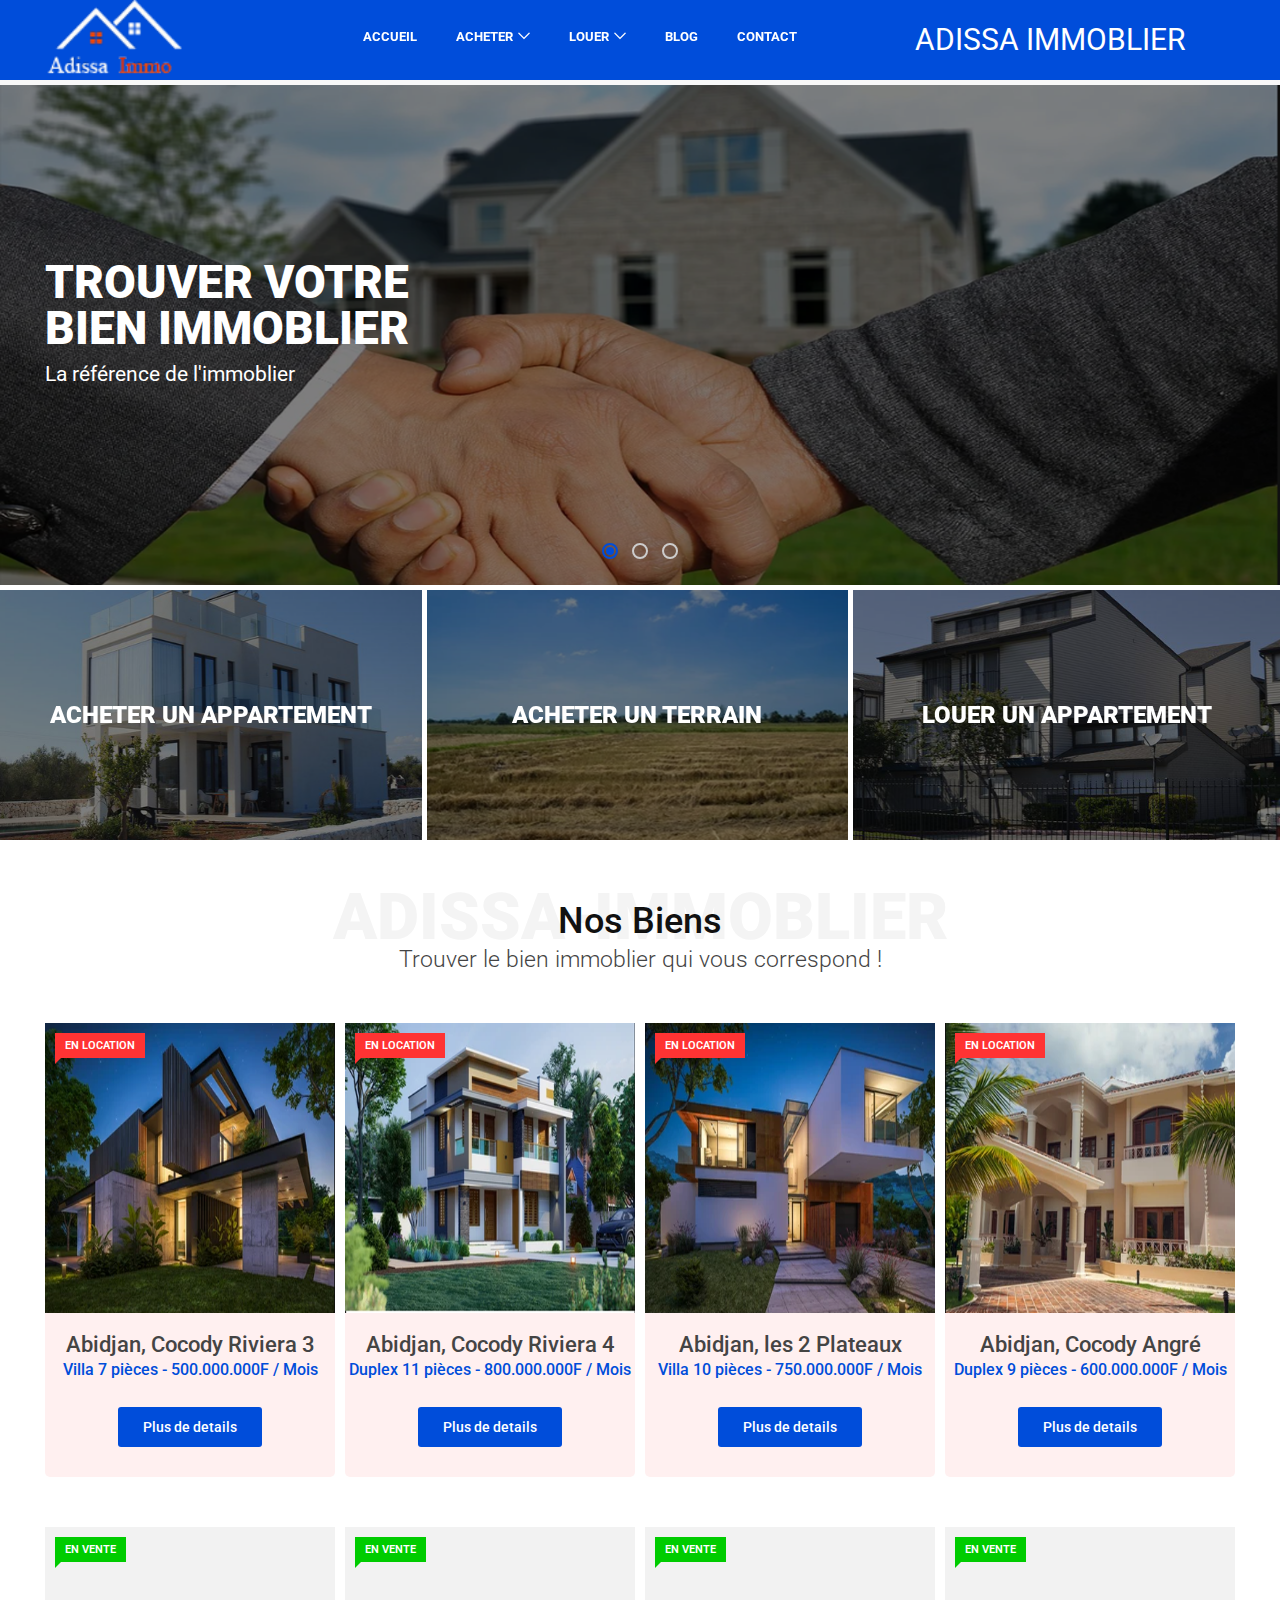
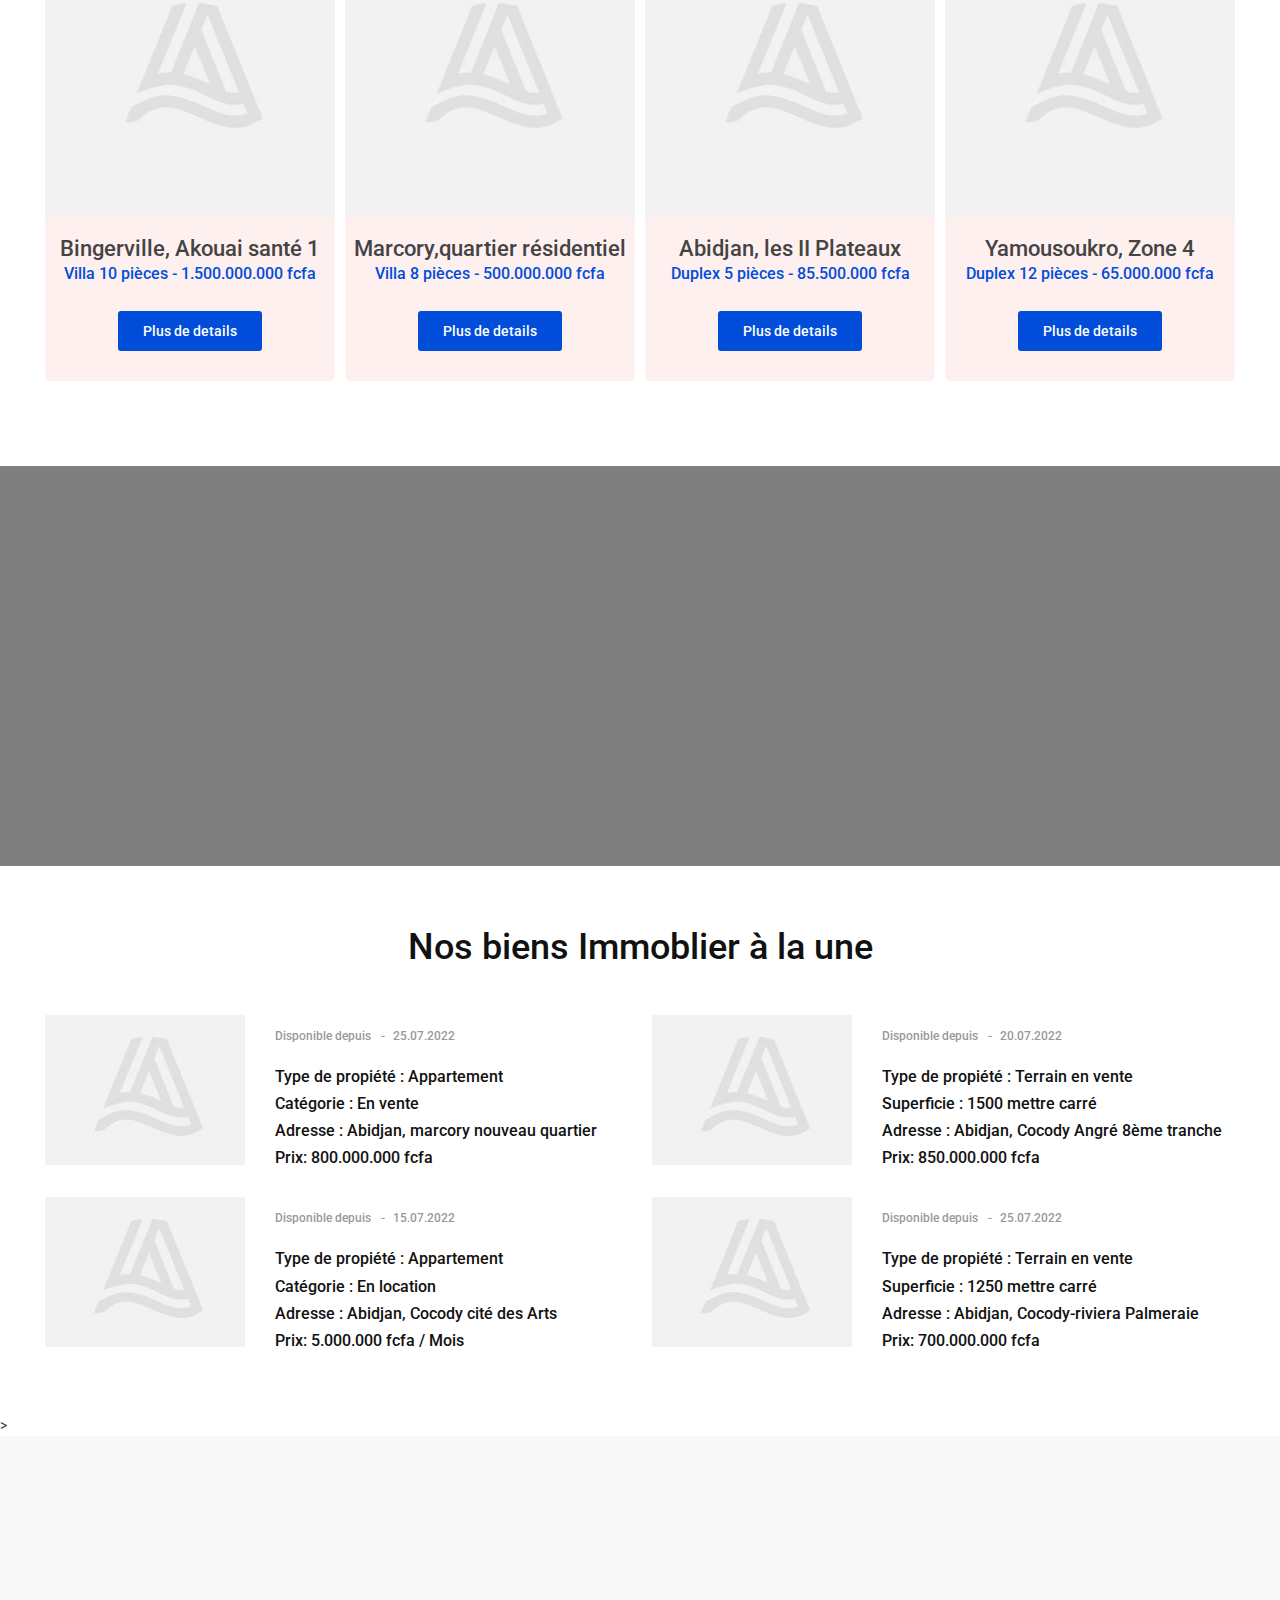
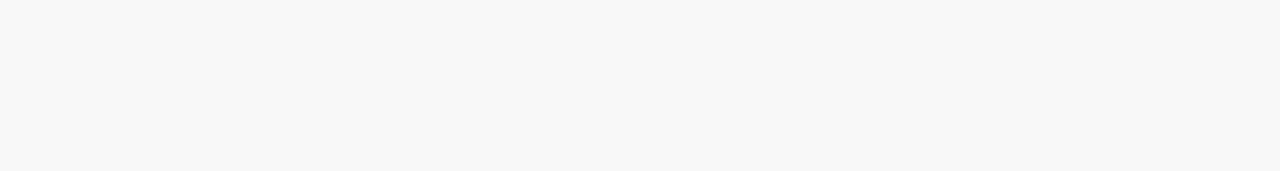
<file: index.html>
<!DOCTYPE html>
<html lang="en">

<head>
	<meta charset="utf-8">
	<meta http-equiv="X-UA-Compatible" content="IE=edge">
	<meta name="viewport" content="width=device-width, initial-scale=1, shrink-to-fit=no">
	<meta name="description" content="">
	<meta name="author" content="Ansonika">
	<title>Adissa | Immoblier</title>

	<!-- Favicons-->
	<link rel="shortcut icon" href="img/favicon.ico" type="image/x-icon">
	<link rel="apple-touch-icon" type="image/x-icon" href="img/apple-touch-icon-57x57-precomposed.png">
	<link rel="apple-touch-icon" type="image/x-icon" sizes="72x72" href="img/apple-touch-icon-72x72-precomposed.png">
	<link rel="apple-touch-icon" type="image/x-icon" sizes="114x114"
		href="img/apple-touch-icon-114x114-precomposed.png">
	<link rel="apple-touch-icon" type="image/x-icon" sizes="144x144"
		href="img/apple-touch-icon-144x144-precomposed.png">

	<!-- GOOGLE WEB FONT -->
	<link rel="preconnect" href="https://fonts.googleapis.com">
	<link rel="preconnect" href="https://fonts.gstatic.com" crossorigin>
	<link href="https://fonts.googleapis.com/css2?family=Roboto:wght@300;400;500;700&display=swap" rel="stylesheet">

	<!-- BASE CSS -->
	<link href="css/bootstrap.custom.min.css" rel="stylesheet">
	<link href="css/style.css" rel="stylesheet">

	<!-- SPECIFIC CSS -->
	<link href="css/home_1.css" rel="stylesheet">

	<!-- YOUR CUSTOM CSS -->
	<link href="css/custom.css" rel="stylesheet">

</head>

<body>

	<div id="page">

		<header class="version_1">
			<div class="layer"></div><!-- Mobile menu overlay mask -->
			<div class="main_header Sticky">
				<div class="container">
					<div class="row small-gutters">
						<div class="col-xl-3 col-lg-3 d-lg-flex align-items-center">
							<div id="logo">
								<a href="index.html"><img src="img/logo1.png" alt="" width="150" height="80"></a>
							</div>
						</div>
						<nav class="col-xl-6 col-lg-7">
							<a class="open_close" href="javascript:void(0);">
								<div class="hamburger hamburger--spin">
									<div class="hamburger-box">
										<div class="hamburger-inner"></div>
									</div>
								</div>
							</a>
							<!-- Mobile menu button -->
							<div class="main-menu">
								<div id="header_menu">
									<a href="#"><img src="img/logo_black.svg" alt="" width="100" height="35"></a>
									<a href="#" class="open_close" id="close_in"><i class="ti-close"></i></a>
								</div>
								<ul>
									<li><a href="index.html">Accueil</a></li>
									<li class="submenu">
										<a href="javascript:void(0);" class="show-submenu">Acheter</a>
										<ul>
											<li><a href="#">Appartements</a></li>
											<li><a href="#">Immeubles</a></li>
											<li><a href="#">Maisons</a></li>
											<li><a href="#">Terrains</a></li>
										</ul>
									</li>
									<li class="submenu">
										<a href="javascript:void(0);" class="show-submenu">Louer</a>
										<ul>
											<li><a href="#">Appartements</a></li>
											<li><a href="#">Immeubles</a></li>
											<li><a href="#">Maisons</a></li>
											<li><a href="#">Terrains</a></li>
										</ul>
									</li>
									<li>
										<a href="#">Blog</a>
									</li>
									<li>
										<a href="#">Contact</a>
									</li>
								</ul>
							</div>
							<!--/main-menu -->
						</nav>
						<div class="col-xl-3 col-lg-2 d-lg-flex align-items-center justify-content-end text-end">
							<ul class="top_tools">
								<li>
									<a href="#"
										style="margin-right: 50px; font-size: 30px; font-weight: 700px; text-transform: uppercase;  width: 300px;">Adissa
										Immoblier</a>
								</li>
							</ul>
						</div>
					</div>
					<!-- /row -->
				</div>
			</div>
			<!-- /main_header -->
		</header>
		<!-- /header -->

		<div class="top_panel">
			<div class="container header_panel">
				<a href="#0" class="btn_close_top_panel"><i class="ti-close"></i></a>
				<small>What are you looking for?</small>
			</div>
			<!-- /header_panel -->

			<div class="container">
				<div class="search-input">
					<input type="text" placeholder="Search over 10.000 products...">
					<button type="submit"><i class="ti-search"></i></button>
				</div>
			</div>
			<!-- /related -->
		</div>
		<!-- /search_panel -->

		<main>
			<div id="carousel-home" class="add_top_5">
				<div class="owl-carousel owl-theme">
					<div class="owl-slide cover" style="background-image: url(img/slides/purchase-31.png)">
						<div class="opacity-mask d-flex align-items-center" data-opacity-mask="rgba(0, 0, 0, 0.5)">
							<div class="container">
								<div class="row justify-content-center justify-content-md-start">
									<div class="col-lg-6 static">
										<div class="slide-text white">
											<h2 class="owl-slide-animated owl-slide-title">Trouver votre<br />bien
												Immoblier</h2>
											<p class="owl-slide-animated owl-slide-subtitle">La référence de l'immoblier
											</p>
										</div>
									</div>
								</div>
							</div>
						</div>
					</div>

					<!--/owl-slide-->
					<div class="owl-slide cover" style="background-image: url(img/slides/slide_home_1.jpg)">
						<div class="opacity-mask d-flex align-items-center"
							data-opacity-mask="rgba(255, 255, 255, 0.5)">
							<div class="container">
								<div class="row justify-content-center justify-content-md-start">
									<div class="col-lg-12 static">
										<div class="slide-text text-center black">
											<h2 class="owl-slide-animated owl-slide-title">Trouver votre<br />bien
												Immoblier</h2>
											<p class="owl-slide-animated owl-slide-subtitle">La référence de l'immoblier
											</p>
										</div>
									</div>
								</div>
							</div>
						</div>
						<!--/owl-slide-->
					</div>

					<!--/owl-slide-->
					<div class="owl-slide cover" style="background-image: url(img/slides/slide_home_1.jpg)">
						<div class="opacity-mask d-flex align-items-center" data-opacity-mask="rgba(0, 0, 0, 0.5)">
							<div class="container">
								<div class="row justify-content-center justify-content-md-end">
									<div class="col-lg-6 static">
										<div class="slide-text text-end white">
											<h2 class="owl-slide-animated owl-slide-title">Trouver votre<br />bien
												Immoblier
											</h2>
											<p class="owl-slide-animated owl-slide-subtitle">La référence de l'immoblier
											</p>
										</div>
									</div>
								</div>
							</div>
						</div>
					</div>
				</div>
				<div id="icon_drag_mobile"></div>
			</div>
			<!--/carousel-->

			<ul id="banners_grid" class="clearfix">
				<li>
					<a href="#" class="img_container">
						<img src="img/banners_cat_placeholder.jpg" data-src="img/duplex.png" alt="" class="lazy" />
						<div class="short_info opacity-mask" data-opacity-mask="rgba(0, 0, 0, 0.5)">
							<h3>Acheter un Appartement</h3>
							<div><span class="btn_1">Voir +</span></div>
						</div>
					</a>
				</li>
				<li>
					<a href="#" class="img_container">
						<img src="img/banners_cat_placeholder.jpg" data-src="img/Terrain.png" alt="" class="lazy" />
						<div class="short_info opacity-mask" data-opacity-mask="rgba(0, 0, 0, 0.5)">
							<h3>Acheter un Terrain</h3>
							<div><span class="btn_1">Voir +</span></div>
						</div>
					</a>
				</li>
				<li>
					<a href="#" class="img_container">
						<img src="img/banners_cat_placeholder.jpg" data-src="img/Villa.png" alt="" class="lazy" />
						<div class="short_info opacity-mask" data-opacity-mask="rgba(0, 0, 0, 0.5)">
							<h3>Louer un Appartement</h3>
							<div><span class="btn_1">Voir +</span></div>
						</div>
					</a>
				</li>
			</ul>
			<!--/banners_grid -->

			<div class="container margin_60_35">
				<div class="main_title">
					<h2>Nos Biens</h2>
					<span>Adissa-Immoblier</span>
					<p>Trouver le bien immoblier qui vous correspond !</p>
				</div>
				<div class="row small-gutters">
					<div class="col-6 col-md-4 col-xl-3">
						<div
							style="border: 1px solid black; text-align: center; margin-bottom: 50px; background-color: rgb(255, 240, 240); border-bottom-left-radius: 5px; border-bottom-right-radius: 5px; border: none;">
							<div class="grid_item">
								<figure>
									<span class="ribbon off">En location</span>
									<a href="#">
										<img class="img-fluid lazy"
											src="img/products/product_placeholder_square_medium.jpg"
											data-src="img/products/shoes/Villa-1.png" alt="" />
									</a>
								</figure>
								<a>
									<h3 style="font-size: 22px">Abidjan, Cocody Riviera 3</h3>
								</a>
								<div class="price_box">
									<span class="new_price">Villa 7 pièces - 500.000.000F / Mois</span>
								</div>
							</div>
							<span class="btn_1" style="margin-bottom: 30px">Plus de details</span>
						</div>
						<!-- /grid_item -->
					</div>
					<!-- /col -->
					<div class="col-6 col-md-4 col-xl-3">
						<div
							style="border: 1px solid black; text-align: center; margin-bottom: 50px; background-color: rgb(255, 240, 240); border-bottom-left-radius: 5px; border-bottom-right-radius: 5px; border: none;">
							<div class="grid_item">
								<span class="ribbon off">En location</span>
								<figure>
									<a href="#">
										<img class="img-fluid lazy"
											src="img/products/product_placeholder_square_medium.jpg"
											data-src="img/products/shoes/Villa-4.png" alt="" />
									</a>
								</figure>
								<a href="#">
									<h3 style="font-size: 22px">Abidjan, Cocody Riviera 4</h3>
								</a>
								<div class="price_box">
									<span class="new_price">Duplex 11 pièces - 800.000.000F / Mois</span>
								</div>
							</div>
							<span class="btn_1" style="margin-bottom: 30px">Plus de details</span>
						</div>
						<!-- /grid_item -->
					</div>
					<!-- /col -->
					<div class="col-6 col-md-4 col-xl-3">
						<div
							style="border: 1px solid black; text-align: center; margin-bottom: 50px; background-color: rgb(255, 240, 240); border-bottom-left-radius: 5px; border-bottom-right-radius: 5px; border: none;">

							<div class="grid_item">
								<span class="ribbon off">En location</span>
								<figure>
									<a href="#">
										<img class="img-fluid lazy"
											src="img/products/product_placeholder_square_medium.jpg"
											data-src="img/products/shoes/Villa-3.png" alt="" />
									</a>
								</figure>
								<a href="#">
									<h3 style="font-size: 22px">Abidjan, les 2 Plateaux</h3>
								</a>
								<div class="price_box">
									<span class="new_price">Villa 10 pièces - 750.000.000F / Mois</span>
								</div>
							</div>
							<span class="btn_1" style="margin-bottom: 30px">Plus de details</span>
						</div>
						<!-- /grid_item -->
					</div>
					<!-- /col -->
					<div class="col-6 col-md-4 col-xl-3">
						<div
							style="border: 1px solid black; text-align: center; margin-bottom: 50px; background-color: rgb(255, 240, 240); border-bottom-left-radius: 5px; border-bottom-right-radius: 5px; border: none;">
							<div class="grid_item">
								<span class="ribbon off">En location</span>
								<figure>
									<a href="#">
										<img class="img-fluid lazy"
											src="img/products/product_placeholder_square_medium.jpg"
											data-src="img/products/shoes/Villa-11.png" alt="" />
									</a>
								</figure>
								<a href="#">
									<h3 style="font-size: 22px">Abidjan, Cocody Angré</h3>
								</a>
								<div class="price_box">
									<span class="new_price">Duplex 9 pièces - 600.000.000F / Mois</span>
								</div>
							</div>
							<span class="btn_1" style="margin-bottom: 30px">Plus de details</span>
						</div>
						<!-- /grid_item -->
					</div>
					<!-- /col -->
					<div class="col-6 col-md-4 col-xl-3">
						<div
							style="text-align: center; margin-bottom: 50px; background-color: rgb(255, 240, 240); border-bottom-left-radius: 5px; border-bottom-right-radius: 5px;">
							<div class="grid_item">
								<span class="ribbon new">En vente</span>
								<figure>
									<a href="#">
										<img class="img-fluid lazy"
											src="img/products/product_placeholder_square_medium.jpg"
											data-src="img/products/shoes/Villa-5.png" alt="" />
									</a>
								</figure>
								<a href="#">
									<h3 style="font-size: 22px">Bingerville, Akouai santé 1</h3>
								</a>
								<div class="price_box">
									<span class="new_price">Villa 10 pièces - 1.500.000.000 fcfa</span>
								</div>
							</div>
							<span class="btn_1" style="margin-bottom: 30px">Plus de details</span>
						</div>
						<!-- /grid_item -->
					</div>
					<!-- /col -->
					<div class="col-6 col-md-4 col-xl-3">
						<div
							style="border: 1px solid black; text-align: center; margin-bottom: 50px; background-color: rgb(255, 240, 240); border-bottom-left-radius: 5px; border-bottom-right-radius: 5px; border: none;">
							<div class="grid_item">
								<span class="ribbon new">En vente</span>
								<figure>
									<a href="#">
										<img class="img-fluid lazy"
											src="img/products/product_placeholder_square_medium.jpg"
											data-src="img/products/shoes/Villa-6.png" alt="" />
									</a>
								</figure>
								<a href="#">
									<h3 style="font-size: 22px">Marcory,quartier résidentiel</h3>
								</a>
								<div class="price_box">
									<span class="new_price">Villa 8 pièces - 500.000.000 fcfa</span>
								</div>
							</div>
							<span class="btn_1" style="margin-bottom: 30px">Plus de details</span>
						</div>
						<!-- /grid_item -->
					</div>
					<!-- /col -->
					<div class="col-6 col-md-4 col-xl-3">
						<div
							style="border: 1px solid black; text-align: center; margin-bottom: 50px; background-color: rgb(255, 240, 240); border-bottom-left-radius: 5px; border-bottom-right-radius: 5px; border: none;">
							<div class="grid_item">
								<span class="ribbon new">En vente</span>
								<figure>
									<a href="#">
										<img class="img-fluid lazy"
											src="img/products/product_placeholder_square_medium.jpg"
											data-src="img/products/shoes/Villa-9.png" alt="" />
									</a>
								</figure>
								<a href="#">
									<h3 style="font-size: 22px">Abidjan, les II Plateaux</h3>
								</a>
								<div class="price_box">
									<span class="new_price">Duplex 5 pièces - 85.500.000 fcfa</span>
								</div>
							</div>
							<span class="btn_1" style="margin-bottom: 30px">Plus de details</span>
						</div>
						<!-- /grid_item -->
					</div>
					<!-- /col -->
					<div class="col-6 col-md-4 col-xl-3">
						<div
							style="border: 1px solid black; text-align: center; margin-bottom: 50px; background-color: rgb(255, 240, 240); border-bottom-left-radius: 5px; border-bottom-right-radius: 5px; border: none;">
							<div class="grid_item">
								<span class="ribbon new">En vente</span>
								<figure>
									<a href="#">
										<img class="img-fluid lazy"
											src="img/products/product_placeholder_square_medium.jpg"
											data-src="img/products/shoes/Villa-10.png" alt="" />
									</a>
								</figure>
								<a href="#">
									<h3 style="font-size: 22px">Yamousoukro, Zone 4</h3>
								</a>
								<div class="price_box">
									<span class="new_price">Duplex 12 pièces - 65.000.000 fcfa</span>
								</div>
							</div>
							<span class="btn_1" style="margin-bottom: 30px">Plus de details</span>
						</div>
						<!-- /grid_item -->
					</div>
					<!-- /col -->
				</div>
				<!-- /row -->
			</div>
			<!-- /container -->

			<div class="featured lazy" data-bg="url(img/featured_home.jpg)">
				<div class="opacity-mask d-flex align-items-center" data-opacity-mask="rgba(0, 0, 0, 0.5)">
					<div class="container margin_60">
						<div class="row justify-content-center justify-content-md-start">
							<div class="col-lg-6 wow" data-wow-offset="150">
								<h3>Adissa Immoblier est à votre service</h3>
								<p>Nous sommes à votre disposition pour vous aider a trouver le bien immoblier qui vous
									convient le mieux en toute sécurité.</p>
								<div class="feat_text_block">
									<div class="price_box">
										<span class="new_price">N'hésitez pas à nous contacter</span><br>
										<a class="btn_1" href="#" role="button">Contactez-nous</a>
									</div>
								</div>
							</div>
						</div>
					</div>
				</div>
			</div>
			<!-- /featured -->

			<div class="container margin_60_35">
				<div class="main_title">
					<h2>Nos biens Immoblier à la une</h2>
					<p></p>
				</div>
				<div class="row">
					<div class="col-lg-6">
						<a class="box_news" href="#">
							<figure>
								<img src="img/blog-thumb-placeholder.jpg" data-src="img/Villa-2.png" alt="" width="400"
									height="266" class="lazy">
							</figure>
							<ul>
								<li>Disponible depuis</li>
								<li>25.07.2022</li>
							</ul><br>
							<h6>Type de propiété : Appartement</h6>
							<h6>Catégorie : En vente</h6>
							<h6>Adresse : Abidjan, marcory nouveau quartier</h6>
							<h6>Prix: 800.000.000 fcfa</h6>
						</a>
					</div>
					<!-- /box_news -->
					<div class="col-lg-6">
						<a class="box_news" href="#">
							<figure>
								<img src="img/blog-thumb-placeholder.jpg" data-src="img/Terrain0.png" alt="" width="400"
									height="266" class="lazy">
							</figure>
							<ul>
								<li>Disponible depuis</li>
								<li>20.07.2022</li>
							</ul><br>
							<h6>Type de propiété : Terrain en vente</h6>
							<h6>Superficie : 1500 mettre carré</h6>
							<h6>Adresse : Abidjan, Cocody Angré 8ème tranche</h6>
							<h6>Prix: 850.000.000 fcfa</h6>
						</a>
					</div>
					<!-- /box_news -->
					<div class="col-lg-6">
						<a class="box_news" href="#">
							<figure>
								<img src="img/blog-thumb-placeholder.jpg" data-src="img/Villa-8.png" alt="" width="400"
									height="266" class="lazy">
							</figure>
							<ul>
								<li>Disponible depuis</li>
								<li>15.07.2022</li>
							</ul><br>
							<h6>Type de propiété : Appartement</h6>
							<h6>Catégorie : En location</h6>
							<h6>Adresse : Abidjan, Cocody cité des Arts</h6>
							<h6>Prix: 5.000.000 fcfa / Mois</h6>
						</a>
					</div>
					<!-- /box_news -->
					<div class="col-lg-6">
						<a class="box_news" href="#">
							<figure>
								<img src="img/blog-thumb-placeholder.jpg" data-src="img/Terrain-1.png" alt=""
									width="400" height="266" class="lazy">
							</figure>
							<ul>
								<li>Disponible depuis</li>
								<li>25.07.2022</li>
							</ul><br>
							<h6>Type de propiété : Terrain en vente</h6>
							<h6>Superficie : 1250 mettre carré</h6>
							<h6>Adresse : Abidjan, Cocody-riviera Palmeraie</h6>
							<h6>Prix: 700.000.000 fcfa</h6>
						</a>
					</div>
					<!-- /box_news -->
				</div>
				<!-- /row -->
			</div>
			<!-- /container -->>
		</main>
		<!-- /main -->

		<footer class="revealed">
			<div class="container">
				<div class="row">
					<div class="col-lg-3 col-md-6">
						<h3 data-bs-target="#collapse_1">Liens utiles</h3>
						<div class="collapse dont-collapse-sm links" id="collapse_1">
							<ul>
								<li><a href="index.html">Accueil</a></li>
								<li><a href="#">Blog</a></li>
								<li><a href="#">Contact</a></li>
							</ul>
						</div>
					</div>
					<div class="col-lg-3 col-md-6">
						<h3 data-bs-target="#collapse_2">Services</h3>
						<div class="collapse dont-collapse-sm links" id="collapse_2">
							<ul>
								<li><a href="#">Appartements</a></li>
								<li><a href="#">Immeubles</a></li>
								<li><a href="#">Terrains</a></li>
							</ul>
						</div>
					</div>
					<div class="col-lg-3 col-md-6">
						<h3 data-bs-target="#collapse_3">Contact</h3>
						<div class="collapse dont-collapse-sm contacts" id="collapse_3">
							<ul>
								<li><i class="ti-home"></i>Bingerville, Akouai santé</li>
								<li><i class="ti-headphone-alt"></i><a href="tel:0759023159">+225 07 59 02 31 59</a>
								</li>
								<li>
									<i class="ti-email"></i><a
										href="mailto:kouakoukouakoulaurent9@gmail.com">kouakoukouakoulaurent9@gmail.com</a>
								</li>
							</ul>
						</div>
					</div>
					<div class="col-lg-3 col-md-6">
						<h3 data-bs-target="#collapse_4">Suivez-nous</h3>
						<div class="collapse dont-collapse-sm" id="collapse_4">

						</div>
					</div>
				</div>
				<!-- /row-->
				<hr />
				<div class="row add_bottom_25">
					<div class="col-lg-6">
						<ul class="additional_links">
							<li><a href="#">Aide</a></li>
							<li><a href="#">Commentaires</a></li>
							<li><a href="#">Confidentialité</a></li>
							<li><a href="#">Termes et conditions</a></li>
							<li><span>© 2022 Isaac</span></li>
						</ul>
					</div>
				</div>
			</div>
		</footer>
		<!--/footer-->
	</div>
	<!-- page -->

	<div id="toTop"></div>
	<!-- Back to top button -->

	<!-- COMMON SCRIPTS -->
	<script src="js/common_scripts.min.js"></script>
	<script src="js/main.js"></script>

	<!-- SPECIFIC SCRIPTS -->
	<script src="js/carousel-home.js"></script>

</body>

</html>
</file>
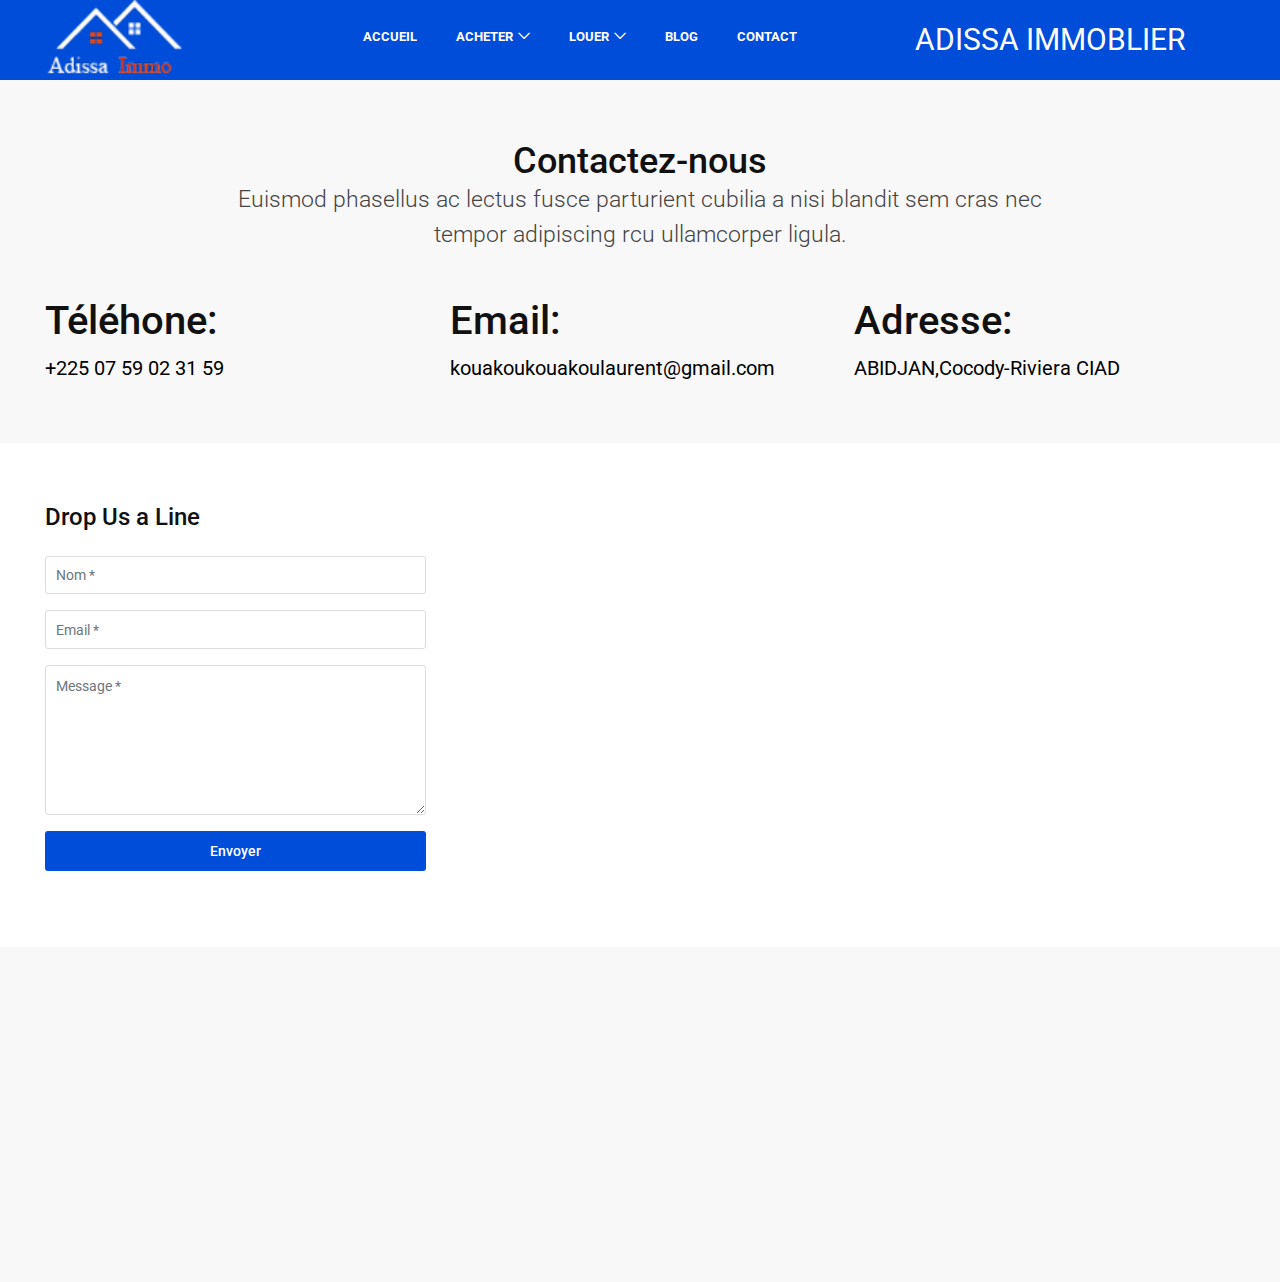
<file: contact.html>
<!DOCTYPE html>
<html lang="en">

<head>
	<meta charset="utf-8">
	<meta http-equiv="X-UA-Compatible" content="IE=edge">
	<meta name="viewport" content="width=device-width, initial-scale=1, shrink-to-fit=no">
	<meta name="description" content="">
	<meta name="author" content="Ansonika">
	<title>Adissa | Immoblier</title>

	<!-- Favicons-->
	<link rel="shortcut icon" href="img/favicon.ico" type="image/x-icon">
	<link rel="apple-touch-icon" type="image/x-icon" href="img/apple-touch-icon-57x57-precomposed.png">
	<link rel="apple-touch-icon" type="image/x-icon" sizes="72x72" href="img/apple-touch-icon-72x72-precomposed.png">
	<link rel="apple-touch-icon" type="image/x-icon" sizes="114x114"
		href="img/apple-touch-icon-114x114-precomposed.png">
	<link rel="apple-touch-icon" type="image/x-icon" sizes="144x144"
		href="img/apple-touch-icon-144x144-precomposed.png">

	<!-- GOOGLE WEB FONT -->
	<link rel="preconnect" href="https://fonts.googleapis.com">
	<link rel="preconnect" href="https://fonts.gstatic.com" crossorigin>
	<link href="https://fonts.googleapis.com/css2?family=Roboto:wght@300;400;500;700&display=swap" rel="stylesheet">

	<!-- BASE CSS -->
	<link href="css/bootstrap.custom.min.css" rel="stylesheet">
	<link href="css/style.css" rel="stylesheet">

	<!-- SPECIFIC CSS -->
	<link href="css/home_1.css" rel="stylesheet">

	<!-- YOUR CUSTOM CSS -->
	<link href="css/custom.css" rel="stylesheet">

</head>

<body>

	<div id="page">

		<header class="version_1">
			<div class="layer"></div><!-- Mobile menu overlay mask -->
			<div class="main_header Sticky">
				<div class="container">
					<div class="row small-gutters">
						<div class="col-xl-3 col-lg-3 d-lg-flex align-items-center">
							<div id="logo">
								<a href="index.html"><img src="img/logo1.png" alt="" width="150" height="80"></a>
							</div>
						</div>
						<nav class="col-xl-6 col-lg-7">
							<a class="open_close" href="javascript:void(0);">
								<div class="hamburger hamburger--spin">
									<div class="hamburger-box">
										<div class="hamburger-inner"></div>
									</div>
								</div>
							</a>
							<!-- Mobile menu button -->
							<div class="main-menu">
								<div id="header_menu">
									<a href="#"><img src="img/logo_black.svg" alt="" width="100" height="35"></a>
									<a href="#" class="open_close" id="close_in"><i class="ti-close"></i></a>
								</div>
								<ul>
									<li><a href="index.html">Accueil</a></li>
									<li class="submenu">
										<a href="javascript:void(0);" class="show-submenu">Acheter</a>
										<ul>
											<li><a href="#">Appartements</a></li>
											<li><a href="#">Immeubles</a></li>
											<li><a href="#">Maisons</a></li>
											<li><a href="#">Terrains</a></li>
										</ul>
									</li>
									<li class="submenu">
										<a href="javascript:void(0);" class="show-submenu">Louer</a>
										<ul>
											<li><a href="#">Appartements</a></li>
											<li><a href="#">Immeubles</a></li>
											<li><a href="#">Maisons</a></li>
											<li><a href="#">Terrains</a></li>
										</ul>
									</li>
									<li>
										<a href="#">Blog</a>
									</li>
									<li>
										<a href="contact.html">Contact</a>
									</li>
								</ul>
							</div>
							<!--/main-menu -->
						</nav>
						<div class="col-xl-3 col-lg-2 d-lg-flex align-items-center justify-content-end text-end">
							<ul class="top_tools">
								<li>
									<a href="#"
										style="margin-right: 50px; font-size: 30px; font-weight: 700px; text-transform: uppercase;  width: 300px;">Adissa
										Immoblier</a>
								</li>
							</ul>
						</div>
					</div>
					<!-- /row -->
				</div>
			</div>
			<!-- /main_header -->
		</header>
		<!-- /header -->

		<main class="bg_gray">
			<div class="container margin_60">
				<div class="main_title">
					<h2>Contactez-nous</h2>
					<p>Euismod phasellus ac lectus fusce parturient cubilia a nisi blandit sem cras nec tempor
						adipiscing rcu ullamcorper ligula.</p>
				</div>
				<div class="row justify-content-center">
					<div class="col-lg-4">
						<div class="box_contacts">
							<h1>Téléhone:</h1>
							<a href="tel:0759023159" title="Appeler" style="font-size: 20px; color: black;">+225 07 59
								02 31 59</a>
						</div>
					</div>
					<div class="col-lg-4">
						<div class="box_contacts">
							<h1>Email:</h1>
							<div>
								<a href="mailto:kouakoukouakoulaurent@gmail.com" title="Envoyer un mail"
									style="font-size: 20px; color: black;">kouakoukouakoulaurent@gmail.com</a>
							</div>
						</div>
					</div>
					<div class="col-lg-4">
						<div class="box_contacts">
							<h1>Adresse:</h1>
							<small style="font-size: 20px; color: black;">ABIDJAN,Cocody-Riviera CIAD</small>
						</div>
					</div>
				</div>
				<!-- /row -->
			</div>
			<!-- /container -->
			<div class="bg_white">
				<div class="container margin_60_35">
					<h4 class="pb-3">Drop Us a Line</h4>
					<div class="row">
						<div class="col-lg-4 col-md-6 add_bottom_25">
							<div class="form-group">
								<input class="form-control" type="text" placeholder="Nom *">
							</div>
							<div class="form-group">
								<input class="form-control" type="email" placeholder="Email *">
							</div>
							<div class="form-group">
								<textarea class="form-control" style="height: 150px;"
									placeholder="Message *"></textarea>
							</div>
							<div class="form-group">
								<input class="btn_1 full-width" type="submit" value="Envoyer">
							</div>
						</div>
						<div class="col-lg-8 col-md-6 add_bottom_25">
							<iframe class="map_contact"
								src="https://www.google.com/maps/embed?pb=!1m18!1m12!1m3!1d39714.47749917409!2d-0.13662037019554393!3d51.52871971170425!2m3!1f0!2f0!3f0!3m2!1i1024!2i768!4f13.1!3m3!1m2!1s0x47d8a00baf21de75%3A0x52963a5addd52a99!2sLondra%2C+Regno+Unito!5e0!3m2!1sit!2ses!4v1557824540343!5m2!1sit!2ses"
								style="border: 0" allowfullscreen>
							</iframe>
						</div>
					</div>
					<!-- /row -->
				</div>
				<!-- /container -->
			</div>
			<!-- /bg_white -->
		</main>
		<!--/main-->

		<footer class="revealed">
			<div class="container">
				<div class="row">
					<div class="col-lg-3 col-md-6">
						<h3 data-bs-target="#collapse_1">Liens utiles</h3>
						<div class="collapse dont-collapse-sm links" id="collapse_1">
							<ul>
								<li><a href="index.html">Accueil</a></li>
								<li><a href="#">Blog</a></li>
								<li><a href="contact.html">Contact</a></li>
							</ul>
						</div>
					</div>
					<div class="col-lg-3 col-md-6">
						<h3 data-bs-target="#collapse_2">Services</h3>
						<div class="collapse dont-collapse-sm links" id="collapse_2">
							<ul>
								<li><a href="#">Appartements</a></li>
								<li><a href="#">Immeubles</a></li>
								<li><a href="#">Terrains</a></li>
							</ul>
						</div>
					</div>
					<div class="col-lg-3 col-md-6">
						<h3 data-bs-target="#collapse_3">Contact</h3>
						<div class="collapse dont-collapse-sm contacts" id="collapse_3">
							<ul>
								<li><i class="ti-home"></i>Bingerville, Akouai santé</li>
								<li><i class="ti-headphone-alt"></i><a href="tel:0759023159">+225 07 59 02 31 59</a>
								</li>
								<li>
									<i class="ti-email"></i><a
										href="mailto:kouakoukouakoulaurent9@gmail.com">kouakoukouakoulaurent9@gmail.com</a>
								</li>
							</ul>
						</div>
					</div>
					<div class="col-lg-3 col-md-6">
						<h3 data-bs-target="#collapse_4">Suivez-nous</h3>
						<div class="collapse dont-collapse-sm" id="collapse_4">

						</div>
					</div>
				</div>
				<!-- /row-->
				<hr />
				<div class="row add_bottom_25">
					<div class="col-lg-6">
						<ul class="additional_links">
							<li><a href="#">Aide</a></li>
							<li><a href="#">Commentaires</a></li>
							<li><a href="#">Confidentialité</a></li>
							<li><a href="#">Termes et conditions</a></li>
							<li><span>© 2022 Isaac</span></li>
						</ul>
					</div>
				</div>
			</div>
		</footer>
		<!--/footer-->
	</div>
	<!-- page -->

	<div id="toTop"></div>
	<!-- Back to top button -->

	<!-- COMMON SCRIPTS -->
	<script src="js/common_scripts.min.js"></script>
	<script src="js/main.js"></script>

</body>

</html>
</file>
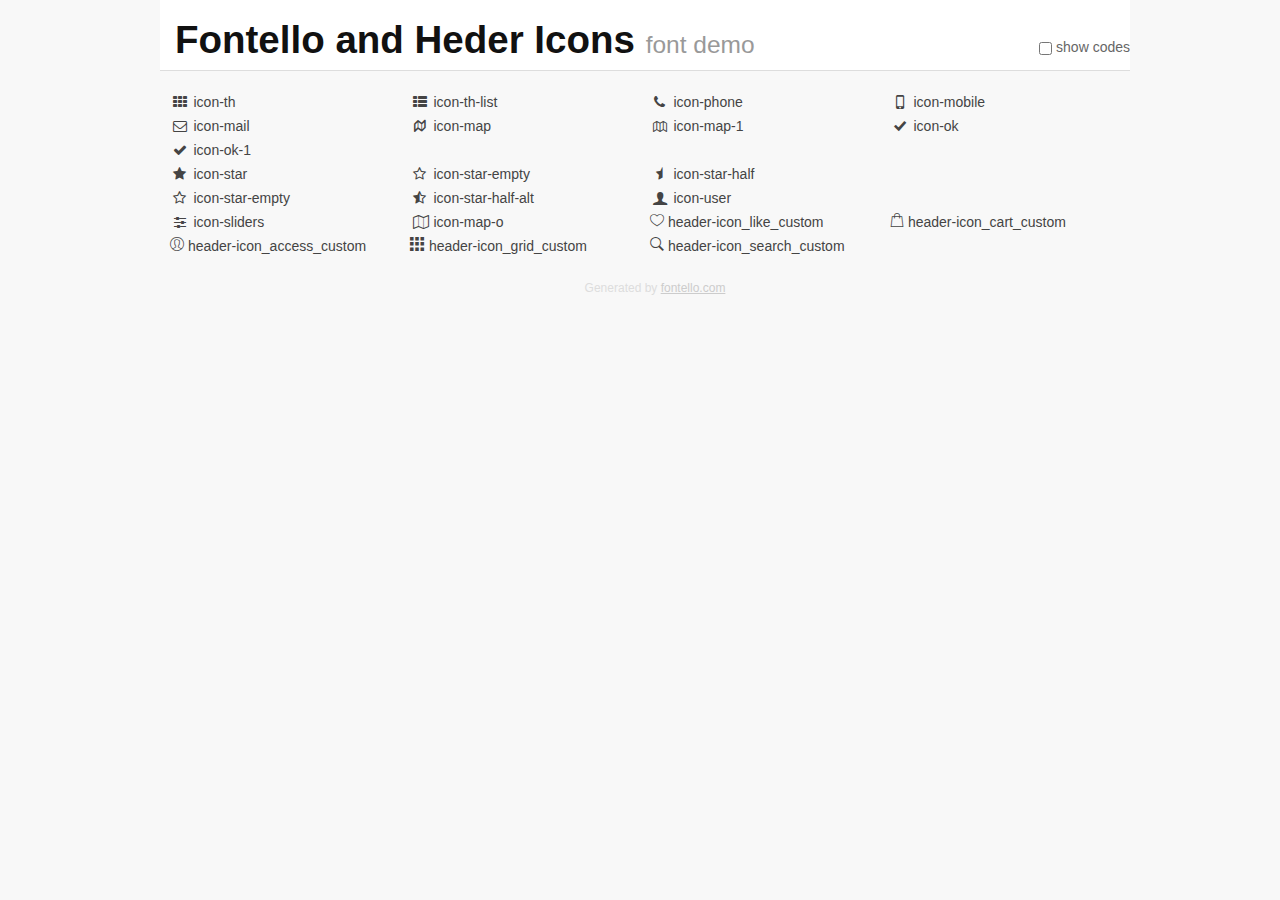
<file: css/fonts/fontello_and_header_icons.html>
<!DOCTYPE html>
<html>

<head>
    <!--[if lt IE 9]>
    <script src="http://html5shim.googlecode.com/svn/trunk/html5.js"></script>
    <![endif]-->
    <meta charset="UTF-8">
    <style type="text/css">
    /*
	 * Bootstrap v2.2.1
	 *
	 * Copyright 2012 Twitter, Inc
	 * Licensed under the Apache License v2.0
	 * http://www.apache.org/licenses/LICENSE-2.0
	 *
	 * Designed and built with all the love in the world @twitter by @mdo and @fat.
	 */
    .clearfix {
        *zoom: 1;
    }

    .clearfix:before,
    .clearfix:after {
        display: table;
        content: "";
        line-height: 0;
    }

    .clearfix:after {
        clear: both;
    }

    html {
        font-size: 100%;
        -webkit-text-size-adjust: 100%;
        -ms-text-size-adjust: 100%;
    }

    a:focus {
        outline: thin dotted #333;
        outline: 5px auto -webkit-focus-ring-color;
        outline-offset: -2px;
    }

    a:hover,
    a:active {
        outline: 0;
    }

    button,
    input,
    select,
    textarea {
        margin: 0;
        font-size: 100%;
        vertical-align: middle;
    }

    button,
    input {
        *overflow: visible;
        line-height: normal;
    }

    button::-moz-focus-inner,
    input::-moz-focus-inner {
        padding: 0;
        border: 0;
    }

    body {
        margin: 0;
        font-family: "Helvetica Neue", Helvetica, Arial, sans-serif;
        font-size: 14px;
        line-height: 20px;
        color: #333;
        background-color: #fff;
    }

    a {
        color: #08c;
        text-decoration: none;
    }

    a:hover {
        color: #005580;
        text-decoration: underline;
    }

    .row {
        margin-left: -20px;
        *zoom: 1;
    }

    .row:before,
    .row:after {
        display: table;
        content: "";
        line-height: 0;
    }

    .row:after {
        clear: both;
    }

    [class*="span"] {
        float: left;
        min-height: 1px;
        margin-left: 20px;
    }

    .container,
    .navbar-static-top .container,
    .navbar-fixed-top .container,
    .navbar-fixed-bottom .container {
        width: 940px;
    }

    .span12 {
        width: 940px;
    }

    .span11 {
        width: 860px;
    }

    .span10 {
        width: 780px;
    }

    .span9 {
        width: 700px;
    }

    .span8 {
        width: 620px;
    }

    .span7 {
        width: 540px;
    }

    .span6 {
        width: 460px;
    }

    .span5 {
        width: 380px;
    }

    .span4 {
        width: 300px;
    }

    .span3 {
        width: 220px;
    }

    .span2 {
        width: 140px;
    }

    .span1 {
        width: 60px;
    }

    [class*="span"].pull-right,
    .row-fluid [class*="span"].pull-right {
        float: right;
    }

    .container {
        margin-right: auto;
        margin-left: auto;
        *zoom: 1;
    }

    .container:before,
    .container:after {
        display: table;
        content: "";
        line-height: 0;
    }

    .container:after {
        clear: both;
    }

    p {
        margin: 0 0 10px;
    }

    .lead {
        margin-bottom: 20px;
        font-size: 21px;
        font-weight: 200;
        line-height: 30px;
    }

    small {
        font-size: 85%;
    }

    h1 {
        margin: 10px 0;
        font-family: inherit;
        font-weight: bold;
        line-height: 20px;
        color: inherit;
        text-rendering: optimizelegibility;
    }

    h1 small {
        font-weight: normal;
        line-height: 1;
        color: #999;
    }

    h1 {
        line-height: 40px;
    }

    h1 {
        font-size: 38.5px;
    }

    h1 small {
        font-size: 24.5px;
    }

    body {
        margin-top: 90px;
    }

    .header {
        position: fixed;
        top: 0;
        left: 50%;
        margin-left: -480px;
        background-color: #fff;
        border-bottom: 1px solid #ddd;
        padding-top: 10px;
        z-index: 10;
    }

    .footer {
        color: #ddd;
        font-size: 12px;
        text-align: center;
        margin-top: 20px;
    }

    .footer a {
        color: #ccc;
        text-decoration: underline;
    }

    .the-icons {
        font-size: 14px;
        line-height: 24px;
    }

    .switch {
        position: absolute;
        right: 0;
        bottom: 10px;
        color: #666;
    }

    .switch input {
        margin-right: 0.3em;
    }

    .codesOn .i-name {
        display: none;
    }

    .codesOn .i-code {
        display: inline;
    }

    .i-code {
        display: none;
    }
    </style>
    <link rel="stylesheet" href="../style.css">
    <script>
        function toggleCodes(on) {
        var obj = document.getElementById('icons');
        
        if (on) {
          obj.className += ' codesOn';
        } else {
          obj.className = obj.className.replace(' codesOn', '');
        }
      }
      
    </script>
</head>

<body>
    <div class="container header">
        <h1>
            Fontello and Heder Icons
            <small>font demo</small>
        </h1>
        <label class="switch">
            <input type="checkbox" onclick="toggleCodes(this.checked)">show codes
        </label>
    </div>
    <div id="icons" class="container">
        <div class="row">
            <div class="the-icons span3"><i class="icon-th"></i> <span class="i-name">icon-th</span><span class="i-code">\e800</span></div>
            <div class="the-icons span3"><i class="icon-th-list"></i> <span class="i-name">icon-th-list</span><span class="i-code">\e801</span></div>
            <div class="the-icons span3"><i class="icon-phone"></i> <span class="i-name">icon-phone</span><span class="i-code">\e802</span></div>
            <div class="the-icons span3"><i class="icon-mobile"></i> <span class="i-name">icon-mobile</span><span class="i-code">\e803</span></div>
        </div>
        <div class="row">
            <div class="the-icons span3"><i class="icon-mail"></i> <span class="i-name">icon-mail</span><span class="i-code">\e804</span></div>
            <div class="the-icons span3"><i class="icon-map"></i> <span class="i-name">icon-map</span><span class="i-code">\e805</span></div>
            <div class="the-icons span3"><i class="icon-map-1"></i> <span class="i-name">icon-map-1</span><span class="i-code">\e806</span></div>
            <div class="the-icons span3"><i class="icon-ok"></i> <span class="i-name">icon-ok</span><span class="i-code">\e808</span></div>
            <div class="the-icons span3"><i class="icon-ok-1"></i> <span class="i-name">icon-ok-1</span><span class="i-code">\e809</span></div>
        </div>
        <div class="row">
            <div class="the-icons span3"><i class="icon-star"></i> <span class="i-name">icon-star</span><span class="i-code">\e80a</span></div>
            <div class="the-icons span3"><i class="icon-star-empty"></i> <span class="i-name">icon-star-empty</span><span class="i-code">\e80b</span></div>
            <div class="the-icons span3"><i class="icon-star-half"></i> <span class="i-name">icon-star-half</span><span class="i-code">\e80c</span></div>
        </div>
        <div class="row">
            <div class="the-icons span3"><i class="icon-star-empty"></i> <span class="i-name">icon-star-empty</span><span class="i-code">\e80c</span></div>
            <div class="the-icons span3"><i class="icon-star-half-alt"></i> <span class="i-name">icon-star-half-alt</span><span class="i-code">\f123</span></div>
            <div class="the-icons span3"><i class="icon-user"></i> <span class="i-name">icon-user</span><span class="i-code">\e80f</span></div>
        </div>
        <div class="row">
            <div class="the-icons span3"><i class="icon-sliders"></i> <span class="i-name">icon-sliders</span><span class="i-code">\f1de</span></div>
            <div title="Code: 0xe810" class="the-icons span3"><i class="icon-map-o"></i> <span class="i-name">icon-map-o</span><span class="i-code">\f278</span></div>
            <div class="the-icons span3"><i class="header-icon_like_custom"></i> <span class="i-name">header-icon_like_custom</span><span class="i-code">\0041</span></div>
            <div class="the-icons span3"><i class="header-icon_cart_custom"></i> <span class="i-name">header-icon_cart_custom</span><span class="i-code">\0042</span></div>
        </div>
        <div class="row">
            <div class="the-icons span3"><i class="header-icon_access_custom"></i> <span class="i-name">header-icon_access_custom</span><span class="i-code">\0043</span></div>
            <div class="the-icons span3"><i class="header-icon_grid_custom"></i> <span class="i-name">header-icon_grid_custom</span><span class="i-code">\0044</span></div>
            <div class="the-icons span3"><i class="header-icon_search_custom"></i> <span class="i-name">header-icon_search_custom</span><span class="i-code">\0045</span></div>
   
        </div>
       
    <div class="container footer">Generated by <a href="http://fontello.com">fontello.com</a></div>
</body>

</html>
</file>
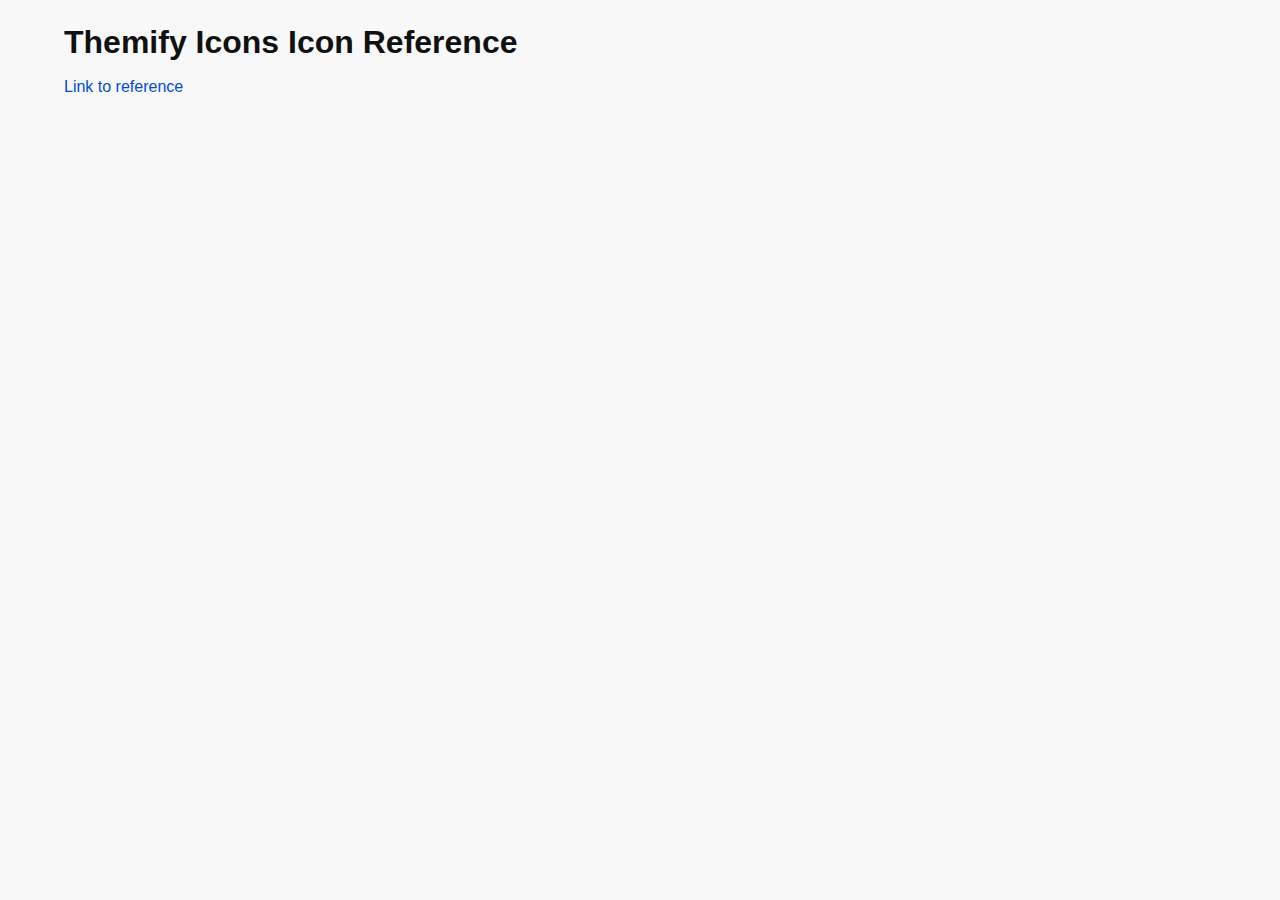
<file: css/fonts/themify-class-reference.html>
<!doctype html>
<html>
<head>
	<meta charset="utf-8">
	<title>Themify Icon Font</title>
	<meta name="viewport" content="width=device-width">
	<link rel="stylesheet" href="../style.css">
	<style>
		body {
	font: normal 1em/1.5em Arial, Helvetica, sans-serif;
	max-width: 90%;
	margin: 30px auto 0;
}

	</style>
</head>
<body>
	<h1>Themify Icons Icon Reference</h1>
	<a href="https://themify.me/themify-icons"> Link to reference</a>


</body>
</html>
</file>
<file: css/style.css>
@charset "UTF-8";
/*
Theme Name: Allaia v 1.3
Theme URI: http://www.ansonika.com/allaia/
Author: Ansonika
Author URI: http://themeforest.net/user/Ansonika/

[Table of contents] 

1. SITE STRUCTURE
- 1.0 Icons
- 1.1 Typography
- 1.2 Buttons
- 1.3 Structure
- 1.4 Navigation
- 1.5 Top banner
- 1.6 Owl Carousel
- 1.7 Mobile Menu

2. CONTENT
- 2.1 Home
- 2.2 General Listing 

3. COMMON
- 3.1 Owl Carousel Custom Nav 
- 3.2 Misc
- 3.3 Spacing
- 3.4 Sing In Modal
- 3.5 Modal popup
- 3.6 Pagination
- 3.7 Footer
- 3.8 Magnific Popup CSS

/*============================================================================================*/
/* 1.  SITE STRUCTURE and TYPOGRAPHY */
/*============================================================================================*/
/*-------- 1.0 Icons --------*/
/* Generated by Glyphter (http://www.glyphter.com) on  Wed May 01 2019*/
@font-face {
  font-family: 'header_icons';
  src: url("fonts/header_icons.eot");
  src: url("fonts/header_icons.eot?#iefix") format("embedded-opentype"), url("fonts/header_icons.woff") format("woff"), url("fonts/header_icons.ttf") format("truetype"), url("fonts/header_icons.svg#header_icons") format("svg");
  font-weight: normal;
  font-style: normal;
  font-display: swap;
}
[class*='header-']:before {
  display: inline-block;
  font-family: 'header_icons';
  font-style: normal;
  font-weight: normal;
  line-height: 1;
  -webkit-font-smoothing: antialiased;
  -moz-osx-font-smoothing: grayscale;
}

.header-icon_like_custom:before {
  content: '\0041';
}

.header-icon_cart_custom:before {
  content: '\0042';
}

.header-icon_access_custom:before {
  content: '\0043';
}

.header-icon_grid_custom:before {
  content: '\0044';
}

.header-icon_search_custom:before {
  content: '\0045';
}

/*-------- Hamburgers --------*/
/*!
 * Hamburgers
 * @description Tasty CSS-animated hamburgers
 * @author Jonathan Suh @jonsuh
 * @site https://jonsuh.com/hamburgers
 * @link https://github.com/jonsuh/hamburgers
 */
.hamburger {
  padding: 0;
  display: inline-block;
  cursor: pointer;
  transition-property: opacity, filter;
  transition-duration: 0.15s;
  transition-timing-function: linear;
  font: inherit;
  color: inherit;
  text-transform: none;
  background-color: transparent;
  border: 0;
  margin: 0;
  overflow: visible;
}

.hamburger-box {
  width: 26px;
  height: 26px;
  display: inline-block;
  position: relative;
}

.hamburger-inner {
  display: block;
  top: 50%;
  margin-top: -3px;
}

.hamburger-inner,
.hamburger-inner::before,
.hamburger-inner::after {
  width: 26px;
  height: 2px;
  background-color: #fff;
  border-radius: 0;
  position: absolute;
  transition-property: transform;
  transition-duration: 0.15s;
  transition-timing-function: ease;
}

.hamburger-inner::before,
.hamburger-inner::after {
  content: "";
  display: block;
}

.hamburger-inner::before {
  top: -9px;
}

.hamburger-inner::after {
  bottom: -9px;
}

/*
   * Spin
   */
.hamburger--spin .hamburger-inner {
  transition-duration: 0.22s;
  transition-timing-function: cubic-bezier(0.55, 0.055, 0.675, 0.19);
}

.hamburger--spin .hamburger-inner::before {
  transition: top 0.1s 0.25s ease-in, opacity 0.1s ease-in;
}

.hamburger--spin .hamburger-inner::after {
  transition: bottom 0.1s 0.25s ease-in, transform 0.22s cubic-bezier(0.55, 0.055, 0.675, 0.19);
}

.hamburger--spin.is-active .hamburger-inner {
  transform: rotate(225deg);
  transition-delay: 0.12s;
  transition-timing-function: cubic-bezier(0.215, 0.61, 0.355, 1);
}

.hamburger--spin.is-active .hamburger-inner::before {
  top: 0;
  opacity: 0;
  transition: top 0.1s ease-out, opacity 0.1s 0.12s ease-out;
}

.hamburger--spin.is-active .hamburger-inner::after {
  bottom: 0;
  transform: rotate(-90deg);
  transition: bottom 0.1s ease-out, transform 0.22s 0.12s cubic-bezier(0.215, 0.61, 0.355, 1);
}

@font-face {
  font-family: 'themify';
  src: url("fonts/themify.eot?-fvbane");
  src: url("fonts/themify.eot?#iefix-fvbane") format("embedded-opentype"), url("fonts/themify.woff?-fvbane") format("woff"), url("fonts/themify.ttf?-fvbane") format("truetype"), url("fonts/themify.svg?-fvbane#themify") format("svg");
  font-weight: normal;
  font-style: normal;
  font-display: swap;
}
[class^="ti-"], [class*=" ti-"] {
  font-family: 'themify';
  speak: none;
  font-style: normal;
  font-weight: normal;
  font-variant: normal;
  text-transform: none;
  line-height: 1;
  /* Better Font Rendering =========== */
  -webkit-font-smoothing: antialiased;
  -moz-osx-font-smoothing: grayscale;
}

.ti-wand:before {
  content: "\e600";
}

.ti-volume:before {
  content: "\e601";
}

.ti-user:before {
  content: "\e602";
}

.ti-unlock:before {
  content: "\e603";
}

.ti-unlink:before {
  content: "\e604";
}

.ti-trash:before {
  content: "\e605";
}

.ti-thought:before {
  content: "\e606";
}

.ti-target:before {
  content: "\e607";
}

.ti-tag:before {
  content: "\e608";
}

.ti-tablet:before {
  content: "\e609";
}

.ti-star:before {
  content: "\e60a";
}

.ti-spray:before {
  content: "\e60b";
}

.ti-signal:before {
  content: "\e60c";
}

.ti-shopping-cart:before {
  content: "\e60d";
}

.ti-shopping-cart-full:before {
  content: "\e60e";
}

.ti-settings:before {
  content: "\e60f";
}

.ti-search:before {
  content: "\e610";
}

.ti-zoom-in:before {
  content: "\e611";
}

.ti-zoom-out:before {
  content: "\e612";
}

.ti-cut:before {
  content: "\e613";
}

.ti-ruler:before {
  content: "\e614";
}

.ti-ruler-pencil:before {
  content: "\e615";
}

.ti-ruler-alt:before {
  content: "\e616";
}

.ti-bookmark:before {
  content: "\e617";
}

.ti-bookmark-alt:before {
  content: "\e618";
}

.ti-reload:before {
  content: "\e619";
}

.ti-plus:before {
  content: "\e61a";
}

.ti-pin:before {
  content: "\e61b";
}

.ti-pencil:before {
  content: "\e61c";
}

.ti-pencil-alt:before {
  content: "\e61d";
}

.ti-paint-roller:before {
  content: "\e61e";
}

.ti-paint-bucket:before {
  content: "\e61f";
}

.ti-na:before {
  content: "\e620";
}

.ti-mobile:before {
  content: "\e621";
}

.ti-minus:before {
  content: "\e622";
}

.ti-medall:before {
  content: "\e623";
}

.ti-medall-alt:before {
  content: "\e624";
}

.ti-marker:before {
  content: "\e625";
}

.ti-marker-alt:before {
  content: "\e626";
}

.ti-arrow-up:before {
  content: "\e627";
}

.ti-arrow-right:before {
  content: "\e628";
}

.ti-arrow-left:before {
  content: "\e629";
}

.ti-arrow-down:before {
  content: "\e62a";
}

.ti-lock:before {
  content: "\e62b";
}

.ti-location-arrow:before {
  content: "\e62c";
}

.ti-link:before {
  content: "\e62d";
}

.ti-layout:before {
  content: "\e62e";
}

.ti-layers:before {
  content: "\e62f";
}

.ti-layers-alt:before {
  content: "\e630";
}

.ti-key:before {
  content: "\e631";
}

.ti-import:before {
  content: "\e632";
}

.ti-image:before {
  content: "\e633";
}

.ti-heart:before {
  content: "\e634";
}

.ti-heart-broken:before {
  content: "\e635";
}

.ti-hand-stop:before {
  content: "\e636";
}

.ti-hand-open:before {
  content: "\e637";
}

.ti-hand-drag:before {
  content: "\e638";
}

.ti-folder:before {
  content: "\e639";
}

.ti-flag:before {
  content: "\e63a";
}

.ti-flag-alt:before {
  content: "\e63b";
}

.ti-flag-alt-2:before {
  content: "\e63c";
}

.ti-eye:before {
  content: "\e63d";
}

.ti-export:before {
  content: "\e63e";
}

.ti-exchange-vertical:before {
  content: "\e63f";
}

.ti-desktop:before {
  content: "\e640";
}

.ti-cup:before {
  content: "\e641";
}

.ti-crown:before {
  content: "\e642";
}

.ti-comments:before {
  content: "\e643";
}

.ti-comment:before {
  content: "\e644";
}

.ti-comment-alt:before {
  content: "\e645";
}

.ti-close:before {
  content: "\e646";
}

.ti-clip:before {
  content: "\e647";
}

.ti-angle-up:before {
  content: "\e648";
}

.ti-angle-right:before {
  content: "\e649";
}

.ti-angle-left:before {
  content: "\e64a";
}

.ti-angle-down:before {
  content: "\e64b";
}

.ti-check:before {
  content: "\e64c";
}

.ti-check-box:before {
  content: "\e64d";
}

.ti-camera:before {
  content: "\e64e";
}

.ti-announcement:before {
  content: "\e64f";
}

.ti-brush:before {
  content: "\e650";
}

.ti-briefcase:before {
  content: "\e651";
}

.ti-bolt:before {
  content: "\e652";
}

.ti-bolt-alt:before {
  content: "\e653";
}

.ti-blackboard:before {
  content: "\e654";
}

.ti-bag:before {
  content: "\e655";
}

.ti-move:before {
  content: "\e656";
}

.ti-arrows-vertical:before {
  content: "\e657";
}

.ti-arrows-horizontal:before {
  content: "\e658";
}

.ti-fullscreen:before {
  content: "\e659";
}

.ti-arrow-top-right:before {
  content: "\e65a";
}

.ti-arrow-top-left:before {
  content: "\e65b";
}

.ti-arrow-circle-up:before {
  content: "\e65c";
}

.ti-arrow-circle-right:before {
  content: "\e65d";
}

.ti-arrow-circle-left:before {
  content: "\e65e";
}

.ti-arrow-circle-down:before {
  content: "\e65f";
}

.ti-angle-double-up:before {
  content: "\e660";
}

.ti-angle-double-right:before {
  content: "\e661";
}

.ti-angle-double-left:before {
  content: "\e662";
}

.ti-angle-double-down:before {
  content: "\e663";
}

.ti-zip:before {
  content: "\e664";
}

.ti-world:before {
  content: "\e665";
}

.ti-wheelchair:before {
  content: "\e666";
}

.ti-view-list:before {
  content: "\e667";
}

.ti-view-list-alt:before {
  content: "\e668";
}

.ti-view-grid:before {
  content: "\e669";
}

.ti-uppercase:before {
  content: "\e66a";
}

.ti-upload:before {
  content: "\e66b";
}

.ti-underline:before {
  content: "\e66c";
}

.ti-truck:before {
  content: "\e66d";
}

.ti-timer:before {
  content: "\e66e";
}

.ti-ticket:before {
  content: "\e66f";
}

.ti-thumb-up:before {
  content: "\e670";
}

.ti-thumb-down:before {
  content: "\e671";
}

.ti-text:before {
  content: "\e672";
}

.ti-stats-up:before {
  content: "\e673";
}

.ti-stats-down:before {
  content: "\e674";
}

.ti-split-v:before {
  content: "\e675";
}

.ti-split-h:before {
  content: "\e676";
}

.ti-smallcap:before {
  content: "\e677";
}

.ti-shine:before {
  content: "\e678";
}

.ti-shift-right:before {
  content: "\e679";
}

.ti-shift-left:before {
  content: "\e67a";
}

.ti-shield:before {
  content: "\e67b";
}

.ti-notepad:before {
  content: "\e67c";
}

.ti-server:before {
  content: "\e67d";
}

.ti-quote-right:before {
  content: "\e67e";
}

.ti-quote-left:before {
  content: "\e67f";
}

.ti-pulse:before {
  content: "\e680";
}

.ti-printer:before {
  content: "\e681";
}

.ti-power-off:before {
  content: "\e682";
}

.ti-plug:before {
  content: "\e683";
}

.ti-pie-chart:before {
  content: "\e684";
}

.ti-paragraph:before {
  content: "\e685";
}

.ti-panel:before {
  content: "\e686";
}

.ti-package:before {
  content: "\e687";
}

.ti-music:before {
  content: "\e688";
}

.ti-music-alt:before {
  content: "\e689";
}

.ti-mouse:before {
  content: "\e68a";
}

.ti-mouse-alt:before {
  content: "\e68b";
}

.ti-money:before {
  content: "\e68c";
}

.ti-microphone:before {
  content: "\e68d";
}

.ti-menu:before {
  content: "\e68e";
}

.ti-menu-alt:before {
  content: "\e68f";
}

.ti-map:before {
  content: "\e690";
}

.ti-map-alt:before {
  content: "\e691";
}

.ti-loop:before {
  content: "\e692";
}

.ti-location-pin:before {
  content: "\e693";
}

.ti-list:before {
  content: "\e694";
}

.ti-light-bulb:before {
  content: "\e695";
}

.ti-Italic:before {
  content: "\e696";
}

.ti-info:before {
  content: "\e697";
}

.ti-infinite:before {
  content: "\e698";
}

.ti-id-badge:before {
  content: "\e699";
}

.ti-hummer:before {
  content: "\e69a";
}

.ti-home:before {
  content: "\e69b";
}

.ti-help:before {
  content: "\e69c";
}

.ti-headphone:before {
  content: "\e69d";
}

.ti-harddrives:before {
  content: "\e69e";
}

.ti-harddrive:before {
  content: "\e69f";
}

.ti-gift:before {
  content: "\e6a0";
}

.ti-game:before {
  content: "\e6a1";
}

.ti-filter:before {
  content: "\e6a2";
}

.ti-files:before {
  content: "\e6a3";
}

.ti-file:before {
  content: "\e6a4";
}

.ti-eraser:before {
  content: "\e6a5";
}

.ti-envelope:before {
  content: "\e6a6";
}

.ti-download:before {
  content: "\e6a7";
}

.ti-direction:before {
  content: "\e6a8";
}

.ti-direction-alt:before {
  content: "\e6a9";
}

.ti-dashboard:before {
  content: "\e6aa";
}

.ti-control-stop:before {
  content: "\e6ab";
}

.ti-control-shuffle:before {
  content: "\e6ac";
}

.ti-control-play:before {
  content: "\e6ad";
}

.ti-control-pause:before {
  content: "\e6ae";
}

.ti-control-forward:before {
  content: "\e6af";
}

.ti-control-backward:before {
  content: "\e6b0";
}

.ti-cloud:before {
  content: "\e6b1";
}

.ti-cloud-up:before {
  content: "\e6b2";
}

.ti-cloud-down:before {
  content: "\e6b3";
}

.ti-clipboard:before {
  content: "\e6b4";
}

.ti-car:before {
  content: "\e6b5";
}

.ti-calendar:before {
  content: "\e6b6";
}

.ti-book:before {
  content: "\e6b7";
}

.ti-bell:before {
  content: "\e6b8";
}

.ti-basketball:before {
  content: "\e6b9";
}

.ti-bar-chart:before {
  content: "\e6ba";
}

.ti-bar-chart-alt:before {
  content: "\e6bb";
}

.ti-back-right:before {
  content: "\e6bc";
}

.ti-back-left:before {
  content: "\e6bd";
}

.ti-arrows-corner:before {
  content: "\e6be";
}

.ti-archive:before {
  content: "\e6bf";
}

.ti-anchor:before {
  content: "\e6c0";
}

.ti-align-right:before {
  content: "\e6c1";
}

.ti-align-left:before {
  content: "\e6c2";
}

.ti-align-justify:before {
  content: "\e6c3";
}

.ti-align-center:before {
  content: "\e6c4";
}

.ti-alert:before {
  content: "\e6c5";
}

.ti-alarm-clock:before {
  content: "\e6c6";
}

.ti-agenda:before {
  content: "\e6c7";
}

.ti-write:before {
  content: "\e6c8";
}

.ti-window:before {
  content: "\e6c9";
}

.ti-widgetized:before {
  content: "\e6ca";
}

.ti-widget:before {
  content: "\e6cb";
}

.ti-widget-alt:before {
  content: "\e6cc";
}

.ti-wallet:before {
  content: "\e6cd";
}

.ti-video-clapper:before {
  content: "\e6ce";
}

.ti-video-camera:before {
  content: "\e6cf";
}

.ti-vector:before {
  content: "\e6d0";
}

.ti-themify-logo:before {
  content: "\e6d1";
}

.ti-themify-favicon:before {
  content: "\e6d2";
}

.ti-themify-favicon-alt:before {
  content: "\e6d3";
}

.ti-support:before {
  content: "\e6d4";
}

.ti-stamp:before {
  content: "\e6d5";
}

.ti-split-v-alt:before {
  content: "\e6d6";
}

.ti-slice:before {
  content: "\e6d7";
}

.ti-shortcode:before {
  content: "\e6d8";
}

.ti-shift-right-alt:before {
  content: "\e6d9";
}

.ti-shift-left-alt:before {
  content: "\e6da";
}

.ti-ruler-alt-2:before {
  content: "\e6db";
}

.ti-receipt:before {
  content: "\e6dc";
}

.ti-pin2:before {
  content: "\e6dd";
}

.ti-pin-alt:before {
  content: "\e6de";
}

.ti-pencil-alt2:before {
  content: "\e6df";
}

.ti-palette:before {
  content: "\e6e0";
}

.ti-more:before {
  content: "\e6e1";
}

.ti-more-alt:before {
  content: "\e6e2";
}

.ti-microphone-alt:before {
  content: "\e6e3";
}

.ti-magnet:before {
  content: "\e6e4";
}

.ti-line-double:before {
  content: "\e6e5";
}

.ti-line-dotted:before {
  content: "\e6e6";
}

.ti-line-dashed:before {
  content: "\e6e7";
}

.ti-layout-width-full:before {
  content: "\e6e8";
}

.ti-layout-width-default:before {
  content: "\e6e9";
}

.ti-layout-width-default-alt:before {
  content: "\e6ea";
}

.ti-layout-tab:before {
  content: "\e6eb";
}

.ti-layout-tab-window:before {
  content: "\e6ec";
}

.ti-layout-tab-v:before {
  content: "\e6ed";
}

.ti-layout-tab-min:before {
  content: "\e6ee";
}

.ti-layout-slider:before {
  content: "\e6ef";
}

.ti-layout-slider-alt:before {
  content: "\e6f0";
}

.ti-layout-sidebar-right:before {
  content: "\e6f1";
}

.ti-layout-sidebar-none:before {
  content: "\e6f2";
}

.ti-layout-sidebar-left:before {
  content: "\e6f3";
}

.ti-layout-placeholder:before {
  content: "\e6f4";
}

.ti-layout-menu:before {
  content: "\e6f5";
}

.ti-layout-menu-v:before {
  content: "\e6f6";
}

.ti-layout-menu-separated:before {
  content: "\e6f7";
}

.ti-layout-menu-full:before {
  content: "\e6f8";
}

.ti-layout-media-right-alt:before {
  content: "\e6f9";
}

.ti-layout-media-right:before {
  content: "\e6fa";
}

.ti-layout-media-overlay:before {
  content: "\e6fb";
}

.ti-layout-media-overlay-alt:before {
  content: "\e6fc";
}

.ti-layout-media-overlay-alt-2:before {
  content: "\e6fd";
}

.ti-layout-media-left-alt:before {
  content: "\e6fe";
}

.ti-layout-media-left:before {
  content: "\e6ff";
}

.ti-layout-media-center-alt:before {
  content: "\e700";
}

.ti-layout-media-center:before {
  content: "\e701";
}

.ti-layout-list-thumb:before {
  content: "\e702";
}

.ti-layout-list-thumb-alt:before {
  content: "\e703";
}

.ti-layout-list-post:before {
  content: "\e704";
}

.ti-layout-list-large-image:before {
  content: "\e705";
}

.ti-layout-line-solid:before {
  content: "\e706";
}

.ti-layout-grid4:before {
  content: "\e707";
}

.ti-layout-grid3:before {
  content: "\e708";
}

.ti-layout-grid2:before {
  content: "\e709";
}

.ti-layout-grid2-thumb:before {
  content: "\e70a";
}

.ti-layout-cta-right:before {
  content: "\e70b";
}

.ti-layout-cta-left:before {
  content: "\e70c";
}

.ti-layout-cta-center:before {
  content: "\e70d";
}

.ti-layout-cta-btn-right:before {
  content: "\e70e";
}

.ti-layout-cta-btn-left:before {
  content: "\e70f";
}

.ti-layout-column4:before {
  content: "\e710";
}

.ti-layout-column3:before {
  content: "\e711";
}

.ti-layout-column2:before {
  content: "\e712";
}

.ti-layout-accordion-separated:before {
  content: "\e713";
}

.ti-layout-accordion-merged:before {
  content: "\e714";
}

.ti-layout-accordion-list:before {
  content: "\e715";
}

.ti-ink-pen:before {
  content: "\e716";
}

.ti-info-alt:before {
  content: "\e717";
}

.ti-help-alt:before {
  content: "\e718";
}

.ti-headphone-alt:before {
  content: "\e719";
}

.ti-hand-point-up:before {
  content: "\e71a";
}

.ti-hand-point-right:before {
  content: "\e71b";
}

.ti-hand-point-left:before {
  content: "\e71c";
}

.ti-hand-point-down:before {
  content: "\e71d";
}

.ti-gallery:before {
  content: "\e71e";
}

.ti-face-smile:before {
  content: "\e71f";
}

.ti-face-sad:before {
  content: "\e720";
}

.ti-credit-card:before {
  content: "\e721";
}

.ti-control-skip-forward:before {
  content: "\e722";
}

.ti-control-skip-backward:before {
  content: "\e723";
}

.ti-control-record:before {
  content: "\e724";
}

.ti-control-eject:before {
  content: "\e725";
}

.ti-comments-smiley:before {
  content: "\e726";
}

.ti-brush-alt:before {
  content: "\e727";
}

.ti-youtube:before {
  content: "\e728";
}

.ti-vimeo:before {
  content: "\e729";
}

.ti-twitter:before {
  content: "\e72a";
}

.ti-time:before {
  content: "\e72b";
}

.ti-tumblr:before {
  content: "\e72c";
}

.ti-skype:before {
  content: "\e72d";
}

.ti-share:before {
  content: "\e72e";
}

.ti-share-alt:before {
  content: "\e72f";
}

.ti-rocket:before {
  content: "\e730";
}

.ti-pinterest:before {
  content: "\e731";
}

.ti-new-window:before {
  content: "\e732";
}

.ti-microsoft:before {
  content: "\e733";
}

.ti-list-ol:before {
  content: "\e734";
}

.ti-linkedin:before {
  content: "\e735";
}

.ti-layout-sidebar-2:before {
  content: "\e736";
}

.ti-layout-grid4-alt:before {
  content: "\e737";
}

.ti-layout-grid3-alt:before {
  content: "\e738";
}

.ti-layout-grid2-alt:before {
  content: "\e739";
}

.ti-layout-column4-alt:before {
  content: "\e73a";
}

.ti-layout-column3-alt:before {
  content: "\e73b";
}

.ti-layout-column2-alt:before {
  content: "\e73c";
}

.ti-instagram:before {
  content: "\e73d";
}

.ti-google:before {
  content: "\e73e";
}

.ti-github:before {
  content: "\e73f";
}

.ti-flickr:before {
  content: "\e740";
}

.ti-facebook:before {
  content: "\e741";
}

.ti-dropbox:before {
  content: "\e742";
}

.ti-dribbble:before {
  content: "\e743";
}

.ti-apple:before {
  content: "\e744";
}

.ti-android:before {
  content: "\e745";
}

.ti-save:before {
  content: "\e746";
}

.ti-save-alt:before {
  content: "\e747";
}

.ti-yahoo:before {
  content: "\e748";
}

.ti-wordpress:before {
  content: "\e749";
}

.ti-vimeo-alt:before {
  content: "\e74a";
}

.ti-twitter-alt:before {
  content: "\e74b";
}

.ti-tumblr-alt:before {
  content: "\e74c";
}

.ti-trello:before {
  content: "\e74d";
}

.ti-stack-overflow:before {
  content: "\e74e";
}

.ti-soundcloud:before {
  content: "\e74f";
}

.ti-sharethis:before {
  content: "\e750";
}

.ti-sharethis-alt:before {
  content: "\e751";
}

.ti-reddit:before {
  content: "\e752";
}

.ti-pinterest-alt:before {
  content: "\e753";
}

.ti-microsoft-alt:before {
  content: "\e754";
}

.ti-linux:before {
  content: "\e755";
}

.ti-jsfiddle:before {
  content: "\e756";
}

.ti-joomla:before {
  content: "\e757";
}

.ti-html5:before {
  content: "\e758";
}

.ti-flickr-alt:before {
  content: "\e759";
}

.ti-email:before {
  content: "\e75a";
}

.ti-drupal:before {
  content: "\e75b";
}

.ti-dropbox-alt:before {
  content: "\e75c";
}

.ti-css3:before {
  content: "\e75d";
}

.ti-rss:before {
  content: "\e75e";
}

.ti-rss-alt:before {
  content: "\e75f";
}

/*-------- Fontello --------*/
@font-face {
  font-family: 'fontello';
  src: url("fonts/fontello.eot?33109840");
  src: url("fonts/fontello.eot?33109840#iefix") format("embedded-opentype"), url("fonts/fontello.woff2?33109840") format("woff2"), url("fonts/fontello.woff?33109840") format("woff"), url("fonts/fontello.ttf?33109840") format("truetype"), url("fonts/fontello.svg?33109840#fontello") format("svg");
  font-weight: normal;
  font-style: normal;
  font-display: swap;
}
/* Chrome hack: SVG is rendered more smooth in Windozze. 100% magic, uncomment if you need it. */
/* Note, that will break hinting! In other OS-es font will be not as sharp as it could be */
/*
@media screen and (-webkit-min-device-pixel-ratio:0) {
  @font-face {
    font-family: 'fontello';
    src: url('../font/fontello.svg?33109840#fontello') format('svg');
  }
}
*/
[class^="icon-"]:before, [class*=" icon-"]:before {
  font-family: "fontello";
  font-style: normal;
  font-weight: normal;
  speak: none;
  display: inline-block;
  text-decoration: inherit;
  width: 1em;
  margin-right: .2em;
  text-align: center;
  /* opacity: .8; */
  /* For safety - reset parent styles, that can break glyph codes*/
  font-variant: normal;
  text-transform: none;
  /* fix buttons height, for twitter bootstrap */
  line-height: 1em;
  /* Animation center compensation - margins should be symmetric */
  /* remove if not needed */
  margin-left: .2em;
  /* you can be more comfortable with increased icons size */
  /* font-size: 120%; */
  /* Font smoothing. That was taken from TWBS */
  -webkit-font-smoothing: antialiased;
  -moz-osx-font-smoothing: grayscale;
  /* Uncomment for 3D effect */
  /* text-shadow: 1px 1px 1px rgba(127, 127, 127, 0.3); */
}

.icon-th:before {
  content: '\e800';
}

/* '' */
.icon-th-list:before {
  content: '\e801';
}

/* '' */
.icon-phone:before {
  content: '\e802';
}

/* '' */
.icon-mobile:before {
  content: '\e803';
}

/* '' */
.icon-mail:before {
  content: '\e804';
}

/* '' */
.icon-map:before {
  content: '\e805';
}

/* '' */
.icon-map-1:before {
  content: '\e806';
}

/* '' */
.icon-ok:before {
  content: '\e808';
}

/* '' */
.icon-ok-1:before {
  content: '\e809';
}

/* '' */
.icon-star:before {
  content: '\e80a';
}

/* '' */
.icon-star-empty:before {
  content: '\e80b';
}

/* '' */
.icon-star-half:before {
  content: '\e80c';
}

/* '' */
.icon-user:before {
  content: '\f061';
}

/* '' */
.icon-star-half-alt:before {
  content: '\f123';
}

/* '' */
.icon-sliders:before {
  content: '\f1de';
}

/* '' */
.icon-map-o:before {
  content: '\f278';
}

/*-------- 1.1 Typography -------- */
html * {
  -webkit-font-smoothing: antialiased;
  -moz-osx-font-smoothing: grayscale;
}

body {
  background: #f8f8f8;
  font-size: 14px;
  font-size: 0.875rem;
  font-family: "Roboto", Arial, Helvetica, sans-serif;
  color: #444;
}

h1,
h2,
h3,
h4,
h5,
h6 {
  color: #111;
}

p {
  margin-bottom: 20px;
}

strong {
  font-weight: 500;
}

label {
  font-weight: 500;
  margin-bottom: 3px;
}

hr {
  margin: 30px 0 30px 0;
  border: 0;
  border-top: 1px solid #dddddd;
}

.main_title {
  position: relative;
  margin-bottom: 45px;
  text-align: center;
}
@media (max-width: 767px) {
  .main_title {
    margin-bottom: 30px;
  }
}
.main_title h1, .main_title h2 {
  font-size: 36px;
  font-size: 2.25rem;
  font-weight: 500;
  margin: 0;
  position: relative;
  z-index: 2;
}
@media (max-width: 767px) {
  .main_title h1, .main_title h2 {
    font-size: 28px;
    font-size: 1.75rem;
  }
}
.main_title h1 {
  font-size: 42px;
  font-size: 2.625rem;
}
@media (max-width: 767px) {
  .main_title h1 {
    font-size: 32px;
    font-size: 2rem;
  }
}
.main_title span {
  display: block;
  content: attr(data-mask);
  position: absolute;
  text-align: center;
  margin-top: -15px;
  top: 0;
  font-weight: 900;
  font-size: 65px;
  line-height: 1;
  z-index: 1;
  color: #f4f4f4;
  text-transform: uppercase;
  width: 100%;
}
@media (max-width: 767px) {
  .main_title span {
    font-size: 45px;
    font-size: 2.8125rem;
  }
}
.main_title p {
  font-size: 23px;
  font-size: 1.4375rem;
  font-weight: 300;
  padding: 0 15%;
  position: relative;
  z-index: 2;
}
@media (max-width: 767px) {
  .main_title p {
    font-size: 18px;
    font-size: 1.125rem;
    padding: 0;
  }
}

.page_header {
  margin-bottom: 30px;
}
.page_header h1 {
  font-size: 24px;
  font-size: 1.5rem;
  margin: 0 0 5px 0;
}

.breadcrumbs {
  line-height: 1;
  color: #555;
}
.breadcrumbs ul {
  margin: 0 0 10px 0;
  padding: 0;
  font-size: 12px;
  font-size: 0.75rem;
}
.breadcrumbs ul li {
  display: inline-block;
  margin-right: 7px;
  padding-right: 8px;
  position: relative;
}
.breadcrumbs ul li a {
  color: #777;
}
.breadcrumbs ul li a:hover {
  color: #004dda;
}
.breadcrumbs ul li:after {
  font-family: 'themify';
  content: "\e649";
  font-size: 10px;
  font-size: 0.625rem;
  position: absolute;
  display: inline-block;
  top: 2px;
  margin-left: 3px;
}
.breadcrumbs ul li:last-child {
  font-weight: 500;
}
.breadcrumbs ul li:last-child:after {
  content: '';
  margin-right: 0;
}

/*General links color*/
a {
  color: #004dda;
  text-decoration: none;
  -moz-transition: all 0.3s ease-in-out;
  -o-transition: all 0.3s ease-in-out;
  -webkit-transition: all 0.3s ease-in-out;
  -ms-transition: all 0.3s ease-in-out;
  transition: all 0.3s ease-in-out;
  outline: none;
}
a:hover, a:focus {
  color: #111;
  text-decoration: none;
  outline: none;
}

/*-------- 1.2 Buttons --------*/
a.btn_1,
.btn_1 {
  border: none;
  color: #fff;
  background: #004dda;
  outline: none;
  cursor: pointer;
  display: inline-block;
  text-decoration: none;
  padding: 12px 25px;
  color: #fff;
  font-weight: 500;
  text-align: center;
  font-size: 14px;
  font-size: 0.875rem;
  -moz-transition: all 0.3s ease-in-out;
  -o-transition: all 0.3s ease-in-out;
  -webkit-transition: all 0.3s ease-in-out;
  -ms-transition: all 0.3s ease-in-out;
  transition: all 0.3s ease-in-out;
  -webkit-border-radius: 3px;
  -moz-border-radius: 3px;
  -ms-border-radius: 3px;
  border-radius: 3px;
  line-height: normal;
}
a.btn_1:focus,
.btn_1:focus {
  outline: none;
}
a.btn_1:hover,
.btn_1:hover {
  background-color: #FFC107;
  color: #111 !important;
}
a.btn_1.full-width,
.btn_1.full-width {
  display: block;
  width: 100%;
  text-align: center;
  margin-bottom: 5px;
}
a.btn_1.medium,
.btn_1.medium {
  font-size: 16px;
  font-size: 1rem;
  padding: 18px 40px;
}
a.btn_1.outline,
.btn_1.outline {
  border: 2px solid #111;
  color: #111;
  padding: 10px 30px;
  background: none;
}
a.btn_1.outline:hover,
.btn_1.outline:hover {
  border-color: #004dda;
  color: #004dda !important;
}
a.btn_1.outline:focus,
.btn_1.outline:focus {
  outline: none;
}
a.btn_1.gray,
.btn_1.gray {
  background: #f0f0f0;
  color: #111 !important;
}
a.btn_1.gray:hover,
.btn_1.gray:hover {
  background-color: #FFC107;
  color: #111 !important;
}
a.btn_1 i,
.btn_1 i {
  font-weight: 600;
}

/*-------- 1.3 Structure --------*/
main {
  background-color: #fff;
  z-index: 2;
  position: relative;
}
main.freeze {
  z-index: inherit;
}

.container {
  max-width: 1220px;
  padding-right: 15px;
  padding-left: 15px;
}
@media (max-width: 991px) {
  .container {
    max-width: 100%;
  }
}

.top_line {
  padding: 12px 0 10px 0;
  line-height: 1;
}
.top_line.promo {
  background-color: #004dda;
  text-align: center;
  color: #fff;
  font-size: 14px;
  font-size: 0.875rem;
  font-weight: 500;
}
.top_line.promo strong {
  color: #ffff99;
  font-weight: 700;
  text-transform: uppercase;
}
.top_line.version_1 {
  color: #fff;
  background-color: #004dda;
  font-size: 13px;
  font-size: 0.8125rem;
}
@media (max-width: 767px) {
  .top_line.version_1 {
    display: none;
  }
}
.top_line.version_1.plus_select {
  padding: 7px 0;
}
.top_line.version_1.plus_select .styled-select select {
  color: #fff;
}
.top_line.version_1.plus_select .styled-select:after {
  color: #fff;
}
.top_line.version_1 ul.top_links {
  list-style: none;
  margin: 0;
  float: right;
}
.top_line.version_1 ul.top_links li {
  display: inline-block;
  position: relative;
  margin-left: 5px;
}
.top_line.version_1 ul.top_links li:first-child {
  margin-left: 0;
}

header .main_header {
  position: relative;
  z-index: 99999;
}
@media (max-width: 991px) {
  header .main_header {
    padding: 15px 0;
  }
}
@media (max-width: 991px) {
  header .main_header #logo {
    text-align: center;
  }
  header .main_header #logo a img {
    height: 30px;
    width: auto;
  }
}
header .main_header a.phone_top {
  display: inline-block;
  line-height: 1.3;
}
header .main_header a.phone_top strong span {
  display: block;
  font-weight: 900;
}
@media (max-width: 991px) {
  header .main_header a.phone_top {
    position: absolute;
    right: 15px;
    top: 20px;
    z-index: 2;
  }
  header .main_header a.phone_top strong {
    display: none;
  }
  header .main_header a.phone_top:before {
    font-family: "fontello";
    font-size: 26px;
    font-size: 1.625rem;
    content: '\e802';
    line-height: 1;
    padding: 0;
    margin: 0;
    display: inline-block;
  }
}
header .main_header nav a.open_close {
  position: absolute;
  top: 20px;
  left: 15px;
  display: none;
}
@media (max-width: 991px) {
  header .main_header nav a.open_close {
    display: inline-block;
  }
}
header ul.top_tools {
  margin: 0;
  padding: 0;
  list-style: none;
  float: right;
}
@media (max-width: 767px) {
  header ul.top_tools {
    float: none;
    width: 100%;
  }
}
header ul.top_tools > li {
  float: right;
  margin-left: 20px;
}
header ul.top_tools > li:nth-child(4), header ul.top_tools > li:nth-child(5) {
  display: none;
}
@media (max-width: 767px) {
  header ul.top_tools > li:nth-child(4), header ul.top_tools > li:nth-child(5) {
    display: inline-block;
  }
}
@media (max-width: 767px) {
  header ul.top_tools > li:last-child {
    float: left;
    margin-left: 0;
  }
}
header ul.top_tools > li a {
  display: block;
  position: relative;
  height: 60px;
  line-height: 60px;
}
@media (max-width: 767px) {
  header ul.top_tools > li a {
    height: 28px;
    line-height: 28px;
  }
}
header ul.top_tools > li a > span {
  display: none;
}
header ul.top_tools > li a:before {
  font-family: 'header_icons';
  font-size: 26px;
  font-size: 1.625rem;
  font-weight: 500 !important;
}
header ul.top_tools > li a.btn_search_mob:before, header ul.top_tools > li a.search_panel:before {
  content: '\0045';
  font-size: 26px;
  font-size: 1.625rem;
}
header ul.top_tools > li a.btn_cat_mob {
  line-height: 32px !important;
  height: 28px !important;
  padding-left: 35px;
  font-weight: 700;
  font-size: 13px;
  font-size: 0.8125rem;
  text-transform: uppercase;
}
@media (max-width: 991px) {
  header ul.top_tools > li a.btn_cat_mob {
    padding-left: 0;
  }
}
header ul.top_tools > li a.btn_cat_mob .hamburger-box {
  position: absolute;
  top: 5px;
  left: 0;
  margin-right: 10px;
}
@media (max-width: 991px) {
  header ul.top_tools > li a.btn_cat_mob .hamburger-box {
    display: none;
  }
}
header ul.top_tools > li a.wishlist:before {
  content: '\0041';
}
header ul.top_tools > li a.access_link:before {
  content: '\0043';
}
header ul.top_tools > li a.cart_bt:before {
  content: '\0042';
}
header ul.top_tools > li a.cart_bt strong {
  font-size: 10px;
  font-size: 0.625rem;
  font-weight: 700;
  width: 16px;
  height: 16px;
  text-indent: 0;
  display: block;
  text-align: center;
  position: absolute;
  bottom: 10px;
  right: -3px;
  line-height: 17px !important;
  -webkit-border-radius: 50%;
  -moz-border-radius: 50%;
  -ms-border-radius: 50%;
  border-radius: 50%;
}
@media (max-width: 767px) {
  header ul.top_tools > li a.cart_bt strong {
    bottom: -3px;
  }
}
header ul.top_tools > li .dropdown-cart .dropdown-menu,
header ul.top_tools > li .dropdown-access .dropdown-menu {
  border: none;
  min-width: 0;
  padding: 15px;
  width: 260px;
  top: 100%;
  -webkit-border-radius: 0;
  -moz-border-radius: 0;
  -ms-border-radius: 0;
  border-radius: 0;
  -webkit-box-shadow: 0px 5px 10px 0px rgba(0, 0, 0, 0.175);
  -moz-box-shadow: 0px 5px 10px 0px rgba(0, 0, 0, 0.175);
  box-shadow: 0px 5px 10px 0px rgba(0, 0, 0, 0.175);
  font-size: 13px;
  font-size: 0.8125rem;
}
@media (max-width: 991px) {
  header ul.top_tools > li .dropdown-cart .dropdown-menu,
  header ul.top_tools > li .dropdown-access .dropdown-menu {
    display: none !important;
  }
}
header ul.top_tools > li .dropdown-cart .dropdown-menu:before,
header ul.top_tools > li .dropdown-access .dropdown-menu:before {
  bottom: 100%;
  border: solid transparent;
  content: " ";
  height: 0;
  width: 0;
  position: absolute;
  pointer-events: none;
  border-width: 7px;
  margin-left: -7px;
}
header ul.top_tools > li .dropdown-cart .dropdown-menu a,
header ul.top_tools > li .dropdown-access .dropdown-menu a {
  height: auto;
  line-height: inherit;
}
header ul.top_tools > li .dropdown-cart .dropdown-menu a.btn_1,
header ul.top_tools > li .dropdown-access .dropdown-menu a.btn_1 {
  color: #111;
  background-color: #FFC107;
  height: auto;
  line-height: 1.4;
}
header ul.top_tools > li .dropdown-cart .dropdown-menu a.btn_1.outline,
header ul.top_tools > li .dropdown-access .dropdown-menu a.btn_1.outline {
  background-color: transparent;
}
header ul.top_tools > li .dropdown-cart .dropdown-menu a.btn_1:hover,
header ul.top_tools > li .dropdown-access .dropdown-menu a.btn_1:hover {
  color: #fff !important;
  background-color: #004dda;
}
header .main_nav {
  position: relative;
  z-index: 999;
}
@media (max-width: 767px) {
  header .main_nav {
    padding: 10px 0;
  }
}
header .main_nav .custom-search-input {
  padding: 0;
  width: 100%;
  margin: 0;
  top: 10px;
  position: relative;
  height: 40px;
  -webkit-border-radius: 3px;
  -moz-border-radius: 3px;
  -ms-border-radius: 3px;
  border-radius: 3px;
}
header .main_nav .custom-search-input input[type='text'] {
  width: 100%;
  height: 40px;
  border: 0;
  background-color: transparent;
  padding: 15px;
}
header .main_nav .custom-search-input input[type='text']:focus {
  outline: none;
}
@media (max-width: 575px) {
  header .main_nav .custom-search-input input[type='text'] {
    padding-left: 15px;
  }
}
header .main_nav .custom-search-input button[type='submit'] {
  position: absolute;
  -moz-transition: all 0.3s ease-in-out;
  -o-transition: all 0.3s ease-in-out;
  -webkit-transition: all 0.3s ease-in-out;
  -ms-transition: all 0.3s ease-in-out;
  transition: all 0.3s ease-in-out;
  font-size: 24px;
  font-size: 1.5rem;
  top: 5px;
  right: 3px;
  border: 0;
  cursor: pointer;
  outline: none;
  background: none;
}
header .main_nav .custom-search-input button[type='submit']:hover {
  color: #004dda;
}
header .sticky_element {
  width: 100%;
  position: fixed;
  left: 0;
  top: 0;
  z-index: 9999;
  -webkit-animation: smoothScroll 0.5s none;
  border-bottom: 1px solid transparent !important;
  -webkit-box-shadow: 0 20px 20px -20px rgba(0, 0, 0, 0.25);
  -moz-box-shadow: 0 20px 20px -20px rgba(0, 0, 0, 0.25);
  box-shadow: 0 20px 20px -20px rgba(0, 0, 0, 0.25);
}

@keyframes smoothScroll {
  0% {
    transform: translateY(-60px);
  }
  100% {
    transform: translateY(0px);
  }
}
header.version_1 .main_header {
  background-color: #004dda;
}
header.version_1 .main_header a.phone_top {
  color: #fff;
}
header.version_1 .main_header a.phone_top:before {
  color: #fff;
}
@media (max-width: 767px) {
  header.version_1 .main_header ul.top_tools {
    width: auto;
  }
}
header.version_1 .main_header ul.top_tools > li:last-child {
  display: inline-block;
}
@media (max-width: 767px) {
  header.version_1 .main_header ul.top_tools > li:last-child {
    float: none;
  }
}
@media (max-width: 1199px) {
  header.version_1 .main_header ul.top_tools > li:nth-child(2) {
    display: none;
  }
}
@media (max-width: 991px) {
  header.version_1 .main_header ul.top_tools > li:nth-child(3) {
    display: none;
  }
}
header.version_1 .main_header ul.top_tools > li a {
  color: #fff;
}
@media (max-width: 767px) {
  header.version_1 .main_header ul.top_tools > li a {
    line-height: 60px;
    height: 60px;
  }
}
header.version_1 .main_header ul.top_tools > li a:hover {
  color: #ffff99;
}
header.version_1 .main_header ul.top_tools > li a.cart_bt strong {
  background-color: #083487;
  color: #fff !important;
}
@media (max-width: 767px) {
  header.version_1 .main_header ul.top_tools > li a.cart_bt strong {
    bottom: 10px;
  }
}
header.version_1 .main_header ul.top_tools > li .dropdown-cart .dropdown-menu,
header.version_1 .main_header ul.top_tools > li .dropdown-access .dropdown-menu {
  border-top: 2px solid #004dda;
}
header.version_1 .main_header ul.top_tools > li .dropdown-cart .dropdown-menu:before,
header.version_1 .main_header ul.top_tools > li .dropdown-access .dropdown-menu:before {
  border-bottom-color: #004dda;
}
header.version_1 .main_header ul.top_tools > li .dropdown-cart:hover > a,
header.version_1 .main_header ul.top_tools > li .dropdown-access:hover > a {
  color: #ffff99;
}
@media (max-width: 991px) {
  header.version_1 .main_header ul.top_tools {
    position: absolute;
    top: -43px;
    right: 0;
  }
}
header.version_1 .main_nav {
  background-color: #fff;
}
header.version_1 .main_nav.inner {
  border-bottom: 1px solid #ededed;
}
header.version_1 .main_nav .custom-search-input {
  background-color: #f2f2f2;
}
header.version_1 .main_nav ul.top_tools > li a {
  color: #111;
}
header.version_1 .main_nav ul.top_tools > li a:hover {
  color: #004dda;
}
header.version_1 .main_nav ul.top_tools > li a.btn_cat_mob .hamburger-inner,
header.version_1 .main_nav ul.top_tools > li a.btn_cat_mob .hamburger-inner::before,
header.version_1 .main_nav ul.top_tools > li a.btn_cat_mob .hamburger-inner::after {
  background-color: #111;
}
header.version_1 .main_nav ul.top_tools > li a.btn_cat_mob:hover .hamburger-inner,
header.version_1 .main_nav ul.top_tools > li a.btn_cat_mob:hover .hamburger-inner::before,
header.version_1 .main_nav ul.top_tools > li a.btn_cat_mob:hover .hamburger-inner::after {
  background-color: #004dda;
}
header.version_1 .main_nav ul.top_tools > li a.cart_bt strong {
  background-color: #083487;
  color: #fff !important;
}
header.version_1 .main_nav ul.top_tools > li .dropdown-cart .dropdown-menu,
header.version_1 .main_nav ul.top_tools > li .dropdown-access .dropdown-menu {
  border-top: 2px solid #004dda;
  margin-top: 0;
}
header.version_1 .main_nav ul.top_tools > li .dropdown-cart .dropdown-menu:before,
header.version_1 .main_nav ul.top_tools > li .dropdown-access .dropdown-menu:before {
  border-bottom-color: #004dda;
}
header.version_1 .main_nav ul.top_tools > li .dropdown-cart:hover > a, header.version_1 .main_nav ul.top_tools > li .dropdown-access:hover > a {
  color: #004dda;
}

header.version_2 .main_header {
  background-color: #fff;
}
header.version_2 .main_header .hamburger-inner,
header.version_2 .main_header .hamburger-inner::before,
header.version_2 .main_header .hamburger-inner::after {
  background-color: #111;
}
header.version_2 .main_header:hover .hamburger-inner,
header.version_2 .main_header:hover .hamburger-inner::before,
header.version_2 .main_header:hover .hamburger-inner::after {
  background-color: #004dda;
}
header.version_2 .main_header a.phone_top {
  color: #444;
}
header.version_2 .main_header a.phone_top:before {
  color: #444;
}
@media (max-width: 767px) {
  header.version_2 .main_header ul.top_tools {
    width: auto;
  }
}
header.version_2 .main_header ul.top_tools > li:last-child {
  display: inline-block;
}
@media (max-width: 767px) {
  header.version_2 .main_header ul.top_tools > li:last-child {
    float: none;
  }
}
@media (max-width: 1199px) {
  header.version_2 .main_header ul.top_tools > li:nth-child(2) {
    display: none;
  }
}
@media (max-width: 991px) {
  header.version_2 .main_header ul.top_tools > li:nth-child(3) {
    display: none;
  }
}
header.version_2 .main_header ul.top_tools > li a {
  color: #444;
}
@media (max-width: 767px) {
  header.version_2 .main_header ul.top_tools > li a {
    line-height: 60px;
    height: 60px;
  }
}
header.version_2 .main_header ul.top_tools > li a:hover {
  color: #004dda;
}
header.version_2 .main_header ul.top_tools > li a.cart_bt strong {
  background-color: #083487;
  color: #fff !important;
}
@media (max-width: 767px) {
  header.version_2 .main_header ul.top_tools > li a.cart_bt strong {
    bottom: 10px;
  }
}
header.version_2 .main_header ul.top_tools > li .dropdown-cart .dropdown-menu,
header.version_2 .main_header ul.top_tools > li .dropdown-access .dropdown-menu {
  border-top: none;
}
header.version_2 .main_header ul.top_tools > li .dropdown-cart .dropdown-menu:before,
header.version_2 .main_header ul.top_tools > li .dropdown-access .dropdown-menu:before {
  border-bottom-color: transparent;
}
header.version_2 .main_header ul.top_tools > li .dropdown-cart:hover > a,
header.version_2 .main_header ul.top_tools > li .dropdown-access:hover > a {
  color: #004dda;
}
@media (max-width: 991px) {
  header.version_2 .main_header ul.top_tools {
    position: absolute;
    top: -43px;
    right: 0;
  }
}
header.version_2 .main_nav {
  background-color: #004dda;
  border-bottom: 1px solid transparent;
}
header.version_2 .main_nav .custom-search-input {
  background-color: #f8f8f8;
}
header.version_2 .main_nav ul.top_tools > li a {
  color: #fff;
}
header.version_2 .main_nav ul.top_tools > li a:hover {
  color: #ffff99;
}
header.version_2 .main_nav ul.top_tools > li a.cart_bt strong {
  background-color: #083487;
  color: #fff !important;
}
header.version_2 .main_nav ul.top_tools > li .dropdown-cart:hover > a,
header.version_2 .main_nav ul.top_tools > li .dropdown-access:hover > a {
  color: #ffff99;
}
header.version_2 .search_mob_wp .form-control {
  border: none;
}
header.version_2 .search_mob_wp .btn_1 {
  background-color: #FFC107;
  color: #111;
}
header.version_2 .search_mob_wp .btn_1:hover {
  background-color: #083487;
  color: #fff !important;
}

/*-------- 1.4 Navigation --------*/
@media only screen and (min-width: 992px) {
  .menu {
    display: block !important;
  }

  #mm-menu, .mm-menu {
    display: none !important;
  }
}
/* Mobile MMenu colors */
.mm-menu {
  background: #fff !important;
}

.mm-listview a {
  color: #444;
}

.main-menu {
  position: relative;
  z-index: 9;
  width: auto;
}

.main-menu ul,
.main-menu ul li,
.main-menu ul li a {
  position: relative;
  margin: 0;
  padding: 0;
}

/* Submenu styles */
.main-menu ul li a {
  display: block;
  padding: 3px 10px;
}

/*First level styles version 1 */
.main-menu > ul > li > a {
  padding: 30px 18px 25px 18px;
  font-size: 13px;
  font-size: 0.8125rem;
  font-weight: 700;
  line-height: 1;
  text-transform: uppercase;
}

header.version_1 .main-menu > ul > li > a {
  color: #fff;
}

header.version_1 .main-menu > ul > li:hover > a {
  color: #fff;
}

.main-menu > ul > li.submenu:hover > a:after {
  transform: rotate(180deg);
}

.main-menu ul > li.submenu > a {
  -moz-transition: all 0.3s ease-in-out;
  -o-transition: all 0.3s ease-in-out;
  -webkit-transition: all 0.3s ease-in-out;
  -ms-transition: all 0.3s ease-in-out;
  transition: all 0.3s ease-in-out;
}
.main-menu ul > li.submenu > a:after {
  font-family: 'themify';
  font-size: 12px;
  font-size: 0.75rem;
  content: "\e64b";
  color: #fff;
  line-height: 1;
  padding: 0;
  margin: 0 0 0 5px;
  font-weight: bold;
  display: inline-block;
  -moz-transition: all 0.3s ease-in-out;
  -o-transition: all 0.3s ease-in-out;
  -webkit-transition: all 0.3s ease-in-out;
  -ms-transition: all 0.3s ease-in-out;
  transition: all 0.3s ease-in-out;
}
@media (max-width: 991px) {
  .main-menu ul > li.submenu > a:after {
    font-size: 14px !important;
    font-size: 0.875rem !important;
    float: right;
  }
}

/*First level version 2 */
header.version_2 .main-menu > ul > li > a, .main-menu > ul > li.submenu:hover > a {
  color: #282828;
}

header.version_2 .main-menu > ul > li:hover > a {
  color: #004dda;
}

header.version_2 .main-menu ul > li.submenu > a:after {
  color: #444;
}

header.version_2 .main-menu > ul > li.submenu:hover > a:after {
  color: #004dda;
}

#header_menu {
  display: none;
}

nav a.open_close#close_in {
  position: absolute;
  right: 10px;
  left: inherit;
  top: 10px;
  width: 30px;
  height: 30px;
  display: none;
}
nav a.open_close#close_in > i {
  color: #555 !important;
  font-size: 18px;
}
nav a.open_close#close_in > i:hover {
  color: #1a1a1a !important;
}
@media (max-width: 991px) {
  nav a.open_close#close_in {
    display: block;
  }
}

/* All styles for screen size over 992px
================================================== */
@media only screen and (min-width: 992px) {
  .main-menu ul > li {
    display: inline-block;
  }

  /* Submenu + megamenu*/
  .main-menu ul ul, .main-menu ul li .menu-wrapper {
    position: absolute;
    z-index: 1;
    visibility: hidden;
    left: 0;
    top: 100%;
    display: block;
    background: #fff;
    display: block;
    min-width: 190px;
    transform: scale(0.4);
    transform-origin: 10% top;
    transition: 0.15s linear, 0.1s opacity cubic-bezier(0.39, 0.575, 0.565, 1), 0.15s transform cubic-bezier(0.1, 1.26, 0.83, 1);
    -webkit-box-shadow: 0px 6px 12px 0px rgba(0, 0, 0, 0.175);
    -moz-box-shadow: 0px 6px 12px 0px rgba(0, 0, 0, 0.175);
    box-shadow: 0px 6px 12px 0px rgba(0, 0, 0, 0.175);
    opacity: 0;
  }

  .main-menu ul ul {
    padding: 10px;
  }

  .main-menu ul li:hover > ul, .main-menu ul li:hover .menu-wrapper {
    visibility: visible;
    -webkit-transform: translateY(0);
    -moz-transform: translateY(0);
    -ms-transform: translateY(0);
    -o-transform: translateY(0);
    transform: translateY(0);
    opacity: 1;
  }

  .main-menu ul .menu-wrapper ul {
    -webkit-box-shadow: none;
    -moz-box-shadow: none;
    box-shadow: none;
    padding: 0;
    position: static;
    -webkit-transform: translateY(0);
    -moz-transform: translateY(0);
    -ms-transform: translateY(0);
    -o-transform: translateY(0);
    transform: translateY(0);
  }

  .main-menu ul ul li {
    display: block;
  }

  .main-menu ul ul li a {
    color: #444;
    display: block;
    padding: 8px 10px;
  }

  .main-menu ul ul li:hover > a {
    color: #004dda;
    background-color: #0044c2;
    background-color: rgba(0, 77, 218, 0.05);
  }

  /* Megamenu */
  .main-menu ul li.megamenu {
    position: static;
  }

  .main-menu ul li.megamenu .menu-wrapper {
    width: 1110px;
    left: 50%;
    margin-left: -555px;
    padding: 30px !important;
  }

  .main-menu ul li:hover.megamenu .menu-wrapper ul {
    visibility: visible;
    opacity: 1;
  }

  .main-menu ul .menu-wrapper h3 {
    font-size: 14px;
    font-size: 0.875rem;
    text-transform: uppercase;
    font-weight: bold;
    padding-left: 10px;
  }

  /* Submenu 3rd level */
  .main-menu ul ul ul {
    left: 100%;
    top: 0;
  }
}
/* All styles for screen size between 992px and 1200px
================================================== */
@media (min-width: 992px) and (max-width: 1199px) {
  .main-menu ul li.megamenu .menu-wrapper {
    width: 940px;
    margin-left: -510px;
  }
}
/* All styles for screen under 991px
================================================== */
@media only screen and (max-width: 991px) {
  #header_menu {
    text-align: center;
    padding: 25px 15px 10px 15px;
    position: relative;
    display: block;
    margin-bottom: 15px;
  }
  #header_menu img {
    height: 30px !important;
    width: auto !important;
  }

  .main-menu ul > li.submenu > a:after {
    color: #444;
    top: 5px;
    right: 15px;
    font-size: 32px;
    font-size: 2rem;
    font-weight: 400;
  }

  .main-menu ul li a:hover,
  a.show-submenu:hover,
  a.show-submenu-mega:hover {
    color: #004dda !important;
    background-color: #0044c2;
    background-color: rgba(0, 77, 218, 0.05);
  }

  .main-menu ul li {
    border-bottom: 1px solid #ededed;
  }

  /* Menu mobile first level */
  .main-menu ul li > a {
    padding: 15px;
  }

  .main-menu h3 {
    font-size: 12px;
    padding: 15px 15px 0 15px;
    text-transform: uppercase;
  }

  .main-menu li, .main-menu a {
    display: block;
    color: #444 !important;
  }

  /* Menu mobile second level */
  .main-menu ul li.submenu ul {
    border-left: 1px solid #ededed;
    margin: 0 0 15px 25px;
  }

  .main-menu ul li.submenu ul li {
    border: 0;
  }

  .main-menu ul li.submenu ul li a {
    padding: 10px;
  }

  /* Menu mobile left panel */
  .main-menu {
    overflow: auto;
    transform: translateX(-200%);
    top: 0;
    left: -110%;
    bottom: 0;
    width: 45%;
    height: 100%;
    position: fixed;
    background-color: #fff;
    z-index: 9999;
    margin: 0;
    -webkit-transition: all 0.5s cubic-bezier(0.77, 0, 0.175, 1);
    -moz-transition: all 0.5s cubic-bezier(0.77, 0, 0.175, 1);
    -ms-transition: all 0.5s cubic-bezier(0.77, 0, 0.175, 1);
    -o-transition: all 0.5s cubic-bezier(0.77, 0, 0.175, 1);
    transition: all 0.5s cubic-bezier(0.77, 0, 0.175, 1);
  }

  .main-menu.show {
    transform: translateX(0);
    left: 0;
  }

  .main-menu .show-submenu + ul,
  a.show-submenu-mega + .menu-wrapper {
    display: none;
    visibility: hidden;
  }

  a.show-submenu-mega + .menu-wrapper.show_mega,
  .main-menu a.show-submenu + ul.show_normal {
    display: block;
    visibility: visible;
  }
}
@media only screen and (max-width: 580px) {
  .main-menu {
    width: 100%;
  }
}
.dropdown-cart .dropdown-menu {
  margin-left: -205px;
}
.dropdown-cart .dropdown-menu:before {
  right: 10%;
}
.dropdown-cart .dropdown-menu .total_drop {
  font-size: 16px;
  font-size: 1rem;
}
.dropdown-cart .dropdown-menu .total_drop strong {
  float: left;
}
.dropdown-cart .dropdown-menu .total_drop span {
  float: right;
  font-weight: 600;
}
.dropdown-cart .dropdown-menu .total_drop .btn_1 {
  margin-top: 10px;
}
.dropdown-cart .dropdown-menu ul {
  padding: 0;
  list-style: none;
}
.dropdown-cart .dropdown-menu ul li {
  position: relative;
}
.dropdown-cart .dropdown-menu ul li a.action {
  color: #999;
  position: absolute;
  right: 0;
  top: 0;
  width: 15px;
  height: 15px;
}
.dropdown-cart .dropdown-menu ul li a.action i {
  font-size: 16px;
  font-weight: normal;
  color: #777;
}
.dropdown-cart .dropdown-menu ul li a.action i:hover {
  color: #1a1a1a;
}
.dropdown-cart .dropdown-menu ul li a {
  border-bottom: 1px solid #ededed;
  margin: 0;
  padding: 0 15px 10px 60px;
  width: 100%;
  min-height: 60px;
  margin-bottom: 10px;
  position: relative;
}
.dropdown-cart .dropdown-menu ul li a figure {
  width: 50px;
  height: 50px;
  overflow: hidden;
  position: absolute;
  margin: 0;
  left: 0;
  top: 0;
  border: 1px solid #ededed;
}
.dropdown-cart .dropdown-menu ul li a figure img {
  width: auto;
  height: 50px;
  position: absolute;
  left: 50%;
  top: 50%;
  -webkit-transform: translate(-50%, -50%) scale(1.1);
  -moz-transform: translate(-50%, -50%) scale(1.1);
  -ms-transform: translate(-50%, -50%) scale(1.1);
  -o-transform: translate(-50%, -50%) scale(1.1);
  transform: translate(-50%, -50%) scale(1.1);
}
.dropdown-cart .dropdown-menu ul li a strong {
  color: #444;
  margin-top: 5px;
  display: inline-block;
  color: #333;
  font-weight: 700;
}
.dropdown-cart .dropdown-menu ul li a strong span {
  display: block;
  font-weight: normal;
}
.dropdown-cart .dropdown-menu ul li a strong:hover {
  color: #004dda;
}

.dropdown-access .dropdown-menu {
  margin-left: -115px;
}
.dropdown-access .dropdown-menu:before {
  left: 50%;
}
.dropdown-access .dropdown-menu ul {
  margin: 15px -15px -15px -15px;
  padding: 0;
}
.dropdown-access .dropdown-menu ul li {
  display: block;
  font-size: 14px;
  font-size: 0.875rem;
  border-top: 1px solid #ededed;
}
.dropdown-access .dropdown-menu ul li a {
  height: auto !important;
  color: #444 !important;
  border-left: 2px solid transparent;
  display: block;
  padding: 15px 15px 15px 50px !important;
  position: relative;
  line-height: 1;
}
.dropdown-access .dropdown-menu ul li a i {
  font-size: 21px;
  font-size: 1.3125rem;
  margin-right: 10px;
  position: absolute;
  top: 14px;
  left: 15px;
}
.dropdown-access .dropdown-menu ul li a:hover {
  border-left: 2px solid #004dda;
  color: #004dda !important;
  background-color: #0044c2;
  background-color: rgba(0, 77, 218, 0.04);
}

.search_mob_wp {
  padding: 10px 15px 0 15px;
  display: none;
  width: 100%;
  position: relative;
  top: 5px;
}
.search_mob_wp .form-control {
  margin-bottom: 15px;
}

/* menu categories */
.categories {
  display: none;
}

.categories.menu {
  display: block;
}

@media (max-width: 767px) {
  .categories {
    display: none;
  }
}

.menu ul {
  position: relative;
  padding: 0;
  margin: 0;
  top: 0;
}
.menu ul li {
  display: block;
  float: left;
}
.menu ul li > span a {
  display: block;
  position: relative;
  float: left;
  font-size: 13px;
  font-size: 0.8125rem;
  font-weight: 700;
  padding-bottom: 0;
  text-decoration: none;
  height: 60px;
  line-height: 62px;
  text-transform: uppercase;
}
.menu ul li > span a .hamburger-box {
  top: 10px;
  margin-right: 10px;
}
.menu ul li ul {
  display: none;
  position: absolute;
  top: 100%;
  width: 300px;
  background: #fff;
  -webkit-box-shadow: 0px 5px 10px 0px rgba(0, 0, 0, 0.175);
  -moz-box-shadow: 0px 5px 10px 0px rgba(0, 0, 0, 0.175);
  box-shadow: 0px 5px 10px 0px rgba(0, 0, 0, 0.175);
  z-index: 99;
  border-top: 2px solid #004dda;
}
.menu ul li ul li {
  display: block;
  width: 300px;
}
.menu ul li ul li ul {
  border-top: none;
}
.menu ul li ul li ul ul {
  background: #fff;
  border-top: none;
  width: 300px;
  margin-left: -1px;
  border-left: 1px solid #dddddd;
  -webkit-box-shadow: 5px 5px 5px 0px rgba(0, 0, 0, 0.175);
  -moz-box-shadow: 5px 5px 5px 0px rgba(0, 0, 0, 0.175);
  box-shadow: 5px 5px 5px 0px rgba(0, 0, 0, 0.175);
}
.menu ul li ul li ul ul:before {
  content: '';
  display: block;
  height: 2px;
  width: 100%;
  margin-top: -2px;
  background-color: #004dda;
}
@media (max-width: 767px) {
  .menu ul li ul li {
    width: 100%;
  }
}
.menu ul li ul li a {
  text-transform: none;
  display: block;
  float: none;
  font-weight: 400;
  font-size: 14px;
  font-size: 0.875rem;
  line-height: 45px;
  height: auto;
  padding: 0 10px 0 15px;
}
.menu ul li ul li a:hover {
  background-color: #0044c2;
  background-color: rgba(0, 77, 218, 0.04);
}
.menu ul li ul li a.active {
  color: #004dda;
  background-color: #0044c2;
  background-color: rgba(0, 77, 218, 0.04);
}
.menu ul li ul li a.active:after {
  font-family: 'themify';
  content: "\e649";
  float: right;
  font-size: 21px;
  font-size: 1.3125rem;
  margin-top: 0;
  color: #004dda;
}
@media (max-width: 767px) {
  .menu ul li ul li a.active:after {
    transform: rotate(90deg);
  }
}

.menu ul.expanded span a.active:hover {
  color: #004dda;
  background-color: #0044c2;
  background-color: rgba(0, 77, 218, 0.04);
}
.menu ul.expanded span a.active:hover:after {
  font-family: 'themify';
  content: "\e649";
  float: right;
  font-size: 21px;
  font-size: 1.3125rem;
  margin-top: 0;
  color: #004dda;
}
@media (max-width: 767px) {
  .menu ul.expanded span a.active:hover:after {
    transform: rotate(90deg);
  }
}

.menu ul li ul.expanded {
  width: 600px;
}
@media (max-width: 767px) {
  .menu ul li ul.expanded {
    width: 100%;
  }
}

.menu ul li ul.expanded li {
  margin-right: 300px;
}
@media (max-width: 767px) {
  .menu ul li ul.expanded li {
    margin-right: 0;
  }
}

.menu ul li ul li ul {
  display: none;
  position: absolute;
  left: 300px;
  border-left: 1px solid #dddddd;
  top: 0;
  height: 100%;
  background: none;
  -webkit-box-shadow: none;
  -moz-box-shadow: none;
  box-shadow: none;
}
@media (max-width: 767px) {
  .menu ul li ul li ul {
    position: relative;
    left: 0;
    border-left: 0;
  }
}

.menu ul li ul li ul li a {
  color: #444;
}

.menu ul li ul li ul li a:hover:after {
  content: none;
}

/* end menu categories */
/* menu long */
ul li ul.fix_long {
  overflow: hidden;
  overflow-y: scroll;
}
@media (max-width: 991px) {
  ul li ul.fix_long {
    overflow-y: auto;
  }
}
ul li ul.fix_long:after {
  font-family: 'themify';
  content: "\e657";
  display: block;
  position: absolute;
  top: 5px;
  right: 5px;
  color: #999;
  font-size: 16px;
  font-size: 1rem;
}
@media (max-width: 991px) {
  ul li ul.fix_long:after {
    display: none;
  }
}

/* menu long */
/* Categories button version 1 */
header.version_1 .menu ul li > span a {
  color: #111;
}
header.version_1 .menu ul li > span a .hamburger-inner,
header.version_1 .menu ul li > span a .hamburger-inner::before,
header.version_1 .menu ul li > span a .hamburger-inner::after {
  background-color: #111;
}
header.version_1 .menu ul li > span a:hover {
  color: #004dda;
}
header.version_1 .menu ul li > span a:hover .hamburger-inner,
header.version_1 .menu ul li > span a:hover .hamburger-inner::before,
header.version_1 .menu ul li > span a:hover .hamburger-inner::after {
  background-color: #004dda;
}
header.version_1 .menu ul li > span a.active {
  color: #004dda;
}
header.version_1 .menu ul li > span a.active .hamburger-inner,
header.version_1 .menu ul li > span a.active .hamburger-inner::before,
header.version_1 .menu ul li > span a.active .hamburger-inner::after {
  background-color: #004dda;
}
header.version_1 .menu ul li ul li a {
  color: #444;
}

/* Categories button version 2 */
header.version_2 .menu ul li > span > a {
  color: #fff;
}
header.version_2 .menu ul li > span > a .hamburger-inner,
header.version_2 .menu ul li > span > a .hamburger-inner::before,
header.version_2 .menu ul li > span > a .hamburger-inner::after {
  background-color: #fff;
}
header.version_2 .menu ul li > span > a:hover {
  color: #ffff99;
}
header.version_2 .menu ul li > span > a:hover .hamburger-inner,
header.version_2 .menu ul li > span > a:hover .hamburger-inner::before,
header.version_2 .menu ul li > span > a:hover .hamburger-inner::after {
  background-color: #ffff99;
}
header.version_2 .menu ul li > span > a.active {
  color: #ffff99;
}
header.version_2 .menu ul li > span > a.active .hamburger-inner,
header.version_2 .menu ul li > span > a.active .hamburger-inner::before,
header.version_2 .menu ul li > span > a.active .hamburger-inner::after {
  background-color: #ffff99;
}
header.version_2 .menu ul li ul li a {
  color: #444 !important;
}
header.version_2 .menu ul li ul li a:hover {
  color: #004dda !important;
}

header.version_2 .menu ul li ul {
  top: 98%;
}

header.version_2 .menu ul li ul li ul {
  top: 0;
}

/*-------- 1.5 Top banner --------*/
.top_banner {
  height: 250px;
  overflow: hidden;
  position: relative;
}
@media (max-width: 767px) {
  .top_banner {
    height: 200px;
  }
}
.top_banner .breadcrumbs {
  color: #fff;
}
.top_banner .breadcrumbs ul li a {
  color: #fff;
  opacity: 0.6;
}
.top_banner .breadcrumbs ul li a:hover {
  color: #fff;
  opacity: 1;
}
.top_banner h1 {
  font-size: 32px;
  font-size: 2rem;
  font-weight: 900;
  text-transform: uppercase;
  color: #fff;
}
@media (max-width: 767px) {
  .top_banner h1 {
    font-size: 22px;
    font-size: 1.375rem;
  }
}
.top_banner img {
  z-index: 1;
  width: 100%;
  height: auto;
  position: absolute;
  left: 50%;
  top: 50%;
  -webkit-transform: translate(-50%, -50%);
  -moz-transform: translate(-50%, -50%);
  -ms-transform: translate(-50%, -50%);
  -o-transform: translate(-50%, -50%);
  transform: translate(-50%, -50%);
}
@media (max-width: 575px) {
  .top_banner img {
    height: 200px;
    width: auto !important;
    max-width: inherit !important;
  }
}
.top_banner.version_2 h1 {
  padding: 10px 15px;
  background-color: black;
  background-color: rgba(0, 0, 0, 0.8);
}
.top_banner.general {
  height: 450px;
}
@media (max-width: 767px) {
  .top_banner.general {
    height: 300px;
  }
}
.top_banner.general h1 {
  color: #111;
  text-transform: none;
  font-size: 42px;
  font-size: 2.625rem;
  font-weight: 500;
}
@media (max-width: 767px) {
  .top_banner.general img {
    height: auto;
  }
}

/*-------- 1.6 Owl Carousel --------*/
/**
 * Owl Carousel v2.3.4
 * Copyright 2013-2018 David Deutsch
 * Licensed under: SEE LICENSE IN https://github.com/OwlCarousel2/OwlCarousel2/blob/master/LICENSE
 */
/*
 *  Owl Carousel - Core
 */
.owl-carousel {
  display: none;
  width: 100%;
  -webkit-tap-highlight-color: transparent;
  /* position relative and z-index fix webkit rendering fonts issue */
  position: relative;
  z-index: 1;
}

.owl-carousel .owl-stage {
  position: relative;
  -ms-touch-action: pan-Y;
  touch-action: manipulation;
  -moz-backface-visibility: hidden;
  /* fix firefox animation glitch */
}

.owl-carousel .owl-stage:after {
  content: ".";
  display: block;
  clear: both;
  visibility: hidden;
  line-height: 0;
  height: 0;
}

.owl-carousel .owl-stage-outer {
  position: relative;
  overflow: hidden;
  /* fix for flashing background */
  -webkit-transform: translate3d(0px, 0px, 0px);
}

.owl-carousel .owl-wrapper,
.owl-carousel .owl-item {
  -webkit-backface-visibility: hidden;
  -moz-backface-visibility: hidden;
  -ms-backface-visibility: hidden;
  -webkit-transform: translate3d(0, 0, 0);
  -moz-transform: translate3d(0, 0, 0);
  -ms-transform: translate3d(0, 0, 0);
}

.owl-carousel .owl-item {
  position: relative;
  min-height: 1px;
  float: left;
  -webkit-backface-visibility: hidden;
  -webkit-tap-highlight-color: transparent;
  -webkit-touch-callout: none;
}

.owl-carousel .owl-item img {
  display: block;
  width: 100%;
}

.owl-carousel .owl-nav.disabled,
.owl-carousel .owl-dots.disabled {
  display: none;
}

.owl-carousel .owl-nav .owl-prev,
.owl-carousel .owl-nav .owl-next,
.owl-carousel .owl-dot {
  cursor: pointer;
  -webkit-user-select: none;
  -khtml-user-select: none;
  -moz-user-select: none;
  -ms-user-select: none;
  user-select: none;
}

.owl-carousel .owl-nav button.owl-prev,
.owl-carousel .owl-nav button.owl-next,
.owl-carousel button.owl-dot {
  background: none;
  color: inherit;
  border: none;
  padding: 0 !important;
  font: inherit;
}

.owl-carousel.owl-loaded {
  display: block;
}

.owl-carousel.owl-loading {
  opacity: 0;
  display: block;
}

.owl-carousel.owl-hidden {
  opacity: 0;
}

.owl-carousel.owl-refresh .owl-item {
  visibility: hidden;
}

.owl-carousel.owl-drag .owl-item {
  -ms-touch-action: pan-y;
  touch-action: pan-y;
  -webkit-user-select: none;
  -moz-user-select: none;
  -ms-user-select: none;
  user-select: none;
}

.owl-carousel.owl-grab {
  cursor: move;
  cursor: grab;
}

.owl-carousel.owl-rtl {
  direction: rtl;
}

.owl-carousel.owl-rtl .owl-item {
  float: right;
}

/* No Js */
.no-js .owl-carousel {
  display: block;
}

/*
 *  Owl Carousel - Animate Plugin
 */
.owl-carousel .animated {
  animation-duration: 1000ms;
  animation-fill-mode: both;
}

.owl-carousel .owl-animated-in {
  z-index: 0;
}

.owl-carousel .owl-animated-out {
  z-index: 1;
}

.owl-carousel .fadeOut {
  animation-name: fadeOut;
}

@keyframes fadeOut {
  0% {
    opacity: 1;
  }
  100% {
    opacity: 0;
  }
}
/*
 *  Owl Carousel - Lazy Load Plugin
 */
.owl-carousel .owl-item {
  /**
      This is introduced due to a bug in IE11 where lazy loading combined with autoheight plugin causes a wrong
      calculation of the height of the owl-item that breaks page layouts
     */
}

.owl-carousel .owl-item .owl-lazy {
  opacity: 0;
  transition: opacity 400ms ease;
}

.owl-carousel .owl-item .owl-lazy[src^=""], .owl-carousel .owl-item .owl-lazy:not([src]) {
  max-height: 0;
}

.owl-carousel .owl-item img.owl-lazy {
  transform-style: preserve-3d;
}

/**
 * Owl Carousel v2.3.4
 * Copyright 2013-2018 David Deutsch
 * Licensed under: SEE LICENSE IN https://github.com/OwlCarousel2/OwlCarousel2/blob/master/LICENSE
 */
/*
 *  Default theme - Owl Carousel CSS File
 */
.owl-theme .owl-nav {
  margin-top: 10px;
  text-align: center;
  -webkit-tap-highlight-color: transparent;
}

.owl-theme .owl-nav [class*='owl-'] {
  color: #FFF;
  font-size: 14px;
  margin: 5px;
  padding: 4px 7px;
  background: #D6D6D6;
  display: inline-block;
  cursor: pointer;
  border-radius: 3px;
}

.owl-theme .owl-nav [class*='owl-']:hover {
  background: #869791;
  color: #FFF;
  text-decoration: none;
}

.owl-theme .owl-nav .disabled {
  opacity: 0.5;
  cursor: default;
}

.owl-theme .owl-nav.disabled + .owl-dots {
  margin-top: 10px;
}

.owl-theme .owl-dots {
  text-align: center;
  -webkit-tap-highlight-color: transparent;
}

.owl-theme .owl-dots .owl-dot {
  display: inline-block;
  zoom: 1;
  *display: inline;
}

.owl-theme .owl-dots .owl-dot span {
  width: 10px;
  height: 10px;
  margin: 5px 7px;
  background: #D6D6D6;
  display: block;
  -webkit-backface-visibility: visible;
  transition: opacity 200ms ease;
  border-radius: 30px;
}

.owl-theme .owl-dots .owl-dot.active span, .owl-theme .owl-dots .owl-dot:hover span {
  background: #869791;
}

/*-------- 1.7 Mobile Menu --------*/
/*
 * jQuery mmenu v6.1.8
 * @requires jQuery 1.7.0 or later
 *
 * mmenu.frebsite.nl
 *
 * Copyright (c) Fred Heusschen
 * www.frebsite.nl
 *
 * License: CC-BY-NC-4.0
 * http://creativecommons.org/licenses/by-nc/4.0/
 */
/*-------- Core styles --------*/
.mm-hidden {
  display: none !important;
}

.mm-wrapper {
  overflow-x: hidden;
  position: relative;
}

.mm-menu {
  box-sizing: border-box;
  background: inherit;
  display: block;
  padding: 0;
  margin: 0;
  position: absolute;
  left: 0;
  right: 0;
  top: 0;
  bottom: 0;
  z-index: 0;
}

.mm-panels,
.mm-panels > .mm-panel {
  background: inherit;
  border-color: inherit;
  box-sizing: border-box;
  margin: 0;
  position: absolute;
  left: 0;
  right: 0;
  top: 0;
  bottom: 0;
  z-index: 0;
}

.mm-panels {
  overflow: hidden;
}

.mm-panel {
  -webkit-transform: translate(100%, 0);
  -ms-transform: translate(100%, 0);
  transform: translate(100%, 0);
  -webkit-transform: translate3d(100%, 0, 0);
  transform: translate3d(100%, 0, 0);
  -webkit-transition: -webkit-transform .4s ease;
  transition: -webkit-transform .4s ease;
  transition: transform .4s ease;
  transition: transform .4s ease, -webkit-transform .4s ease;
  -webkit-transform-origin: top left;
  -ms-transform-origin: top left;
  transform-origin: top left;
}

.mm-panel.mm-opened {
  -webkit-transform: translate(0, 0);
  -ms-transform: translate(0, 0);
  transform: translate(0, 0);
  -webkit-transform: translate3d(0, 0, 0);
  transform: translate3d(0, 0, 0);
}

.mm-panel.mm-subopened {
  -webkit-transform: translate(-30%, 0);
  -ms-transform: translate(-30%, 0);
  transform: translate(-30%, 0);
  -webkit-transform: translate3d(-30%, 0, 0);
  transform: translate3d(-30%, 0, 0);
}

.mm-panel.mm-highest {
  z-index: 1;
}

.mm-panel.mm-noanimation {
  -webkit-transition: none !important;
  transition: none !important;
}

.mm-panel.mm-noanimation.mm-subopened {
  -webkit-transform: translate(0, 0);
  -ms-transform: translate(0, 0);
  transform: translate(0, 0);
  -webkit-transform: translate3d(0, 0, 0);
  transform: translate3d(0, 0, 0);
}

.mm-panels > .mm-panel {
  -webkit-overflow-scrolling: touch;
  overflow: scroll;
  overflow-x: hidden;
  overflow-y: auto;
  padding: 0 20px;
}

.mm-panels > .mm-panel.mm-hasnavbar {
  padding-top: 40px;
}

.mm-panels > .mm-panel:not(.mm-hidden) {
  display: block;
}

.mm-panels > .mm-panel:after,
.mm-panels > .mm-panel:before {
  content: '';
  display: block;
  height: 20px;
}

.mm-vertical .mm-panel {
  -webkit-transform: none !important;
  -ms-transform: none !important;
  transform: none !important;
}

.mm-listview .mm-vertical .mm-panel,
.mm-vertical .mm-listview .mm-panel {
  display: none;
  padding: 10px 0 10px 10px;
}

.mm-listview .mm-vertical .mm-panel .mm-listview > li:last-child:after,
.mm-vertical .mm-listview .mm-panel .mm-listview > li:last-child:after {
  border-color: transparent;
}

.mm-vertical li.mm-opened > .mm-panel,
li.mm-vertical.mm-opened > .mm-panel {
  display: block;
}

.mm-listview > li.mm-vertical > .mm-next,
.mm-vertical .mm-listview > li > .mm-next {
  box-sizing: border-box;
  height: 40px;
  bottom: auto;
}

.mm-listview > li.mm-vertical.mm-opened > .mm-next:after,
.mm-vertical .mm-listview > li.mm-opened > .mm-next:after {
  -webkit-transform: rotate(225deg);
  -ms-transform: rotate(225deg);
  transform: rotate(225deg);
  right: 19px;
}

.mm-btn {
  box-sizing: border-box;
  width: 40px;
  height: 40px;
  position: absolute;
  top: 0;
  z-index: 1;
}

.mm-clear:after,
.mm-clear:before,
.mm-close:after,
.mm-close:before {
  content: '';
  border: 2px solid transparent;
  display: block;
  width: 5px;
  height: 5px;
  margin: auto;
  position: absolute;
  top: 0;
  bottom: 0;
  -webkit-transform: rotate(-45deg);
  -ms-transform: rotate(-45deg);
  transform: rotate(-45deg);
}

.mm-clear:before,
.mm-close:before {
  border-right: none;
  border-bottom: none;
  right: 18px;
}

.mm-clear:after,
.mm-close:after {
  border-left: none;
  border-top: none;
  right: 25px;
}

.mm-next:after,
.mm-prev:before {
  content: '';
  border-top: 2px solid transparent;
  border-left: 2px solid transparent;
  display: block;
  width: 8px;
  height: 8px;
  margin: auto;
  position: absolute;
  top: 0;
  bottom: 0;
}

.mm-prev:before {
  -webkit-transform: rotate(-45deg);
  -ms-transform: rotate(-45deg);
  transform: rotate(-45deg);
  left: 23px;
  right: auto;
}

.mm-next:after {
  -webkit-transform: rotate(135deg);
  -ms-transform: rotate(135deg);
  transform: rotate(135deg);
  right: 23px;
  left: auto;
}

.mm-navbar {
  border-bottom: 1px solid;
  border-color: inherit;
  text-align: center;
  line-height: 20px;
  height: 40px;
  padding: 0 40px;
  margin: 0;
  position: absolute;
  top: 0;
  left: 0;
  right: 0;
}

.mm-navbar > * {
  display: block;
  padding: 10px 0;
}

.mm-navbar a,
.mm-navbar a:hover {
  text-decoration: none;
}

.mm-navbar .mm-title {
  text-overflow: ellipsis;
  white-space: nowrap;
  overflow: hidden;
}

.mm-navbar .mm-btn:first-child {
  left: 0;
}

.mm-navbar .mm-btn:last-child {
  text-align: right;
  right: 0;
}

.mm-panel .mm-navbar {
  display: none;
}

.mm-panel.mm-hasnavbar .mm-navbar {
  display: block;
}

.mm-listview,
.mm-listview > li {
  list-style: none;
  display: block;
  padding: 0;
  margin: 0;
}

.mm-listview {
  font: inherit;
  font-size: 14px;
  line-height: 20px;
}

.mm-listview a,
.mm-listview a:hover {
  text-decoration: none;
}

.mm-listview > li {
  position: relative;
}

.mm-listview > li,
.mm-listview > li .mm-next,
.mm-listview > li .mm-next:before,
.mm-listview > li:after {
  border-color: inherit;
}

.mm-listview > li > a,
.mm-listview > li > span {
  text-overflow: ellipsis;
  white-space: nowrap;
  overflow: hidden;
  color: inherit;
  display: block;
  padding: 10px 10px 10px 20px;
  margin: 0;
}

.mm-listview > li:not(.mm-divider):after {
  content: '';
  border-bottom-width: 1px;
  border-bottom-style: solid;
  display: block;
  position: absolute;
  left: 0;
  right: 0;
  bottom: 0;
}

.mm-listview > li:not(.mm-divider):after {
  left: 20px;
}

.mm-listview .mm-next {
  background: rgba(3, 2, 1, 0);
  width: 50px;
  padding: 0;
  position: absolute;
  right: 0;
  top: 0;
  bottom: 0;
  z-index: 2;
}

.mm-listview .mm-next:before {
  content: '';
  border-left-width: 1px;
  border-left-style: solid;
  display: block;
  position: absolute;
  top: 0;
  bottom: 0;
  left: 0;
}

.mm-listview .mm-next + a,
.mm-listview .mm-next + span {
  margin-right: 50px;
}

.mm-listview .mm-next.mm-fullsubopen {
  width: 100%;
}

.mm-listview .mm-next.mm-fullsubopen:before {
  border-left: none;
}

.mm-listview .mm-next.mm-fullsubopen + a,
.mm-listview .mm-next.mm-fullsubopen + span {
  padding-right: 50px;
  margin-right: 0;
}

.mm-panels > .mm-panel > .mm-listview {
  margin: 20px -20px;
}

.mm-panels > .mm-panel > .mm-listview:first-child,
.mm-panels > .mm-panel > .mm-navbar + .mm-listview {
  margin-top: -20px;
}

.mm-menu {
  background: #f3f3f3;
  border-color: rgba(0, 0, 0, 0.1);
  color: rgba(0, 0, 0, 0.75);
}

.mm-menu .mm-navbar a,
.mm-menu .mm-navbar > * {
  color: rgba(0, 0, 0, 0.3);
}

.mm-menu .mm-btn:after,
.mm-menu .mm-btn:before {
  border-color: rgba(0, 0, 0, 0.3);
}

.mm-menu .mm-listview {
  border-color: rgba(0, 0, 0, 0.1);
}

.mm-menu .mm-listview > li .mm-next:after {
  border-color: rgba(0, 0, 0, 0.3);
}

.mm-menu .mm-listview > li a:not(.mm-next) {
  -webkit-tap-highlight-color: rgba(255, 255, 255, 0.5);
}

.mm-menu .mm-listview > li.mm-selected > a:not(.mm-next),
.mm-menu .mm-listview > li.mm-selected > span {
  background: rgba(255, 255, 255, 0.5);
}

.mm-menu .mm-listview > li.mm-opened.mm-vertical > .mm-panel,
.mm-menu .mm-listview > li.mm-opened.mm-vertical > a.mm-next,
.mm-menu.mm-vertical .mm-listview > li.mm-opened > .mm-panel,
.mm-menu.mm-vertical .mm-listview > li.mm-opened > a.mm-next {
  background: rgba(0, 0, 0, 0.05);
}

.mm-menu .mm-divider {
  background: rgba(0, 0, 0, 0.05);
}

.mm-page {
  box-sizing: border-box;
  position: relative;
}

.mm-slideout {
  -webkit-transition: -webkit-transform .4s ease;
  transition: -webkit-transform .4s ease;
  transition: transform .4s ease;
  transition: transform .4s ease, -webkit-transform .4s ease;
  z-index: 1;
}

html.mm-opened {
  overflow-x: hidden;
  position: relative;
}

html.mm-blocking {
  overflow: hidden;
}

html.mm-blocking body {
  overflow: hidden;
}

html.mm-background .mm-page {
  background: inherit;
}

#mm-blocker {
  background: rgba(3, 2, 1, 0);
  display: none;
  width: 100%;
  height: 100%;
  position: fixed;
  top: 0;
  left: 0;
  z-index: 2;
}

html.mm-blocking #mm-blocker {
  display: block;
}

.mm-menu.mm-offcanvas {
  z-index: 0;
  display: none;
  position: fixed;
}

.mm-menu.mm-offcanvas.mm-opened {
  display: block;
}

.mm-menu.mm-offcanvas.mm-no-csstransforms.mm-opened {
  z-index: 10;
}

.mm-menu.mm-offcanvas {
  width: 80%;
  min-width: 140px;
  max-width: 440px;
}

html.mm-opening .mm-menu.mm-opened ~ .mm-slideout {
  -webkit-transform: translate(80%, 0);
  -ms-transform: translate(80%, 0);
  transform: translate(80%, 0);
  -webkit-transform: translate3d(80%, 0, 0);
  transform: translate3d(80%, 0, 0);
}

@media all and (max-width: 175px) {
  html.mm-opening .mm-menu.mm-opened ~ .mm-slideout {
    -webkit-transform: translate(140px, 0);
    -ms-transform: translate(140px, 0);
    transform: translate(140px, 0);
    -webkit-transform: translate3d(140px, 0, 0);
    transform: translate3d(140px, 0, 0);
  }
}
@media all and (min-width: 550px) {
  html.mm-opening .mm-menu.mm-opened ~ .mm-slideout {
    -webkit-transform: translate(440px, 0);
    -ms-transform: translate(440px, 0);
    transform: translate(440px, 0);
    -webkit-transform: translate3d(440px, 0, 0);
    transform: translate3d(440px, 0, 0);
  }
}
.mm-sronly {
  border: 0 !important;
  clip: rect(1px, 1px, 1px, 1px) !important;
  -webkit-clip-path: inset(50%) !important;
  clip-path: inset(50%) !important;
  white-space: nowrap !important;
  width: 1px !important;
  height: 1px !important;
  padding: 0 !important;
  overflow: hidden !important;
  position: absolute !important;
}

/*-------- Add-Ons Autoheight--------*/
.mm-menu.mm-autoheight {
  -webkit-transition: none .4s ease;
  transition: none .4s ease;
  -webkit-transition-property: height, -webkit-transform;
  transition-property: height, -webkit-transform;
  transition-property: transform, height;
  transition-property: transform, height, -webkit-transform;
}

.mm-menu.mm-autoheight:not(.mm-offcanvas) {
  position: relative;
}

.mm-menu.mm-measureheight .mm-panel.mm-vertical.mm-opened,
.mm-menu.mm-measureheight .mm-panel:not(.mm-vertical) {
  display: block !important;
}

.mm-menu.mm-measureheight .mm-panels > .mm-panel {
  bottom: auto !important;
  height: auto !important;
}

/*-------- Add-Ons Navbars--------*/
.mm-navbars-bottom,
.mm-navbars-top {
  background: inherit;
  border-color: inherit;
  border-width: 0;
  overflow: hidden;
  position: absolute;
  left: 0;
  right: 0;
  z-index: 3;
}

.mm-navbars-bottom > .mm-navbar,
.mm-navbars-top > .mm-navbar {
  border: none;
  padding: 0;
  position: relative;
  -webkit-transform: translate(0, 0);
  -ms-transform: translate(0, 0);
  transform: translate(0, 0);
  -webkit-transform: translate3d(0, 0, 0);
  transform: translate3d(0, 0, 0);
}

.mm-navbars-top {
  border-bottom-style: solid;
  border-bottom-width: 1px;
  top: 0;
}

.mm-navbars-bottom {
  border-top-style: solid;
  border-top-width: 1px;
  bottom: 0;
}

.mm-navbar.mm-hasbtns {
  padding: 0 40px;
}

.mm-navbar[class*=mm-navbar-content-] > * {
  box-sizing: border-box;
  display: block;
  float: left;
}

.mm-navbar .mm-breadcrumbs {
  text-overflow: ellipsis;
  white-space: nowrap;
  overflow: hidden;
  -webkit-overflow-scrolling: touch;
  overflow-x: auto;
  text-align: left;
  padding: 0 0 0 17px;
}

.mm-navbar .mm-breadcrumbs > * {
  display: inline-block;
  padding: 10px 3px;
}

.mm-navbar .mm-breadcrumbs > a {
  text-decoration: underline;
}

.mm-navbar.mm-hasbtns .mm-breadcrumbs {
  margin-left: -40px;
}

.mm-navbar.mm-hasbtns .mm-btn:not(.mm-hidden) + .mm-breadcrumbs {
  margin-left: 0;
  padding-left: 0;
}

.mm-hasnavbar-top-1 .mm-panels {
  top: 40px;
}

.mm-hasnavbar-top-2 .mm-panels {
  top: 80px;
}

.mm-hasnavbar-top-3 .mm-panels {
  top: 120px;
}

.mm-hasnavbar-top-4 .mm-panels {
  top: 160px;
}

.mm-hasnavbar-bottom-1 .mm-panels {
  bottom: 40px;
}

.mm-hasnavbar-bottom-2 .mm-panels {
  bottom: 80px;
}

.mm-hasnavbar-bottom-3 .mm-panels {
  bottom: 120px;
}

.mm-hasnavbar-bottom-4 .mm-panels {
  bottom: 160px;
}

.mm-navbar-size-2 {
  height: 80px;
}

.mm-navbar-size-3 {
  height: 120px;
}

.mm-navbar-size-4 {
  height: 160px;
}

.mm-navbar-content-2 > * {
  width: 50%;
}

.mm-navbar-content-3 > * {
  width: 33.33%;
}

.mm-navbar-content-4 > * {
  width: 25%;
}

.mm-navbar-content-5 > * {
  width: 20%;
}

.mm-navbar-content-6 > * {
  width: 16.67%;
}

/*-------- Extension Pagedim --------*/
.mm-menu.mm-opened[class*=mm-pagedim] ~ #mm-blocker {
  opacity: 0;
}

html.mm-opening .mm-menu.mm-opened[class*=mm-pagedim] ~ #mm-blocker {
  opacity: .3;
  -webkit-transition: opacity .4s ease .4s;
  transition: opacity 0.4s ease 0.4s;
}

.mm-menu.mm-opened.mm-pagedim ~ #mm-blocker {
  background: inherit;
}

.mm-menu.mm-opened.mm-pagedim-white ~ #mm-blocker {
  background: #fff;
}

.mm-menu.mm-opened.mm-pagedim-black ~ #mm-blocker {
  background: #000;
}

body.modal-open .mm-slideout {
  z-index: unset;
}

/*============================================================================================*/
/* 2.  CONTENT */
/*============================================================================================*/
/*-------- 2.1 Home --------*/
#carousel-home, #carousel-home-2 {
  position: relative;
}
#carousel-home .static, #carousel-home-2 .static {
  position: static;
}
#carousel-home .cover, #carousel-home-2 .cover {
  background-size: cover;
  background-position: center;
  background-repeat: no-repeat;
  position: absolute;
  left: 0;
  top: 0;
  bottom: 0;
  right: 0;
  max-height: none !important;
  z-index: 2;
  opacity: 1 !important;
}
#carousel-home .owl-carousel, #carousel-home-2 .owl-carousel {
  position: relative;
}
#carousel-home .owl-carousel .owl-slide, #carousel-home-2 .owl-carousel .owl-slide {
  height: 500px;
  position: relative;
}
@media (max-width: 767px) {
  #carousel-home .owl-carousel .owl-slide, #carousel-home-2 .owl-carousel .owl-slide {
    height: 420px;
  }
}
#carousel-home .owl-carousel .owl-slide-animated, #carousel-home-2 .owl-carousel .owl-slide-animated {
  -webkit-transform: translateX(20px);
  -moz-transform: translateX(20px);
  -ms-transform: translateX(20px);
  -o-transform: translateX(20px);
  transform: translateX(20px);
  opacity: 0;
  visibility: hidden;
  -moz-transition: all 0.05s ease;
  -o-transition: all 0.05s ease;
  -webkit-transition: all 0.05s ease;
  -ms-transition: all 0.05s ease;
  transition: all 0.05s ease;
}
#carousel-home .owl-carousel .owl-slide-animated.is-transitioned, #carousel-home-2 .owl-carousel .owl-slide-animated.is-transitioned {
  -webkit-transform: none;
  -moz-transform: none;
  -ms-transform: none;
  -o-transform: none;
  transform: none;
  opacity: 1;
  visibility: visible;
  -moz-transition: all 0.5s ease;
  -o-transition: all 0.5s ease;
  -webkit-transition: all 0.5s ease;
  -ms-transition: all 0.5s ease;
  transition: all 0.5s ease;
}
#carousel-home .owl-carousel .owl-slide-title.is-transitioned, #carousel-home-2 .owl-carousel .owl-slide-title.is-transitioned {
  transition-delay: 0.2s;
  -webkit-transition-delay: 0.2s;
  -moz-transition-delay: 0.2s;
  -o-transition-delay: 0.2s;
}
#carousel-home .owl-carousel .owl-slide-subtitle.is-transitioned, #carousel-home-2 .owl-carousel .owl-slide-subtitle.is-transitioned {
  transition-delay: 0.35s;
  -webkit-transition-delay: 0.35s;
  -moz-transition-delay: 0.35s;
  -o-transition-delay: 0.35s;
}
#carousel-home .owl-carousel .owl-slide-cta.is-transitioned, #carousel-home-2 .owl-carousel .owl-slide-cta.is-transitioned {
  transition-delay: 0.5s;
  -webkit-transition-delay: 0.5s;
  -moz-transition-delay: 0.5s;
  -o-transition-delay: 0.5s;
}
#carousel-home .owl-carousel .owl-dots, #carousel-home-2 .owl-carousel .owl-dots {
  bottom: 15px;
  width: 100%;
  position: absolute;
  z-index: 3;
}
#carousel-home .owl-carousel .owl-dots .owl-dot,
#carousel-home .owl-carousel .owl-nav [class*="owl-"]:focus, #carousel-home-2 .owl-carousel .owl-dots .owl-dot,
#carousel-home-2 .owl-carousel .owl-nav [class*="owl-"]:focus {
  outline: none;
}
#carousel-home section, #carousel-home-2 section {
  display: none;
}

.slide-text {
  font-size: 21px;
  font-size: 1.3125rem;
}
.slide-text h2, .slide-text h3 {
  font-size: 46px;
  font-size: 2.875rem;
  font-weight: 900;
  text-transform: uppercase;
  line-height: 1;
}
@media (max-width: 767px) {
  .slide-text h2, .slide-text h3 {
    font-size: 42px;
    font-size: 2.625rem;
  }
}
.slide-text strong {
  font-weight: 700;
  font-size: 28px;
  font-size: 1.75rem;
}
.slide-text.white {
  color: #fff;
}
.slide-text.white h2, .slide-text.white h3 {
  color: #fff;
}
.slide-text.black {
  color: #111;
}
.slide-text.black h2 {
  color: #000;
}

#carousel-home-2 .owl-carousel .owl-slide {
  height: 600px;
}
#carousel-home-2 .owl-carousel .owl-slide .static {
  position: static;
  flex-direction: column;
  height: 100%;
}

#carousel-home-2 .owl-item.active.center {
  border-left: 5px solid #fff;
  border-right: 5px solid #fff;
}

.feat {
  background-color: #f8f8f8;
  padding: 25px 0;
}
@media (max-width: 767px) {
  .feat {
    display: none;
  }
}
.feat ul {
  list-style: none;
  margin: 0 auto;
  padding: 0;
  text-align: center;
  width: 100%;
}
.feat ul li {
  width: 33%;
  border-right: 1px solid #dddddd;
  display: inline-block;
  position: relative;
  text-align: center;
}
.feat ul li:last-child {
  border-right: 1px solid transparent;
}
.feat ul li .box {
  display: flex;
  align-items: center;
  justify-content: center;
}
.feat ul li h3 {
  font-size: 18px;
  font-size: 1.125rem;
  margin: 5px 0 0 0;
  padding: 0;
}
.feat ul li i {
  font-size: 36px;
  font-size: 2.25rem;
  margin: 0 20px 0 0;
  color: #004dda;
}
.feat ul li p {
  margin: 0;
}

/*-------- 2.2 General Listing --------*/
.grid_item {
  margin-bottom: 25px;
  text-align: center;
  position: relative;
  cursor: pointer;
}
.grid_item:hover ul li {
  display: block;
}
.grid_item figure {
  position: relative;
  overflow: hidden;
  -moz-transition: all 0.7s ease;
  -o-transition: all 0.7s ease;
  -webkit-transition: all 0.7s ease;
  -ms-transition: all 0.7s ease;
  transition: all 0.7s ease;
}
.grid_item figure img:nth-child(1) {
  visibility: visible;
  opacity: 1;
  transform: translateZ(0);
}
.grid_item figure img:nth-child(2) {
  position: absolute;
  top: 0;
  left: 0;
  visibility: hidden;
  opacity: 0;
}
.grid_item figure:hover {
  -webkit-box-shadow: 0 20px 20px -20px rgba(0, 0, 0, 0.25);
  -moz-box-shadow: 0 20px 20px -20px rgba(0, 0, 0, 0.25);
  box-shadow: 0 20px 20px -20px rgba(0, 0, 0, 0.25);
}
.grid_item figure:hover img {
  -webkit-transition: opacity 0.5s ease, -webkit-transform 1.5s cubic-bezier(0, 0, 0.44, 1.18);
  transition: opacity 0.5s ease, -webkit-transform 1.5s cubic-bezier(0, 0, 0.44, 1.18);
  transition: opacity 0.5s ease, transform 1.5s cubic-bezier(0, 0, 0.44, 1.18);
  transition: opacity 0.5s ease, transform 1.5s cubic-bezier(0, 0, 0.44, 1.18), -webkit-transform 2s cubic-bezier(0, 0, 0.44, 1.18);
}
.grid_item figure:hover img:nth-child(2) {
  visibility: visible;
  opacity: 1;
  transform: scale(1.05);
}
.grid_item ul {
  margin: 0;
  padding: 0;
  list-style: none;
  position: absolute;
  right: 10px;
  top: 10px;
  font-size: 18px;
  font-size: 1.125rem;
  line-height: 1;
  z-index: 2;
}
@media (max-width: 991px) {
  .grid_item ul {
    position: relative;
    left: 0px;
    right: inherit;
    margin-bottom: 10px;
    top: 0;
  }
}
.grid_item ul li {
  margin-bottom: 5px;
  animation: fadeIn 0.1s ease;
  animation-fill-mode: both;
  display: none;
  position: relative;
}
@media (max-width: 991px) {
  .grid_item ul li {
    animation: none;
    display: inline-block !important;
  }
}
.grid_item ul li a {
  background-color: #fff;
  -webkit-border-radius: 0;
  -moz-border-radius: 0;
  -ms-border-radius: 0;
  border-radius: 0;
  width: 36px;
  height: 36px;
  color: #444;
  text-align: center;
  line-height: 40px;
  display: block;
  margin: 0;
  padding: 0;
}
.grid_item ul li a:hover {
  background-color: #004dda;
}
.grid_item ul li a:hover i {
  color: #fff;
}
.grid_item ul li a span {
  display: none;
}
@media (max-width: 991px) {
  .grid_item ul li {
    display: block;
  }
}
.grid_item ul li:nth-child(1) {
  animation-delay: 0.05s;
}
.grid_item ul li:nth-child(2) {
  animation-delay: 0.1s;
}
.grid_item ul li:nth-child(3) {
  animation-delay: 0.15s;
}
.grid_item a h3 {
  font-size: 14px;
  font-size: 0.875rem;
  margin: 3px 0 0 0;
  color: #444;
  font-weight: 500;
  display: inline-block;
}
.grid_item a h3:hover {
  color: #004dda;
}
.grid_item .price_box {
  margin-bottom: 5px;
}
.grid_item .price_box .old_price {
  font-size: 14px;
  font-size: 0.875rem;
}
.grid_item .rating {
  display: block;
  margin-bottom: 0;
}

.rating {
  color: #ccc;
  margin-bottom: 15px;
  display: inline-block;
}
.rating i.voted {
  color: #fec348;
}
.rating i:before {
  margin: 2px;
}
.rating em a {
  display: inline-block;
  color: #999;
  margin-left: 10px;
  text-decoration: underline;
  display: inline-block;
}
.rating em a:hover {
  color: #004dda;
}

@-webkit-keyframes fadeIn {
  0% {
    opacity: 0;
    -webkit-transform: translateX(10px);
    -moz-transform: translateX(10px);
    -ms-transform: translateX(10px);
    -o-transform: translateX(10px);
    transform: translateX(10px);
  }
  75% {
    opacity: 0.5;
  }
  100% {
    opacity: 1;
    -webkit-transform: translateX(0);
    -moz-transform: translateX(0);
    -ms-transform: translateX(0);
    -o-transform: translateX(0);
    transform: translateX(0);
  }
}
.new_price {
  color: #004dda;
  font-weight: 500;
  font-size: 16px;
  font-size: 1rem;
}

.old_price {
  color: #999;
  text-decoration: line-through;
  display: inline-block;
  white-space: nowrap;
  font-weight: 500;
  font-size: 16px;
  font-size: 1rem;
}

.tooltip {
  line-height: 1.3;
  font-size: 11px;
  font-size: 0.6875rem;
  font-weight: 500;
}
@media (max-width: 767px) {
  .tooltip {
    visibility: hidden;
  }
}

.tooltip.show {
  opacity: 0.8;
}

.countdown {
  color: #fff;
  font-weight: 600;
  width: 100px;
  height: 22px;
  position: absolute;
  left: 50%;
  margin-left: -45px;
  bottom: 25px;
  z-index: 1;
  line-height: 23px;
  box-sizing: border-box;
  font-size: 12px;
  font-size: 0.75rem;
  background: #F33;
  text-align: center;
}
@media (max-width: 575px) {
  .countdown {
    margin-left: -45px;
    width: 90px;
  }
}
.countdown:before {
  position: absolute;
  left: -15px;
  top: -6px;
  content: '';
  background: url(../img/countdown_bg.svg) top left no-repeat;
  width: 27px;
  height: 30px;
  display: inline-block;
}
@media (max-width: 575px) {
  .countdown:before {
    display: none;
  }
}

.percentage {
  background: #F33;
  color: #fff;
  -webkit-border-radius: 3px;
  -moz-border-radius: 3px;
  -ms-border-radius: 3px;
  border-radius: 3px;
  font-size: 12px;
  font-size: 0.75rem;
  line-height: 1;
  font-weight: 600;
  position: relative;
  padding: 5px 5px 3px 5px;
  top: -1px;
  margin-left: 10px;
  display: inline-block;
}

/*============================================================================================*/
/* 3.  COMMON */
/*============================================================================================*/
/*-------- 3.1 Owl Carousel Custom Nav --------*/
.owl-carousel .owl-nav button.owl-prev, .owl-carousel .owl-nav button.owl-next, .owl-carousel button.owl-dot {
  outline: none;
}

.owl-theme .owl-dots .owl-dot.active span,
.owl-theme .owl-dots .owl-dot:hover span {
  background: transparent !important;
  border: 2px solid #004dda;
  -moz-transition: all 0.3s ease-in-out;
  -o-transition: all 0.3s ease-in-out;
  -webkit-transition: all 0.3s ease-in-out;
  -ms-transition: all 0.3s ease-in-out;
  transition: all 0.3s ease-in-out;
}

.owl-theme .owl-dots .owl-dot span {
  position: relative;
  border-radius: 50%;
  width: 16px !important;
  height: 16px !important;
  background: transparent !important;
  display: block;
  -webkit-backface-visibility: visible;
  transition: all .3s ease;
  border: 2px solid #ccc;
}
.owl-theme .owl-dots .owl-dot span::before {
  content: '';
  background-color: #004dda !important;
  display: block;
  border-radius: 50%;
  width: 8px;
  height: 8px;
  position: absolute;
  left: 50%;
  top: 50%;
  margin-top: -4px;
  margin-left: -4px;
  opacity: 0;
  visibility: hidden;
  transform: scale(0);
  -moz-transition: all 0.3s ease-in-out;
  -o-transition: all 0.3s ease-in-out;
  -webkit-transition: all 0.3s ease-in-out;
  -ms-transition: all 0.3s ease-in-out;
  transition: all 0.3s ease-in-out;
}

.owl-theme .owl-dots .owl-dot.active span::before {
  transform: scale(1);
  opacity: 1;
  visibility: visible;
}

.owl-theme .owl-nav {
  position: absolute;
  top: 30%;
  transform: translateY(-30%);
  left: 0;
  width: 100%;
  margin: 0 !important;
}

.owl-prev,
.owl-next {
  width: 40px;
  height: 40px;
  position: absolute;
  top: 0;
  display: block !important;
  background: #fff !important;
  line-height: 46px !important;
  border: 1px solid #ededed !important;
}

.owl-prev {
  left: -20px;
}

.owl-next {
  right: -20px;
}

.owl-prev i,
.owl-next i {
  font-size: 21px;
  font-size: 1.3125rem;
  color: #ccc;
  -moz-transition: all 0.3s ease-in-out;
  -o-transition: all 0.3s ease-in-out;
  -webkit-transition: all 0.3s ease-in-out;
  -ms-transition: all 0.3s ease-in-out;
  transition: all 0.3s ease-in-out;
}
.owl-prev i:hover,
.owl-next i:hover {
  color: #004dda;
}

.owl-prev.disabled i:hover,
.owl-next.disabled i:hover {
  color: #ccc;
}

/*-------- 3.2 Misc --------*/
/* Opacity mask when left open */
.layer {
  position: fixed;
  top: 0;
  left: 0;
  width: 100%;
  min-width: 100%;
  min-height: 100%;
  z-index: 999;
  background-color: rgba(0, 0, 0, 0.35);
  -moz-transition: all 0.1s ease;
  -o-transition: all 0.1s ease;
  -webkit-transition: all 0.1s ease;
  -ms-transition: all 0.1s ease;
  transition: all 0.1s ease;
  opacity: 0;
  visibility: hidden;
}

.layer-is-visible {
  opacity: 1;
  visibility: visible;
}

@media (max-width: 991px) {
  .products_carousel {
    margin-bottom: 20px;
  }
}

@media (max-width: 991px) {
  .products_carousel .grid_item {
    margin-bottom: 0;
  }
}

.search-input {
  padding: 0;
  width: 100%;
  margin: 0 0 30px 0;
  position: relative;
  -webkit-border-radius: 3px;
  -moz-border-radius: 3px;
  -ms-border-radius: 3px;
  border-radius: 3px;
}
.search-input input[type='text'] {
  width: 100%;
  height: 50px;
  border: 0;
  -webkit-border-radius: 3px;
  -moz-border-radius: 3px;
  -ms-border-radius: 3px;
  border-radius: 3px;
  background-color: #eeeeee;
  padding: 15px;
}
.search-input input[type='text']:focus {
  outline: none;
}
@media (max-width: 575px) {
  .search-input input[type='text'] {
    padding-left: 15px;
  }
}
.search-input button[type='submit'] {
  position: absolute;
  -moz-transition: all 0.3s ease-in-out;
  -o-transition: all 0.3s ease-in-out;
  -webkit-transition: all 0.3s ease-in-out;
  -ms-transition: all 0.3s ease-in-out;
  transition: all 0.3s ease-in-out;
  font-size: 24px;
  font-size: 1.5rem;
  top: 10px;
  right: 5px;
  border: 0;
  cursor: pointer;
  outline: none;
  background: none;
}
.search-input button[type='submit']:hover {
  color: #004dda;
}
.search-input.white input[type='text'] {
  background-color: #fff;
  border: 1px solid #dddddd;
}

.numbers-row {
  position: relative;
  width: 100%;
  height: 40px;
  overflow: visible;
  border: 1px solid #dddddd;
  -webkit-border-radius: 3px;
  -moz-border-radius: 3px;
  -ms-border-radius: 3px;
  border-radius: 3px;
  background-color: #fff;
  text-align: left !important;
}

input.qty2 {
  position: relative;
  width: 40px;
  height: 40px;
  text-align: center;
  left: 50%;
  background: none;
  padding: 5px;
  border: none;
  margin-left: -20px;
}
input.qty2:focus {
  outline: none;
  box-shadow: none;
}

.button_inc {
  cursor: pointer;
  position: absolute;
  width: 33px;
  height: 40px;
  line-height: 38px;
  text-align: center;
  z-index: 2;
  font-size: 26px;
  font-size: 1.625rem;
  font-weight: 300 !important;
  color: #999;
}
.button_inc:hover {
  color: #004dda;
}

.dec {
  left: 0;
  top: 0;
}

.inc {
  right: 0;
  top: 0;
}

.opacity-mask {
  width: 100%;
  height: 100%;
  position: absolute;
  left: 0;
  top: 0;
  z-index: 2;
}

.ribbon {
  color: #fff;
  display: inline-block;
  font-size: 11px;
  font-size: 0.6875rem;
  left: 10px;
  line-height: 1;
  position: absolute;
  text-align: center;
  text-transform: uppercase;
  top: 10px;
  padding: 7px 10px;
  font-weight: 600;
  min-width: 45px;
  z-index: 1;
}
.ribbon:before {
  border-style: solid solid solid none;
  border-width: 9px 9px 9px 0;
  bottom: -15px;
  content: "";
  left: 0;
  position: absolute;
  width: 9px;
}
.ribbon.new {
  background-color: #0C0;
}
.ribbon.new:before {
  border-color: #0C0 transparent transparent;
}
.ribbon.hot {
  background-color: #0C0;
}
.ribbon.hot:before {
  border-color: #0C0 transparent transparent;
}
.ribbon.off {
  background-color: #F33;
}
.ribbon.off:before {
  border-color: #F33 transparent transparent;
}

.box_general {
  padding: 25px 25px 5px 25px;
  margin-bottom: 25px;
  -webkit-box-shadow: 0px 0px 15px 0px rgba(0, 0, 0, 0.05);
  -moz-box-shadow: 0px 0px 15px 0px rgba(0, 0, 0, 0.05);
  box-shadow: 0px 0px 15px 0px rgba(0, 0, 0, 0.05);
}

.bg_white {
  background-color: #fff;
}

.bg_gray {
  background-color: #f8f8f8;
}

/* Checkbox style */
.container_check {
  display: block;
  position: relative;
  padding-left: 30px;
  line-height: 1.7;
  margin-bottom: 8px;
  cursor: pointer;
  -webkit-user-select: none;
  -moz-user-select: none;
  -ms-user-select: none;
  user-select: none;
}
.container_check input {
  position: absolute;
  opacity: 0;
  cursor: pointer;
}
.container_check input:checked ~ .checkmark {
  background-color: #004dda;
  border: 1px solid transparent;
}
.container_check .checkmark {
  position: absolute;
  top: 0;
  left: 0;
  height: 20px;
  width: 20px;
  border: 1px solid #dddddd;
  background-color: #fff;
  -webkit-border-radius: 3px;
  -moz-border-radius: 3px;
  -ms-border-radius: 3px;
  border-radius: 3px;
  -moz-transition: all 0.3s ease-in-out;
  -o-transition: all 0.3s ease-in-out;
  -webkit-transition: all 0.3s ease-in-out;
  -ms-transition: all 0.3s ease-in-out;
  transition: all 0.3s ease-in-out;
}
.container_check .checkmark:after {
  content: "";
  position: absolute;
  display: none;
  left: 7px;
  top: 3px;
  width: 5px;
  height: 10px;
  border: solid white;
  border-width: 0 2px 2px 0;
  -webkit-transform: rotate(45deg);
  -ms-transform: rotate(45deg);
  transform: rotate(45deg);
}

.container_check input:checked ~ .checkmark:after {
  display: block;
}

/* Radio buttons */
.container_radio {
  display: block;
  position: relative;
  padding-left: 30px;
  line-height: 1.7;
  margin-bottom: 8px;
  cursor: pointer;
  -webkit-user-select: none;
  -moz-user-select: none;
  -ms-user-select: none;
  user-select: none;
}
.container_radio input {
  position: absolute;
  opacity: 0;
}
.container_radio input:checked ~ .checkmark:after {
  opacity: 1;
}
.container_radio .checkmark {
  position: absolute;
  top: 0;
  left: 0;
  height: 20px;
  width: 20px;
  border: 1px solid #dddddd;
  background-color: #fff;
  border-radius: 50%;
}
.container_radio .checkmark:after {
  display: block;
  content: "";
  position: absolute;
  opacity: 0;
  -moz-transition: all 0.3s ease-in-out;
  -o-transition: all 0.3s ease-in-out;
  -webkit-transition: all 0.3s ease-in-out;
  -ms-transition: all 0.3s ease-in-out;
  transition: all 0.3s ease-in-out;
  top: 3px;
  left: 3px;
  width: 12px;
  height: 12px;
  border-radius: 50%;
  background: #004dda;
  -moz-transition: all 0.3s ease-in-out;
  -o-transition: all 0.3s ease-in-out;
  -webkit-transition: all 0.3s ease-in-out;
  -ms-transition: all 0.3s ease-in-out;
  transition: all 0.3s ease-in-out;
}

.small-gutters {
  margin-right: -5px !important;
  margin-left: -5px !important;
}
.small-gutters > [class*="col-"] {
  padding-right: 5px !important;
  padding-left: 5px !important;
}

.form-control {
  padding: 10px;
  font-size: 14px;
  font-size: 0.875rem;
  -webkit-border-radius: 3px;
  -moz-border-radius: 3px;
  -ms-border-radius: 3px;
  border-radius: 3px;
  border: 1px solid #dddddd;
  height: calc(1.75em + .75rem + 2px);
}
.form-control:focus {
  border-color: #ccc;
  outline: 0;
  box-shadow: 0 0 0 0.2rem rgba(0, 0, 0, 0.05);
}

.form-group {
  position: relative;
  margin-bottom: 1rem;
}

.styled-select {
  width: 100%;
  overflow: hidden;
  height: 30px;
  line-height: 32px;
  border: none;
  background-color: #f3f3f3;
  background-color: rgba(255, 255, 255, 0.05);
  -webkit-border-radius: 3px;
  -moz-border-radius: 3px;
  -ms-border-radius: 3px;
  border-radius: 3px;
  padding-right: 35px;
  position: relative;
  color: #ccc;
  cursor: pointer;
}
.styled-select:after {
  font-family: 'themify';
  color: #ccc;
  position: absolute;
  right: 10px;
  top: 0;
}
.styled-select.lang-selector:after {
  content: "\e665";
}
.styled-select.currency-selector:after {
  content: "\e64b";
}
.styled-select select {
  background: transparent;
  width: 110%;
  padding-left: 10px;
  border: 0;
  -webkit-box-shadow: none;
  -moz-box-shadow: none;
  box-shadow: none;
  height: 30px;
  color: #ccc;
  font-size: 12px;
  font-size: 0.75rem;
  margin: 0;
  font-weight: 500;
  -moz-appearance: window;
  -webkit-appearance: none;
  cursor: pointer;
  outline: none;
}
.styled-select select:focus {
  color: #ccc;
  outline: none;
  -webkit-box-shadow: none;
  -moz-box-shadow: none;
  box-shadow: none;
}
.styled-select select::-ms-expand {
  display: none;
}

.top_panel {
  background-color: #fff;
  position: fixed;
  top: -400px;
  left: 0;
  width: 100%;
  z-index: 99999;
  -webkit-box-shadow: 0 20px 20px -20px rgba(0, 0, 0, 0.25);
  -moz-box-shadow: 0 20px 20px -20px rgba(0, 0, 0, 0.25);
  box-shadow: 0 20px 20px -20px rgba(0, 0, 0, 0.25);
}
.top_panel.show {
  top: 0;
  -moz-transition: all 0.3s ease;
  -o-transition: all 0.3s ease;
  -webkit-transition: all 0.3s ease;
  -ms-transition: all 0.3s ease;
  transition: all 0.3s ease;
}
.top_panel .header_panel {
  position: relative;
  padding: 15px;
}
.top_panel .header_panel label {
  font-weight: 500;
  font-size: 15px;
  font-size: 0.9375rem;
  position: relative;
  padding-left: 30px;
}
.top_panel .header_panel label:before {
  font-family: 'themify';
  content: "\e64d";
  color: #66cc33;
  font-size: 24px;
  font-size: 1.5rem;
  font-weight: bold;
  position: absolute;
  left: 0;
  top: -7px;
}
.top_panel .header_panel small {
  font-weight: 500;
  font-size: 15px;
  font-size: 0.9375rem;
}
.top_panel .header_panel a.btn_close_top_panel {
  -moz-transition: all 0.3s ease-in-out;
  -o-transition: all 0.3s ease-in-out;
  -webkit-transition: all 0.3s ease-in-out;
  -ms-transition: all 0.3s ease-in-out;
  transition: all 0.3s ease-in-out;
  cursor: pointer;
  position: absolute;
  font-size: 24px;
  font-size: 1.5rem;
  top: 15px;
  right: 15px;
  color: #999;
  opacity: 0.8;
  width: 24px;
  height: 24px;
  line-height: 1;
}
.top_panel .header_panel a.btn_close_top_panel:hover {
  -webkit-transform: rotate(90deg);
  -moz-transform: rotate(90deg);
  -ms-transform: rotate(90deg);
  -o-transform: rotate(90deg);
  transform: rotate(90deg);
  opacity: 1;
  color: #444;
}
.top_panel .item {
  background-color: #f4f4f4;
  padding: 25px 0;
  min-height: 130px;
}
.top_panel .item .btn_panel {
  text-align: right;
  padding-top: 25px;
}
@media (max-width: 991px) {
  .top_panel .item .btn_panel {
    padding-top: 15px;
  }
}
@media (max-width: 767px) {
  .top_panel .item .btn_panel {
    text-align: center;
  }
}
.top_panel .item .btn_panel a {
  min-width: 200px;
}
@media (max-width: 1199px) {
  .top_panel .item .btn_panel a {
    min-width: inherit;
  }
}
@media (max-width: 767px) {
  .top_panel .item .btn_panel a {
    width: 49.2%;
  }
}
.top_panel .related {
  padding: 15px 0 20px 15px;
}
@media (max-width: 991px) {
  .top_panel .related {
    display: none;
  }
}
.top_panel .related h4 {
  font-size: 13px;
  font-size: 0.8125rem;
  color: #999;
  margin: 5px 0 15px 0;
}
.top_panel .related .item_panel a h5 {
  font-size: 14px;
  font-size: 0.875rem;
  color: #004dda;
  padding-top: 5px;
  margin: 0 0 3px 0;
  font-weight: 400;
  color: #444;
}
.top_panel .related .item_panel a h5:hover {
  color: #004dda;
}
.top_panel .related .item_panel figure {
  width: 60px;
  height: 60px;
  position: relative;
  overflow: hidden;
  border: 1px solid #ededed;
  padding: 0;
  border: 0;
}
.top_panel .related .item_panel figure img {
  height: 60px;
  width: auto;
  position: absolute;
  left: 50%;
  top: 50%;
  -webkit-transform: translate(-50%, -50%) scale(1.1);
  -moz-transform: translate(-50%, -50%) scale(1.1);
  -ms-transform: translate(-50%, -50%) scale(1.1);
  -o-transform: translate(-50%, -50%) scale(1.1);
  transform: translate(-50%, -50%) scale(1.1);
}
.top_panel .item_panel {
  position: relative;
  width: 100%;
}
.top_panel .item_panel figure {
  width: 70px;
  height: 70px;
  overflow: hidden;
  position: relative;
  margin: 0 15px 0 0;
  float: left;
  border: 1px solid #dddddd;
  padding: 10px;
  background-color: #fff;
  box-sizing: content-box;
}
.top_panel .item_panel figure img {
  width: auto;
  height: 70px;
  position: absolute;
  left: 50%;
  top: 50%;
  -webkit-transform: translate(-50%, -50%) scale(1.1);
  -moz-transform: translate(-50%, -50%) scale(1.1);
  -ms-transform: translate(-50%, -50%) scale(1.1);
  -o-transform: translate(-50%, -50%) scale(1.1);
  transform: translate(-50%, -50%) scale(1.1);
}
.top_panel .item_panel h4 {
  font-size: 18px;
  font-size: 1.125rem;
  margin: 0 0 3px 0;
  font-weight: 400;
  padding-top: 15px;
  color: #444;
}
@media (max-width: 991px) {
  .top_panel .item_panel h4 {
    padding-top: 0;
    font-size: 15px;
    font-size: 0.9375rem;
  }
}

/* Scroll top button */
#toTop {
  position: fixed;
  right: 0;
  opacity: 0;
  visibility: hidden;
  bottom: 25px;
  margin: 0 25px 0 0;
  z-index: 999;
  transition: 0.35s;
  transform: scale(0.7);
  width: 46px;
  height: 46px;
  background-color: rgba(0, 0, 0, 0.6);
  opacity: 1;
  transition: all 0.3s;
  border-radius: 50%;
  text-align: center;
  font-size: 24px;
  font-size: 1.5rem;
  color: #fff;
  cursor: pointer;
}
#toTop.visible {
  opacity: 1;
  visibility: visible;
  transform: scale(1);
}
#toTop:after {
  font-family: 'themify';
  content: "\e648";
  position: relative;
  display: block;
  top: 50%;
  -webkit-transform: translateY(-50%);
  transform: translateY(-50%);
}
#toTop:hover {
  background-color: #004dda;
}

.modal-content {
  border: none !important;
  border-radius: 0 !important;
  padding: 25px;
}

/* Jquery select */
.nice-select {
  -webkit-tap-highlight-color: transparent;
  background-color: #fff;
  border-radius: 3px;
  border: none;
  border: 1px solid #dddddd;
  box-sizing: border-box;
  clear: both;
  cursor: pointer;
  display: block;
  float: left;
  font-family: inherit;
  font-size: 14px;
  font-weight: normal;
  height: 38px;
  line-height: 34px;
  outline: none;
  padding-left: 10px;
  padding-right: 27px;
  position: relative;
  text-align: left !important;
  transition: all 0.2s ease-in-out;
  user-select: none;
  white-space: nowrap;
  width: auto;
  color: #444;
  padding-top: 2px;
}
.nice-select:active, .nice-select.open, .nice-select:focus {
  border-color: #ccc;
  outline: 0;
  box-shadow: 0 0 0 0.2rem rgba(0, 0, 0, 0.05);
}
.nice-select:after {
  border-bottom: 1px solid #777;
  border-right: 1px solid #777;
  content: '';
  display: block;
  height: 8px;
  margin-top: -5px;
  pointer-events: none;
  position: absolute;
  right: 15px;
  top: 50%;
  transform-origin: 66% 66%;
  transform: rotate(45deg);
  transition: all 0.15s ease-in-out;
  width: 8px;
}
.nice-select.open:after {
  transform: rotate(-135deg);
}
.nice-select.open .list {
  opacity: 1;
  pointer-events: auto;
  transform: scale(1) translateY(0);
}
.nice-select.disabled {
  border-color: #9e9e9e;
  color: #757575;
  pointer-events: none;
}
.nice-select.disabled:after {
  border-color: #cccccc;
}
.nice-select.wide {
  width: 100%;
}
.nice-select.wide .list {
  left: 0 !important;
  right: 0 !important;
}
.nice-select.right {
  float: right;
}
.nice-select.right .list {
  left: auto;
  right: 0;
}
.nice-select.small {
  font-size: 13px;
  height: 36px;
  line-height: 34px;
}
.nice-select.small:after {
  height: 4px;
  width: 4px;
}
.nice-select.small .option {
  line-height: 34px;
  min-height: 34px;
}
.nice-select .list {
  width: 100%;
  background-color: #fff;
  border-radius: 3px;
  -webkit-box-shadow: 0px 5px 10px 0px rgba(0, 0, 0, 0.175);
  -moz-box-shadow: 0px 5px 10px 0px rgba(0, 0, 0, 0.175);
  box-shadow: 0px 5px 10px 0px rgba(0, 0, 0, 0.175);
  box-sizing: border-box;
  margin-top: 4px;
  opacity: 0;
  overflow: hidden;
  padding: 0;
  pointer-events: none;
  position: absolute;
  top: 100%;
  left: 0;
  transform-origin: 50% 0;
  transform: scale(0.75) translateY(-19px);
  transition: all 0.2s cubic-bezier(0.5, 0, 0, 1.25), opacity 0.15s ease-out;
  z-index: 99;
}
.nice-select .list:hover .option:not(:hover) {
  background-color: transparent !important;
}
.nice-select .option {
  cursor: pointer;
  font-weight: 400;
  line-height: 32px;
  list-style: none;
  min-height: 32px;
  outline: none;
  padding-left: 15px;
  padding-right: 26px;
  text-align: left;
  transition: all 0.2s;
}
.nice-select .option:hover, .nice-select .option.focus, .nice-select .option.selected.focus {
  background-color: #0044c2;
  background-color: rgba(0, 77, 218, 0.04);
}
.nice-select .option.selected {
  font-weight: 500;
}
.nice-select .option.disabled {
  background-color: transparent;
  color: #757575;
  cursor: default;
}

.no-csspointerevents .nice-select .list {
  display: none;
}
.no-csspointerevents .nice-select.open .list {
  display: block;
}

/*-------- 3.3 Spacing --------*/
.add_bottom_10 {
  margin-bottom: 10px;
}

.add_bottom_15 {
  margin-bottom: 15px;
}

.add_bottom_20 {
  margin-bottom: 20px;
}

.add_bottom_25 {
  margin-bottom: 25px;
}

.add_bottom_30 {
  margin-bottom: 30px;
}

.add_bottom_45 {
  margin-bottom: 45px;
}

.add_bottom_60 {
  margin-bottom: 60px;
}
@media (max-width: 767px) {
  .add_bottom_60 {
    margin-bottom: 30px;
  }
}

.add_top_5 {
  margin-top: 5px;
}

.add_top_10 {
  margin-top: 10px;
}

.add_top_15 {
  margin-top: 15px;
}

.add_top_20 {
  margin-top: 20px;
}

.add_top_30 {
  margin-top: 30px;
}

.add_top_60 {
  margin-top: 60px;
}

.padding_bottom_35 {
  padding-bottom: 35px;
}

.margin_30 {
  padding-top: 30px;
  padding-bottom: 30px;
}

.margin_30_5 {
  padding-top: 30px;
  padding-bottom: 5px;
}

.margin_60 {
  padding-top: 60px;
  padding-bottom: 60px;
}
@media (max-width: 575px) {
  .margin_60 {
    padding-top: 30px;
    padding-bottom: 30px;
  }
}

.margin_60_35 {
  padding-top: 60px;
  padding-bottom: 35px;
}
@media (max-width: 575px) {
  .margin_60_35 {
    padding-top: 30px;
    padding-bottom: 5px;
  }
}

.margin_90_65 {
  padding-top: 90px;
  padding-bottom: 65px;
}

.margin_90_0 {
  padding-top: 90px;
  padding-bottom: 0;
}

/*-------- 3.4 Sing In Modal --------*/
#sign-in-dialog {
  background: #fff;
  padding: 30px;
  padding-top: 0;
  text-align: left;
  max-width: 400px;
  margin: 40px auto;
  position: relative;
  box-sizing: border-box;
  -webkit-border-radius: 4px;
  -moz-border-radius: 4px;
  -ms-border-radius: 4px;
  border-radius: 4px;
}

/* Popup close button*/
#sign-in-dialog .mfp-close {
  color: #666;
  background-color: #e4e4e4;
  -webkit-border-radius: 50%;
  -moz-border-radius: 50%;
  -ms-border-radius: 50%;
  border-radius: 50%;
  top: 12px;
  right: 20px;
  width: 32px;
  height: 32px;
  line-height: 32px;
}

#sign-in-dialog .mfp-close:hover {
  color: #fff;
  background-color: #66676b;
}

#sign-in-dialog .mfp-close:before {
  font-size: 16px;
  font-family: 'themify';
  content: "\e646";
}

.modal_header {
  font-size: 18px;
  width: calc(100% + 60px);
  position: relative;
  left: -30px;
  top: 0;
  -webkit-border-radius: 4px 4px;
  -moz-border-radius: 4px 4px;
  -ms-border-radius: 4px 4px;
  border-radius: 4px 4px;
  display: inline-block;
  background-color: #f6f6f6;
  padding: 18px 20px 15px 20px;
  margin-bottom: 30px;
}
.modal_header h3 {
  padding: 0;
  margin: 0;
  font-size: 18px;
  font-size: 1.125rem;
  font-weight: 500;
}

#sign-in-dialog .form-group {
  position: relative;
}

#sign-in-dialog .form-group input.form-control {
  padding-left: 40px;
}

#sign-in-dialog .form-group > i {
  font-size: 21px;
  font-size: 1.3125rem;
  position: absolute;
  left: 10px;
  top: 32px;
  color: #ccc;
  width: 25px;
  height: 25px;
  display: block;
  font-weight: 400 !important;
}

.my-toggle {
  background: transparent;
  border: 0;
  cursor: pointer;
  margin-right: 5px;
  height: 30px;
  line-height: 30px;
  padding: 0 10px;
  -moz-appearance: none;
  -webkit-appearance: none;
  outline: none !important;
  box-shadow: none;
  background-color: #fff;
}
.my-toggle i {
  font-size: 14px;
  font-size: 0.875rem;
  position: static !important;
  color: #777;
}
.my-toggle i:hover, .my-toggle i:focus {
  color: #555;
}

.hideShowPassword-wrapper {
  width: 100% !important;
}

.checkboxes label {
  color: #999;
}

a#forgot {
  color: #999;
  font-weight: 500;
}

#forgot_pw {
  background-color: #fff;
  position: absolute;
  left: 0;
  top: 0;
  width: 100%;
  z-index: 99;
  min-height: 100%;
  padding: 15px;
  display: none;
}
#forgot_pw label {
  font-weight: 500;
}

.sign-in-wrapper {
  position: relative;
  height: 100%;
}

a.social_bt {
  -webkit-border-radius: 3px;
  -moz-border-radius: 3px;
  -ms-border-radius: 3px;
  border-radius: 3px;
  text-align: center;
  color: #fff;
  min-width: 200px;
  margin-bottom: 15px;
  display: block;
  padding: 12px;
  line-height: 1;
  position: relative;
  -moz-transition: all 0.3s ease-in-out;
  -o-transition: all 0.3s ease-in-out;
  -webkit-transition: all 0.3s ease-in-out;
  -ms-transition: all 0.3s ease-in-out;
  transition: all 0.3s ease-in-out;
  cursor: pointer;
}
a.social_bt:hover {
  -webkit-filter: brightness(115%);
  filter: brightness(115%);
}

a.social_bt.facebook:before,
a.social_bt.google:before,
a.social_bt.linkedin:before {
  font-family: 'themify';
  position: absolute;
  left: 12px;
  top: 10px;
  font-size: 1rem;
  color: #fff;
}

a.social_bt.facebook {
  background-color: #3B5998;
}
a.social_bt.facebook:before {
  content: "\e741";
}

a.social_bt.google {
  background-color: #DC4E41;
}
a.social_bt.google:before {
  content: "\e73e";
  top: 12px;
}

.divider {
  text-align: center;
  height: 1px;
  margin: 20px 0 20px 0;
  background-color: #ededed;
}
.divider span {
  position: relative;
  top: -20px;
  background-color: #fff;
  display: inline-block;
  padding: 10px;
  font-style: italic;
}

/*-------- 3.5 Modal popup --------*/
/* Advertise and newsletter popup */
.popup_wrapper {
  background: rgba(0, 0, 0, 0.7) none repeat scroll 0 0;
  height: 100%;
  opacity: 0;
  position: fixed;
  top: 0;
  left: 0;
  -moz-transition: all 0.5s ease;
  -o-transition: all 0.5s ease;
  -webkit-transition: all 0.5s ease;
  -ms-transition: all 0.5s ease;
  transition: all 0.5s ease;
  visibility: hidden;
  width: 100%;
  z-index: 9999999;
}
.popup_wrapper .popup_content {
  background-color: #fff;
  top: 50%;
  left: 50%;
  right: 0;
  transform: translate(-50%, -50%);
  position: absolute;
  width: 500px;
}
@media (max-width: 767px) {
  .popup_wrapper .popup_content {
    width: 300px;
  }
}
.popup_wrapper .popup_content.newsletter {
  width: 800px;
}
@media (max-width: 767px) {
  .popup_wrapper .popup_content.newsletter {
    width: 300px;
  }
}
.popup_wrapper .popup_content.newsletter figure {
  position: absolute;
  overflow: hidden;
  top: 0;
  bottom: 0;
  left: 0;
  right: 0;
  margin: 0;
  z-index: -1;
}
.popup_wrapper .popup_content.newsletter figure img {
  height: 100%;
  width: auto;
}
.popup_wrapper .popup_content.newsletter .content {
  height: 100%;
  padding: 120px 60px;
  text-align: center;
  display: flex;
  align-items: center;
  background-color: #fff;
}
@media (max-width: 767px) {
  .popup_wrapper .popup_content.newsletter .content {
    padding: 30px 30px 15px 30px;
    height: auto;
  }
}
.popup_wrapper .popup_content.newsletter .content .wrapper {
  width: 100%;
}
.popup_wrapper .popup_content.newsletter .content .wrapper h3 {
  font-size: 21px;
  font-size: 1.3125rem;
  margin-top: 25px;
}
.popup_wrapper .popup_close {
  color: #ffffff;
  cursor: pointer;
  display: block;
  text-align: center;
  text-decoration: none;
  background: #000;
  width: 53px;
  height: 25px;
  line-height: 27px;
  position: absolute;
  top: -25px;
  right: 0;
  font-size: 13px;
  font-weight: 700;
  -moz-transition: all 0.3s ease;
  -o-transition: all 0.3s ease;
  -webkit-transition: all 0.3s ease;
  -ms-transition: all 0.3s ease;
  transition: all 0.3s ease;
}
.popup_wrapper .popup_close:hover {
  background: #cc0000;
}

/*-------- 3.6 Pagination --------*/
.clear:after, .pagination:after, .clear:before, .pagination:before {
  content: "";
  display: table;
}
.clear:after, .pagination:after {
  clear: both;
}

.pagination__wrapper {
  height: 50px;
  padding-top: 20px;
  margin-bottom: 25px;
  position: relative;
  text-align: center;
  width: 100%;
  border-top: 1px solid #ededed;
}
.pagination__wrapper.no_border {
  border-top: none;
}
.pagination__wrapper:before {
  top: -1px;
}
.pagination__wrapper:after {
  bottom: -1px;
}

@keyframes hoverAnimation {
  from {
    opacity: 1;
  }
  to {
    opacity: 0;
  }
}
.pagination {
  display: inline-block;
  list-style: none;
  margin: 0;
  padding: 0;
}
.pagination li {
  display: block;
  float: left;
  padding: 5px;
}
.pagination li:first-child {
  border: none;
}
.pagination a,
.pagination span {
  background: none;
  border: none;
  border-radius: 50%;
  box-sizing: border-box;
  color: rgba(0, 0, 0, 0.6);
  display: block;
  font-size: 16px;
  height: 40px;
  line-height: 40px;
  min-width: 40px;
  padding: 0;
}
.pagination a {
  outline: none;
  position: relative;
  transition: all 170ms linear;
}
.pagination a:before {
  background: rgba(0, 0, 0, 0.2);
  border-radius: 50%;
  content: "";
  cursor: pointer;
  height: 0;
  left: 50%;
  opacity: 0;
  position: absolute;
  transform: translate(-50%, -50%);
  transition: all 170ms linear;
  top: 50%;
  width: 0;
}
.pagination a:hover:not(.active) {
  color: black;
}
.pagination a:hover:not(.active):before {
  animation: hoverAnimation 510ms linear forwards;
  height: 40px;
  width: 40px;
}
.pagination a.active {
  background: rgba(0, 0, 0, 0.1);
  color: black;
  cursor: default;
}
.pagination .prev,
.pagination .next {
  font-size: 14px;
}
/*-------- 3.7 Footer --------*/
@media (min-width: 768px) {
  .collapse.dont-collapse-sm {
    display: block !important;
    height: auto !important;
    visibility: visible !important;
  }
}
footer {
  background-color: #172134;
  padding: 60px 0 35px 0;
}
@media (max-width: 767px) {
  footer {
    padding: 0 0 15px 0;
  }
}
footer hr {
  border-color: rgba(255, 255, 255, 0.15);
  margin-top: 5px;
}
@media (max-width: 767px) {
  footer hr {
    border-color: transparent;
  }
}
footer .contacts ul {
  margin: 0 0 25px 0;
  padding: 0;
  list-style: none;
}
@media (max-width: 767px) {
  footer .contacts ul {
    margin-top: 15px;
  }
}
footer .contacts ul li {
  padding-left: 35px;
  position: relative;
  margin-bottom: 15px;
  color: #fff;
  opacity: 0.8;
}
footer .contacts ul li a {
  color: #fff;
  opacity: 1;
}
footer .contacts ul li a:hover {
  opacity: 1;
}
footer .contacts ul li i {
  font-size: 18px;
  font-size: 1.125rem;
  position: absolute;
  top: 0;
  left: 0;
  color: #fff;
  line-height: 1;
}
footer h3 {
  font-size: 14px;
  font-size: 0.875rem;
  margin-bottom: 15px;
  -moz-transition: all 0.3s ease-in-out;
  -o-transition: all 0.3s ease-in-out;
  -webkit-transition: all 0.3s ease-in-out;
  -ms-transition: all 0.3s ease-in-out;
  transition: all 0.3s ease-in-out;
  color: #fff;
  text-transform: uppercase;
}
@media (max-width: 767px) {
  footer h3 {
    font-size: 13px;
    font-size: 0.8125rem;
    cursor: pointer;
    border-bottom: 1px solid rgba(255, 255, 255, 0.15);
    margin: 0 -15px 0 -15px;
    padding: 15px 15px 15px 15px;
    display: block;
  }
  footer h3:after {
    font-family: 'themify';
    content: "\e61a";
    width: 20px;
    display: block;
    float: right;
  }
  footer h3.opened:after {
    content: "\e622";
  }
}
footer .links ul {
  margin: 0 0 25px 0;
  padding: 0;
  list-style: none;
}
@media (max-width: 767px) {
  footer .links ul {
    margin-top: 15px;
  }
}
footer .links ul li {
  margin-bottom: 8px;
  line-height: 1.2;
}
footer .links ul li a {
  position: relative;
  color: #fff;
  opacity: 0.8;
  display: inline-block;
}
footer .links ul li a:hover {
  -webkit-transform: translate(5px, 0);
  -moz-transform: translate(5px, 0);
  -ms-transform: translate(5px, 0);
  -o-transform: translate(5px, 0);
  transform: translate(5px, 0);
  color: #fff;
  opacity: 1;
}
footer .links ul li a:hover:after {
  opacity: 1;
  color: #fff;
}
footer .links ul li a:after {
  font-family: 'themify';
  content: "\e628";
  position: relative;
  margin-left: 5px;
  top: 2px;
  opacity: 0;
  -moz-transition: all 0.5s ease;
  -o-transition: all 0.5s ease;
  -webkit-transition: all 0.5s ease;
  -ms-transition: all 0.5s ease;
  transition: all 0.5s ease;
}

/* Newsletter footer*/
@-webkit-keyframes rotation {
  from {
    -webkit-transform: rotate(0deg);
    -moz-transform: rotate(0deg);
    -ms-transform: rotate(0deg);
    -o-transform: rotate(0deg);
    transform: rotate(0deg);
  }
  to {
    -webkit-transform: rotate(359deg);
    -moz-transform: rotate(359deg);
    -ms-transform: rotate(359deg);
    -o-transform: rotate(359deg);
    transform: rotate(359deg);
  }
}
@media (max-width: 767px) {
  #newsletter {
    margin-top: 20px;
  }
}
#newsletter .loader {
  position: absolute;
  right: -22px;
  top: 10px;
  color: #ccc;
  font-size: 14px;
  font-size: 0.875rem;
  -webkit-animation: rotation 2s infinite linear;
  animation: rotation 2s infinite linear;
}
#newsletter h6 {
  margin: 15px 0 15px 0;
}
#newsletter input[type='email'] {
  border: 0;
  height: 40px;
  -webkit-border-radius: 0;
  -moz-border-radius: 0;
  -ms-border-radius: 0;
  border-radius: 0;
  padding-left: 15px;
  background-color: #f3f3f3;
  background-color: rgba(255, 255, 255, 0.05);
  color: #ccc;
}
#newsletter input[type='email']:focus {
  border: 0;
  -webkit-box-shadow: none;
  -moz-box-shadow: none;
  box-shadow: none;
}
#newsletter button[type='submit'] {
  position: absolute;
  right: 0;
  color: #fff;
  font-size: 18px;
  font-size: 1.125rem;
  top: 0;
  border: 0;
  padding: 0 12px;
  height: 40px;
  line-height: 44px;
  cursor: pointer;
  -webkit-border-radius: 0 3px 3px 0;
  -moz-border-radius: 0 3px 3px 0;
  -ms-border-radius: 0 3px 3px 0;
  border-radius: 0 3px 3px 0;
  background-color: #004dda;
  -moz-transition: all 0.3s ease-in-out;
  -o-transition: all 0.3s ease-in-out;
  -webkit-transition: all 0.3s ease-in-out;
  -ms-transition: all 0.3s ease-in-out;
  transition: all 0.3s ease-in-out;
  outline: none;
}
#newsletter button[type='submit']:hover {
  background-color: #FFC107;
  color: #222;
}

.follow_us h5 {
  font-size: 16px;
  font-size: 1rem;
  margin: 35px 0 10px 0;
  color: #fff;
}
.follow_us ul {
  margin: 0 0 25px 0;
  padding: 0;
  list-style: none;
}
.follow_us ul li {
  display: inline-block;
  margin: 0 10px 0 0;
}
.follow_us ul li a {
  display: block;
}
.follow_us ul li a img {
  width: 30px;
  height: 30px;
}
.follow_us ul li a:hover {
  -webkit-transform: translateY(-5px);
  -moz-transform: translateY(-5px);
  -ms-transform: translateY(-5px);
  -o-transform: translateY(-5px);
  transform: translateY(-5px);
}

ul.footer-selector {
  margin: 0;
  padding: 0;
  list-style: none;
}
ul.footer-selector li {
  float: left;
  margin-right: 10px;
}
@media (max-width: 575px) {
  ul.footer-selector li:last-child {
    padding-top: 10px;
    clear: both;
    float: none;
    display: block !important;
  }
}

/* Addtional links Footer */
ul.additional_links {
  margin: 0;
  padding: 8px 0 0 0;
  color: #555;
  float: right;
}
@media (max-width: 991px) {
  ul.additional_links {
    float: none;
    margin-top: 10px;
  }
}
ul.additional_links li {
  display: inline-block;
  margin-right: 15px;
}
ul.additional_links li:first-child {
  margin-right: 20px;
}
ul.additional_links li:last-child:after {
  content: "";
}
ul.additional_links li span {
  color: #fff;
  opacity: 0.8;
}
ul.additional_links li a {
  color: #fff;
  opacity: 0.8;
  -moz-transition: all 0.3s ease-in-out;
  -o-transition: all 0.3s ease-in-out;
  -webkit-transition: all 0.3s ease-in-out;
  -ms-transition: all 0.3s ease-in-out;
  transition: all 0.3s ease-in-out;
}
ul.additional_links li a:hover {
  opacity: 1;
}
ul.additional_links li:after {
  content: "|";
  font-weight: 300;
  position: relative;
  left: 10px;
}

/*-------- 3.8 Cookie bar --------*/
#cookie-bar {
  background: rgba(0, 0, 0, 0.8);
  height: auto;
  line-height: 24px;
  color: #eeeeee;
  text-align: center;
  padding: 15px 0;
  font-weight: 400;
  font-size: 13px;
  font-size: 0.8125rem;
  font-weight: 500;
}
#cookie-bar p {
  margin: 0;
  padding: 0;
}
#cookie-bar a {
  color: #fff;
  display: inline-block;
  -webkit-border-radius: 3px;
  -moz-border-radius: 3px;
  -ms-border-radius: 3px;
  border-radius: 3px;
  text-decoration: none;
  padding: 2px 10px;
  margin-left: 8px;
}
@media (max-width: 767px) {
  #cookie-bar a {
    display: block;
    max-width: 150px;
    margin: auto;
    margin-bottom: 5px;
  }
}
#cookie-bar .cb-enable {
  background: #32a067;
}
#cookie-bar .cb-enable:hover {
  background: #fff;
  color: #083487;
}
#cookie-bar .cb-disable {
  background: #990000;
}
#cookie-bar .cb-disable:hover {
  background: #bb0000;
}
#cookie-bar .cb-policy {
  background: #004dda;
}
#cookie-bar .cb-policy:hover {
  background: #fff;
  color: #083487;
}
#cookie-bar.fixed {
  position: fixed;
  top: 0;
  left: 0;
  width: 100%;
  z-index: 999999;
}
#cookie-bar.fixed.bottom {
  bottom: 0;
  top: auto;
}
@media (max-width: 767px) {
  #cookie-bar {
    padding: 5px 0;
  }
}

/*-------- 3.8 Magnific Popup CSS --------*/
/* Magnific Popup CSS */
.mfp-bg {
  top: 0;
  left: 0;
  width: 100%;
  height: 100%;
  z-index: 999999;
  overflow: hidden;
  position: fixed;
  background: #000;
  opacity: 0.96;
}

.mfp-wrap {
  top: -10px;
  left: 0;
  width: 100%;
  height: 100%;
  z-index: 999999;
  position: fixed;
  outline: none !important;
  -webkit-backface-visibility: hidden;
}

.mfp-container {
  height: 100%;
  text-align: center;
  position: absolute;
  width: 100%;
  height: 100%;
  left: 0;
  top: 0;
  padding: 0 18px;
  -webkit-box-sizing: border-box;
  -moz-box-sizing: border-box;
  box-sizing: border-box;
  overflow-x: hidden;
  overflow-y: auto;
}

.mfp-container:before {
  content: '';
  display: inline-block;
  height: 100%;
  vertical-align: middle;
}

.mfp-align-top .mfp-container:before {
  display: none;
}

.mfp-content {
  position: relative;
  display: inline-block;
  vertical-align: middle;
  margin: 0 auto;
  text-align: left;
  z-index: 505;
}

.mfp-inline-holder .mfp-content,
.mfp-ajax-holder .mfp-content {
  width: 100%;
  cursor: auto;
}

.mfp-ajax-cur {
  cursor: progress;
}

.mfp-zoom-out-cur,
.mfp-zoom-out-cur .mfp-image-holder .mfp-close {
  cursor: -moz-zoom-out;
  cursor: -webkit-zoom-out;
  cursor: zoom-out;
}

.mfp-zoom {
  cursor: pointer;
  cursor: -webkit-zoom-in;
  cursor: -moz-zoom-in;
  cursor: zoom-in;
}

.mfp-auto-cursor .mfp-content {
  cursor: auto;
}

.mfp-close,
.mfp-arrow,
.mfp-preloader,
.mfp-counter {
  -webkit-user-select: none;
  -moz-user-select: none;
  user-select: none;
}

.mfp-loading.mfp-figure {
  display: none;
}

.mfp-hide {
  display: none !important;
}

.mfp-preloader {
  color: #aaa;
  position: absolute;
  top: 50%;
  width: auto;
  text-align: center;
  margin-top: -0.8em;
  left: 8px;
  right: 8px;
  z-index: 504;
}

.mfp-preloader a {
  color: #cccccc;
}

.mfp-preloader a:hover {
  color: #fff;
}

.mfp-s-ready .mfp-preloader {
  display: none;
}

.mfp-s-error .mfp-content {
  display: none;
}

.mfp-s-loading .mfp-arrow {
  display: none;
}

button.mfp-close,
button.mfp-arrow {
  overflow: visible;
  cursor: pointer;
  border: 0;
  -webkit-appearance: none;
  display: block;
  padding: 0;
  z-index: 506;
}

.mfp-image-holder .mfp-close,
.mfp-iframe-holder .mfp-close {
  right: 0px;
  top: -40px;
}

/* Close Button */
button.mfp-close {
  position: absolute;
  width: 45px;
  height: 45px;
  top: -20px;
  display: block;
  right: -12px;
  cursor: pointer !important;
  z-index: 9999;
  color: #fff;
  -webkit-transition: all 0.2s ease-in-out;
  -moz-transition: all 0.2s ease-in-out;
  -o-transition: all 0.2s ease-in-out;
  -ms-transition: all 0.2s ease-in-out;
  transition: all 0.2s ease-in-out;
  border-radius: 50%;
  margin: 0px;
  background-color: transparent;
  outline: none;
  transform: translate3d(0, 0, 0);
}

.mfp-iframe-holder .mfp-close {
  top: -50px;
  right: -12px;
  transform: translate3d(0, 0, 0);
}

.mfp-gallery .mfp-close {
  top: 20px;
  right: 10px;
}

.mfp-gallery .mfp-content .mfp-close {
  display: none;
}

.mfp-gallery .mfp-close:before {
  font-family: 'themify';
  font-size: 29px;
  top: 4px;
  left: 50%;
  position: absolute;
  height: 10px;
  transition: 0.3s;
}

.mfp-counter {
  position: absolute;
  top: 0;
  right: 0;
  color: #aaa;
  font-size: 13px;
  line-height: 18px;
}

.mfp-arrow {
  opacity: 1;
  margin: 0 20px;
  top: 50%;
  transform: translateY(-50%);
  z-index: 9999;
  color: #fff;
  -webkit-transition: all 0.2s ease-in-out;
  -moz-transition: all 0.2s ease-in-out;
  -o-transition: all 0.2s ease-in-out;
  -ms-transition: all 0.2s ease-in-out;
  transition: all 0.2s ease-in-out;
  cursor: pointer;
  width: 60px;
  height: 60px;
  position: absolute;
  display: block;
  z-index: 100;
  overflow: hidden;
  background: rgba(255, 255, 255, 0.15);
  border-radius: 50%;
  outline: none !important;
}

.mfp-arrow:hover {
  background: #66676b;
  color: #fff;
}

.mfp-arrow.mfp-arrow-left,
.mfp-arrow.mfp-arrow-right {
  font-family: 'themify';
  font-size: 32px;
}

.mfp-arrow.mfp-arrow-right {
  right: 15px;
}

.mfp-arrow.mfp-arrow-left:before {
  content: "\e64a";
  left: -1px;
  top: 0px;
  position: relative;
}

.mfp-arrow.mfp-arrow-right:before {
  content: "\e649";
  left: 1px;
  top: 0px;
  position: relative;
}

.mfp-content:hover .mfp-arrow {
  opacity: 1;
}

.mfp-iframe-holder {
  padding-top: 40px;
  padding-bottom: 40px;
}

.mfp-iframe-holder .mfp-content {
  line-height: 0;
  width: 100%;
  max-width: 1180px;
}

.mfp-iframe-scaler {
  width: 100%;
  height: 0;
  overflow: hidden;
  padding-top: 54%;
}

.mfp-iframe-scaler iframe {
  position: absolute;
  display: block;
  top: 0;
  left: 0;
  width: 100%;
  height: 100%;
  box-shadow: 0 0 8px rgba(0, 0, 0, 0.6);
  background: black;
}

.my-mfp-zoom-in .zoom-anim-dialog {
  opacity: 0;
  -webkit-transition: all 0.2s ease-in-out;
  -moz-transition: all 0.2s ease-in-out;
  -o-transition: all 0.2s ease-in-out;
  transition: all 0.2s ease-in-out;
  -webkit-transform: scale(0.8);
  -moz-transform: scale(0.8);
  -ms-transform: scale(0.8);
  -o-transform: scale(0.8);
  transform: scale(0.8);
}

/* animate in */
.my-mfp-zoom-in.mfp-ready .zoom-anim-dialog {
  opacity: 1;
  -webkit-transform: scale(1);
  -moz-transform: scale(1);
  -ms-transform: scale(1);
  -o-transform: scale(1);
  transform: scale(1);
}

/* animate out */
.my-mfp-zoom-in.mfp-removing .zoom-anim-dialog {
  -webkit-transform: scale(0.8);
  -moz-transform: scale(0.8);
  -ms-transform: scale(0.8);
  -o-transform: scale(0.8);
  transform: scale(0.8);
  opacity: 0;
}

/* Dark overlay, start state */
.my-mfp-zoom-in.mfp-bg {
  opacity: 0.001;
  /* Chrome opacity transition bug */
  -webkit-transition: opacity 0.3s ease-out;
  -moz-transition: opacity 0.3s ease-out;
  -o-transition: opacity 0.3s ease-out;
  transition: opacity 0.3s ease-out;
}

/* animate in */
.my-mfp-zoom-in.mfp-ready.mfp-bg {
  opacity: 0.8;
}

/* animate out */
.my-mfp-zoom-in.mfp-removing.mfp-bg {
  opacity: 0;
}

/* Main image in popup */
img.mfp-img {
  width: auto;
  max-width: 100%;
  height: auto;
  display: block;
  line-height: 0;
  -webkit-box-sizing: border-box;
  -moz-box-sizing: border-box;
  box-sizing: border-box;
  margin: 40px auto;
  border-radius: 4px;
}

/* The shadow behind the image */
.mfp-figure:after {
  content: '';
  position: absolute;
  left: 0;
  top: 40px;
  bottom: 40px;
  display: block;
  right: 0;
  width: auto;
  height: auto;
  z-index: -1;
  box-shadow: 0 0 18px rgba(11, 11, 11, 0.6);
}

.mfp-figure {
  line-height: 0;
}

.mfp-bottom-bar {
  position: absolute;
  top: 100%;
  left: 0;
  width: 100%;
  cursor: auto;
}

.mfp-title {
  text-align: left;
  line-height: 18px;
  color: #f3f3f3;
  word-break: break-word;
  padding-right: 36px;
}

.mfp-figure small {
  color: #bdbdbd;
  display: block;
  font-size: 12px;
  line-height: 14px;
}

.mfp-image-holder .mfp-content {
  max-width: 100%;
}

.mfp-gallery .mfp-image-holder .mfp-figure {
  cursor: pointer;
}

.mfp-zoom-in {
  /* start state */
  /* animate in */
  /* animate out */
}

.mfp-zoom-in .mfp-with-anim {
  opacity: 0;
  transition: all 0.2s ease-in-out;
  transform: scale(0.8);
}

.mfp-zoom-in.mfp-bg {
  opacity: 0;
  transition: all 0.3s ease-out;
}

.mfp-zoom-in.mfp-ready .mfp-with-anim {
  opacity: 1;
  transform: scale(1);
}

.mfp-zoom-in.mfp-ready.mfp-bg {
  opacity: 0.9;
}

.mfp-zoom-in.mfp-removing .mfp-with-anim {
  transform: scale(0.8);
  opacity: 0;
}

.mfp-zoom-in.mfp-removing.mfp-bg {
  opacity: 0;
}

/* Media Queries for Magnific Popup */
@media screen and (max-width: 800px) and (orientation: landscape), screen and (max-height: 300px) {
  .mfp-img-mobile .mfp-image-holder {
    padding-left: 0;
    padding-right: 0;
  }

  .mfp-img-mobile img.mfp-img {
    padding: 0;
  }

  /* The shadow behind the image */
  .mfp-img-mobile .mfp-figure:after {
    top: 0;
    bottom: 0;
  }

  .mfp-img-mobile .mfp-bottom-bar {
    background: rgba(0, 0, 0, 0.6);
    bottom: 0;
    margin: 0;
    top: auto;
    padding: 3px 5px;
    position: fixed;
    -webkit-box-sizing: border-box;
    -moz-box-sizing: border-box;
    box-sizing: border-box;
  }

  .mfp-img-mobile .mfp-bottom-bar:empty {
    padding: 0;
  }

  .mfp-img-mobile .mfp-counter {
    right: 5px;
    top: 3px;
  }

  .mfp-img-mobile .mfp-close {
    top: 0;
    right: 0;
    width: 35px;
    height: 35px;
    line-height: 35px;
    background: rgba(0, 0, 0, 0.6);
    position: fixed;
    text-align: center;
    padding: 0;
  }

  .mfp-img-mobile .mfp-figure small {
    display: inline;
    margin-left: 5px;
  }
}
.mfp-fade.mfp-bg {
  opacity: 0;
  -webkit-transition: all 0.2s ease-out;
  -moz-transition: all 0.2s ease-out;
  transition: all 0.2s ease-out;
}

.mfp-fade.mfp-bg.mfp-ready {
  opacity: 0.92;
  background-color: #111;
}

.mfp-fade.mfp-bg.mfp-removing {
  opacity: 0;
}

.mfp-fade.mfp-wrap .mfp-content {
  opacity: 0;
  -webkit-transition: all 0.2s ease-out;
  -moz-transition: all 0.2s ease-out;
  transition: all 0.2s ease-out;
}

.mfp-fade.mfp-wrap.mfp-ready .mfp-content {
  opacity: 1;
}

.mfp-fade.mfp-wrap.mfp-removing .mfp-content {
  opacity: 0;
}

.mfp-bottom-bar {
  padding: 0 10px !important;
}

.mfp-counter {
  right: 10px !important;
  color: #fff !important;
}

.mfp-bg {
  opacity: 0.8 !important;
}
</file>
<file: css/home_1.css>
/*============================================================================================*/
/* HOME */
/*============================================================================================*/
ul#banners_grid {
  list-style: none;
  padding: 0;
  margin: 0;
  width: 100%;
}
ul#banners_grid li {
  position: relative;
  width: 33.33%;
  float: left;
  border-top: 5px solid #fff;
  border-right: 5px solid #fff;
}
ul#banners_grid li:last-child {
  border-right: none;
}
@media (max-width: 767px) {
  ul#banners_grid li {
    width: 100%;
    float: none;
    border-right: none;
  }
}
ul#banners_grid li a.img_container {
  position: relative;
  overflow: hidden;
  z-index: 0;
  display: block;
  width: 100%;
  height: 250px;
}
@media (max-width: 767px) {
  ul#banners_grid li a.img_container {
    width: 100%;
    float: none;
    height: 210px;
  }
}
ul#banners_grid li a.img_container img {
  position: absolute;
  left: 50%;
  top: 50%;
  -webkit-transform: translate(-50%, -50%) scale(1.1);
  -moz-transform: translate(-50%, -50%) scale(1.1);
  -ms-transform: translate(-50%, -50%) scale(1.1);
  -o-transform: translate(-50%, -50%) scale(1.1);
  transform: translate(-50%, -50%) scale(1.1);
  -moz-transition: all 0.3s ease-in-out;
  -o-transition: all 0.3s ease-in-out;
  -webkit-transition: all 0.3s ease-in-out;
  -ms-transition: all 0.3s ease-in-out;
  transition: all 0.3s ease-in-out;
  width: 100%;
  max-width: 100%;
  height: auto;
  -webkit-backface-visibility: hidden;
  -moz-backface-visibility: hidden;
  -ms-backface-visibility: hidden;
  -o-backface-visibility: hidden;
  backface-visibility: hidden;
}
@media (max-width: 1199px) {
  ul#banners_grid li a.img_container img {
    height: 100%;
    width: auto;
    max-width: inherit;
  }
}
@media (max-width: 767px) {
  ul#banners_grid li a.img_container img {
    width: 100%;
    height: auto;
  }
}
ul#banners_grid li a.img_container:hover img {
  -webkit-transform: translate(-50%, -50%) scale(1.02);
  -moz-transform: translate(-50%, -50%) scale(1.02);
  -ms-transform: translate(-50%, -50%) scale(1.02);
  -o-transform: translate(-50%, -50%) scale(1.02);
  transform: translate(-50%, -50%) scale(1.02);
}
ul#banners_grid li a.img_container .short_info {
  position: absolute;
  left: 0;
  top: 0%;
  width: 100%;
  box-sizing: border-box;
  color: #fff;
  padding: 0 15px;
  height: 100%;
  display: flex;
  flex-direction: column;
  justify-content: center;
  -moz-transition: all 0.4s ease;
  -o-transition: all 0.4s ease;
  -webkit-transition: all 0.4s ease;
  -ms-transition: all 0.4s ease;
  transition: all 0.4s ease;
  text-align: center;
}
ul#banners_grid li a.img_container .short_info h3 {
  color: #fff;
  font-size: 24px;
  font-size: 1.5rem;
  margin: 0;
  padding: 0;
  font-weight: 400;
  text-transform: uppercase;
  font-weight: 900;
}
@media (max-width: 767px) {
  ul#banners_grid li a.img_container .short_info h3 {
    margin-top: -20px;
  }
}
ul#banners_grid li a.img_container .short_info div {
  position: absolute;
  bottom: 0;
  left: 0;
  -webkit-transform: translateY(-25px);
  -moz-transform: translateY(-25px);
  -ms-transform: translateY(-25px);
  -o-transform: translateY(-25px);
  transform: translateY(-25px);
  text-align: center;
  width: 100%;
  visibility: hidden;
  display: table;
  opacity: 0;
  -moz-transition: all 0.4s ease;
  -o-transition: all 0.4s ease;
  -webkit-transition: all 0.4s ease;
  -ms-transition: all 0.4s ease;
  transition: all 0.4s ease;
}
ul#banners_grid li a.img_container .short_info div .btn_1 {
  padding: 10px 22px;
  font-size: 13px;
  font-size: 0.8125rem;
}
@media (max-width: 767px) {
  ul#banners_grid li a.img_container .short_info div {
    opacity: 1;
    visibility: visible;
    -webkit-transform: translateY(-50px);
    -moz-transform: translateY(-50px);
    -ms-transform: translateY(-50px);
    -o-transform: translateY(-50px);
    transform: translateY(-50px);
  }
}
ul#banners_grid li a.img_container .short_info:hover div {
  visibility: visible;
  opacity: 1;
  -webkit-transform: translateY(-50px);
  -moz-transform: translateY(-50px);
  -ms-transform: translateY(-50px);
  -o-transform: translateY(-50px);
  transform: translateY(-50px);
}

.categories_grid a {
  display: block;
  position: relative;
  left: 0;
  top: 0;
  width: 100%;
  height: 100%;
  overflow: hidden;
}
@media (max-width: 767px) {
  .categories_grid a {
    height: 180px;
    margin-bottom: 10px;
  }
}
.categories_grid a .wrapper {
  width: 100%;
  background: transparent;
  background: -webkit-linear-gradient(top, transparent, #000);
  background: linear-gradient(to bottom, transparent, #000);
  position: absolute;
  left: 0;
  bottom: 0;
  line-height: 1;
  padding: 100px 20px 20px 20px;
}
.categories_grid a .wrapper h2 {
  color: #fff;
  text-transform: uppercase;
  font-weight: 900;
  font-size: 21px;
  font-size: 1.3125rem;
  margin: 0;
  -webkit-transform: translateY(20px) translateZ(0);
  -moz-transform: translateY(20px) translateZ(0);
  -ms-transform: translateY(20px) translateZ(0);
  -o-transform: translateY(20px) translateZ(0);
  transform: translateY(20px) translateZ(0);
  -webkit-transition: all 0.3s cubic-bezier(0.77, 0, 0.175, 1);
  -moz-transition: all 0.3s cubic-bezier(0.77, 0, 0.175, 1);
  -ms-transition: all 0.3s cubic-bezier(0.77, 0, 0.175, 1);
  -o-transition: all 0.3s cubic-bezier(0.77, 0, 0.175, 1);
  transition: all 0.3s cubic-bezier(0.77, 0, 0.175, 1);
}
.categories_grid a .wrapper p {
  color: #fff;
  opacity: 0;
  margin: 0;
  font-size: 14px;
  font-size: 0.875rem;
  font-weight: 500;
  -webkit-transform: translateY(20px) translateZ(0);
  -moz-transform: translateY(20px) translateZ(0);
  -ms-transform: translateY(20px) translateZ(0);
  -o-transform: translateY(20px) translateZ(0);
  transform: translateY(20px) translateZ(0);
  -webkit-transition: all 0.3s cubic-bezier(0.77, 0, 0.175, 1);
  -moz-transition: all 0.3s cubic-bezier(0.77, 0, 0.175, 1);
  -ms-transition: all 0.3s cubic-bezier(0.77, 0, 0.175, 1);
  -o-transition: all 0.3s cubic-bezier(0.77, 0, 0.175, 1);
  transition: all 0.3s cubic-bezier(0.77, 0, 0.175, 1);
}
.categories_grid a img {
  -moz-transition: all 0.3s ease-in-out;
  -o-transition: all 0.3s ease-in-out;
  -webkit-transition: all 0.3s ease-in-out;
  -ms-transition: all 0.3s ease-in-out;
  transition: all 0.3s ease-in-out;
  -webkit-transform: scale(1.05);
  -moz-transform: scale(1.05);
  -ms-transform: scale(1.05);
  -o-transform: scale(1.05);
  transform: scale(1.05);
}
.categories_grid a:hover img {
  -webkit-transform: scale(1);
  -moz-transform: scale(1);
  -ms-transform: scale(1);
  -o-transform: scale(1);
  transform: scale(1);
}
.categories_grid a:hover h2 {
  -webkit-transform: translateY(-5px) translateZ(0);
  -moz-transform: translateY(-5px) translateZ(0);
  -ms-transform: translateY(-5px) translateZ(0);
  -o-transform: translateY(-5px) translateZ(0);
  transform: translateY(-5px) translateZ(0);
}
.categories_grid a:hover p {
  opacity: 0.8;
  transition-delay: 0.2s;
  -webkit-transform: translateY(0) translateZ(0);
  -moz-transform: translateY(0) translateZ(0);
  -ms-transform: translateY(0) translateZ(0);
  -o-transform: translateY(0) translateZ(0);
  transform: translateY(0) translateZ(0);
}

/* Home video background*/
.header-video {
  position: relative;
  overflow: hidden;
  background-color: lightgray;
  height: 600px !important;
}
@media (max-width: 991px) {
  .header-video {
    height: 480px !important;
  }
}

#hero_video {
  position: relative;
  background-size: cover;
  color: #fff;
  width: 100%;
  height: 100%;
  z-index: 99;
}

video {
  position: absolute;
  top: 0;
  bottom: 0;
  left: 0;
  right: 0;
}

#hero_video iframe {
  height: 100%;
  width: 100%;
}

video {
  width: 100%;
}

.teaser-video {
  width: 100%;
  height: auto;
}

.header-video--media {
  width: 100%;
  height: auto;
}

@media (max-width: 1024px) {
  #hero_video {
    background: lightgray url(../img/slides/slide_home_1.jpg);
    -webkit-background-size: cover;
    -moz-background-size: cover;
    -o-background-size: cover;
    background-size: cover;
    background-position: center;
  }

  .header-video {
    background: none;
  }
}
#icon_drag_mobile {
  position: absolute;
  right: 20px;
  bottom: 20px;
  background: url(../img/drag_icon.svg) 0 0 no-repeat;
  width: 50px;
  height: 30px;
  opacity: 0.6;
  z-index: 99;
  display: none;
}
@media (max-width: 767px) {
  #icon_drag_mobile {
    display: block;
  }
}

.isotope_filter ul {
  list-style: none;
  text-align: center;
  margin: 0 0 30px 0;
  padding: 0;
}
.isotope_filter ul li {
  text-align: center;
  display: inline-block;
  border-right: 1px solid #dddddd;
  line-height: 1;
  padding-right: 13px;
  padding-left: 10px;
}
.isotope_filter ul li:last-child {
  border-right: none;
}
.isotope_filter ul li a {
  text-transform: uppercase;
  font-weight: 700;
  font-size: 16px;
  font-size: 1rem;
}
.isotope_filter ul li a.selected {
  color: #444;
}

.featured {
  position: relative;
  background-size: cover;
  background-position: center;
  background-repeat: no-repeat;
  background-attachment: fixed;
  height: 400px;
  color: #fff;
  font-size: 18px;
  font-size: 1.125rem;
  overflow: hidden;
}
.featured h3, .featured p, .featured .feat_text_block {
  -webkit-transform: translateX(20px);
  -moz-transform: translateX(20px);
  -ms-transform: translateX(20px);
  -o-transform: translateX(20px);
  transform: translateX(20px);
  opacity: 0;
  visibility: hidden;
  -moz-transition: all 0.05s ease;
  -o-transition: all 0.05s ease;
  -webkit-transition: all 0.05s ease;
  -ms-transition: all 0.05s ease;
  transition: all 0.05s ease;
}
.featured .animated h3, .featured .animated p, .featured .animated .feat_text_block {
  -webkit-transform: none;
  -moz-transform: none;
  -ms-transform: none;
  -o-transform: none;
  transform: none;
  opacity: 1;
  visibility: visible;
  -moz-transition: all 0.5s ease;
  -o-transition: all 0.5s ease;
  -webkit-transition: all 0.5s ease;
  -ms-transition: all 0.5s ease;
  transition: all 0.5s ease;
}
.featured .animated h3 {
  transition-delay: 0.2s;
  -webkit-transition-delay: 0.2s;
  -moz-transition-delay: 0.2s;
  -o-transition-delay: 0.2s;
}
.featured .animated p {
  transition-delay: 0.35s;
  -webkit-transition-delay: 0.35s;
  -moz-transition-delay: 0.35s;
  -o-transition-delay: 0.35s;
}
.featured .animated .feat_text_block {
  transition-delay: 0.5s;
  -webkit-transition-delay: 0.5s;
  -moz-transition-delay: 0.5s;
  -o-transition-delay: 0.5s;
}
.featured h3 {
  color: #fff;
  font-weight: 900;
  text-transform: uppercase;
  line-height: 1;
  font-size: 36px;
  font-size: 2.25rem;
}
.featured h3.animated {
  transition-delay: 0.2s;
  -webkit-transition-delay: 0.2s;
  -moz-transition-delay: 0.2s;
  -o-transition-delay: 0.2s;
}
.featured .price_box {
  display: inline-block;
  margin-right: 15px;
  float: left;
}
.featured .price_box .new_price {
  font-size: 32px;
  font-size: 2rem;
  color: #fff;
}
.featured .price_box .old_price {
  font-size: 18px;
  font-size: 1.125rem;
}

a.box_news {
  position: relative;
  display: block;
  padding-left: 230px;
  color: #444;
  margin-bottom: 30px;
  min-height: 150px;
}
@media (max-width: 575px) {
  a.box_news {
    min-height: inherit;
    padding-left: 0;
  }
}
a.box_news figure {
  width: 200px;
  height: 150px;
  overflow: hidden;
  position: absolute;
  left: 0;
  top: 0;
}
@media (max-width: 575px) {
  a.box_news figure {
    position: relative;
    width: auto;
    height: 200px;
  }
}
a.box_news figure img {
  width: 250px;
  height: auto;
  position: absolute;
  left: 50%;
  top: 50%;
  -webkit-transform: translate(-50%, -50%) scale(1.1);
  -moz-transform: translate(-50%, -50%) scale(1.1);
  -ms-transform: translate(-50%, -50%) scale(1.1);
  -o-transform: translate(-50%, -50%) scale(1.1);
  transform: translate(-50%, -50%) scale(1.1);
  -moz-transition: all 0.3s ease-in-out;
  -o-transition: all 0.3s ease-in-out;
  -webkit-transition: all 0.3s ease-in-out;
  -ms-transition: all 0.3s ease-in-out;
  transition: all 0.3s ease-in-out;
  -webkit-backface-visibility: hidden;
  -moz-backface-visibility: hidden;
  -ms-backface-visibility: hidden;
  -o-backface-visibility: hidden;
  backface-visibility: hidden;
}
@media (max-width: 575px) {
  a.box_news figure img {
    width: 100%;
    max-width: 100%;
    height: auto;
  }
}
a.box_news figure figcaption {
  background-color: #FFC107;
  text-align: center;
  position: absolute;
  right: 0;
  top: 0;
  display: inline-block;
  color: #fff;
  width: 60px;
  height: 60px;
  padding: 15px;
  line-height: 1;
}
a.box_news figure figcaption strong {
  font-weight: 900;
  display: block;
  font-size: 21px;
  font-size: 1.3125rem;
}
a.box_news h4 {
  font-size: 18px;
  font-size: 1.125rem;
  margin-bottom: 10px;
}
@media (max-width: 575px) {
  a.box_news h4 {
    margin-bottom: 5px;
  }
}
a.box_news:hover img {
  -webkit-transform: translate(-50%, -50%) scale(1);
  -moz-transform: translate(-50%, -50%) scale(1);
  -ms-transform: translate(-50%, -50%) scale(1);
  -o-transform: translate(-50%, -50%) scale(1);
  transform: translate(-50%, -50%) scale(1);
}
a.box_news:hover h4 {
  color: #004dda;
  -moz-transition: all 0.3s ease-in-out;
  -o-transition: all 0.3s ease-in-out;
  -webkit-transition: all 0.3s ease-in-out;
  -ms-transition: all 0.3s ease-in-out;
  transition: all 0.3s ease-in-out;
}
a.box_news ul {
  margin: 0;
  padding: 10px 0 0 0;
}
@media (max-width: 575px) {
  a.box_news ul {
    padding: 0;
  }
}
a.box_news ul li {
  display: inline-block;
  font-weight: 500;
  color: #999;
  font-size: 12px;
  font-size: 0.75rem;
  margin-right: 5px;
}
a.box_news ul li:last-child {
  margin-right: 0;
}
a.box_news ul li:last-child:after {
  content: '';
  margin: 0;
}
a.box_news ul li:after {
  content: '-';
  margin: 0 0 0 10px;
}
</file>
<file: css/custom.css>
/*============================================================================================*/
/* Your custom styles below */
/*============================================================================================*/
</file>
